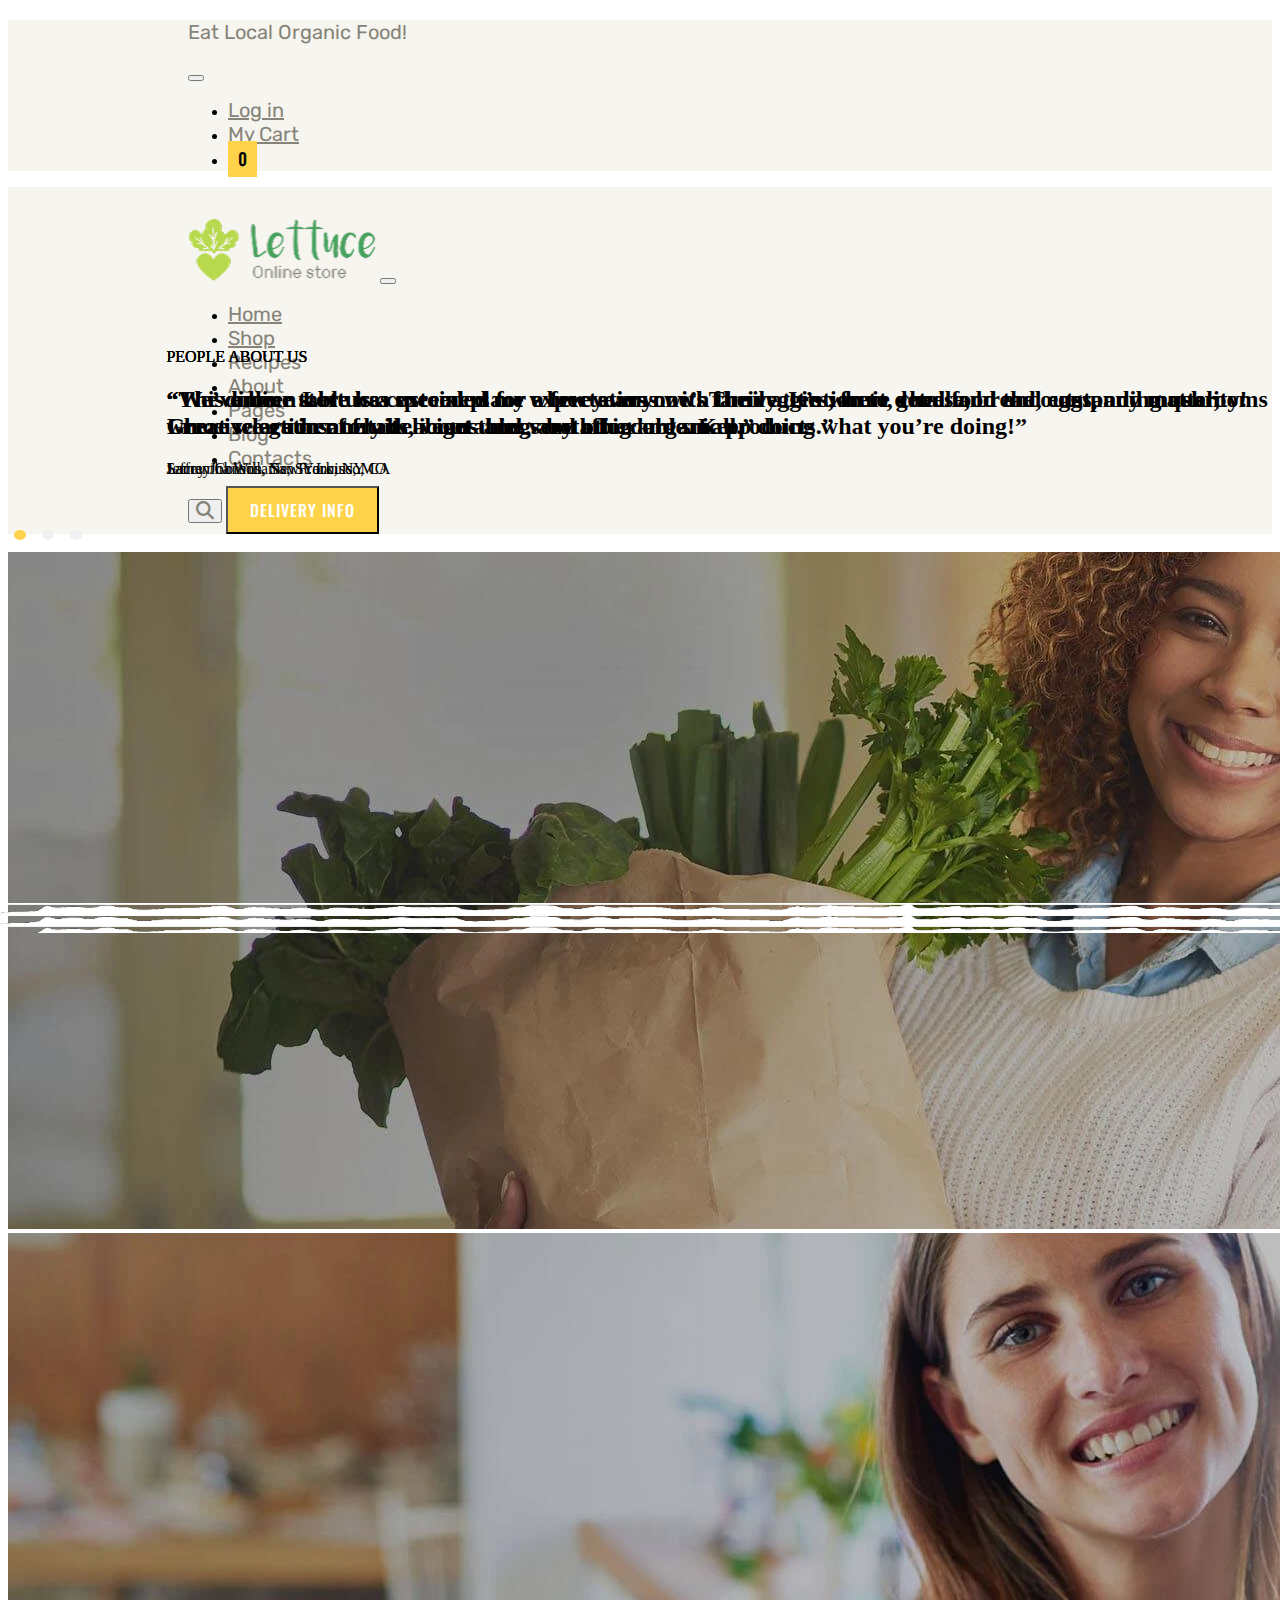
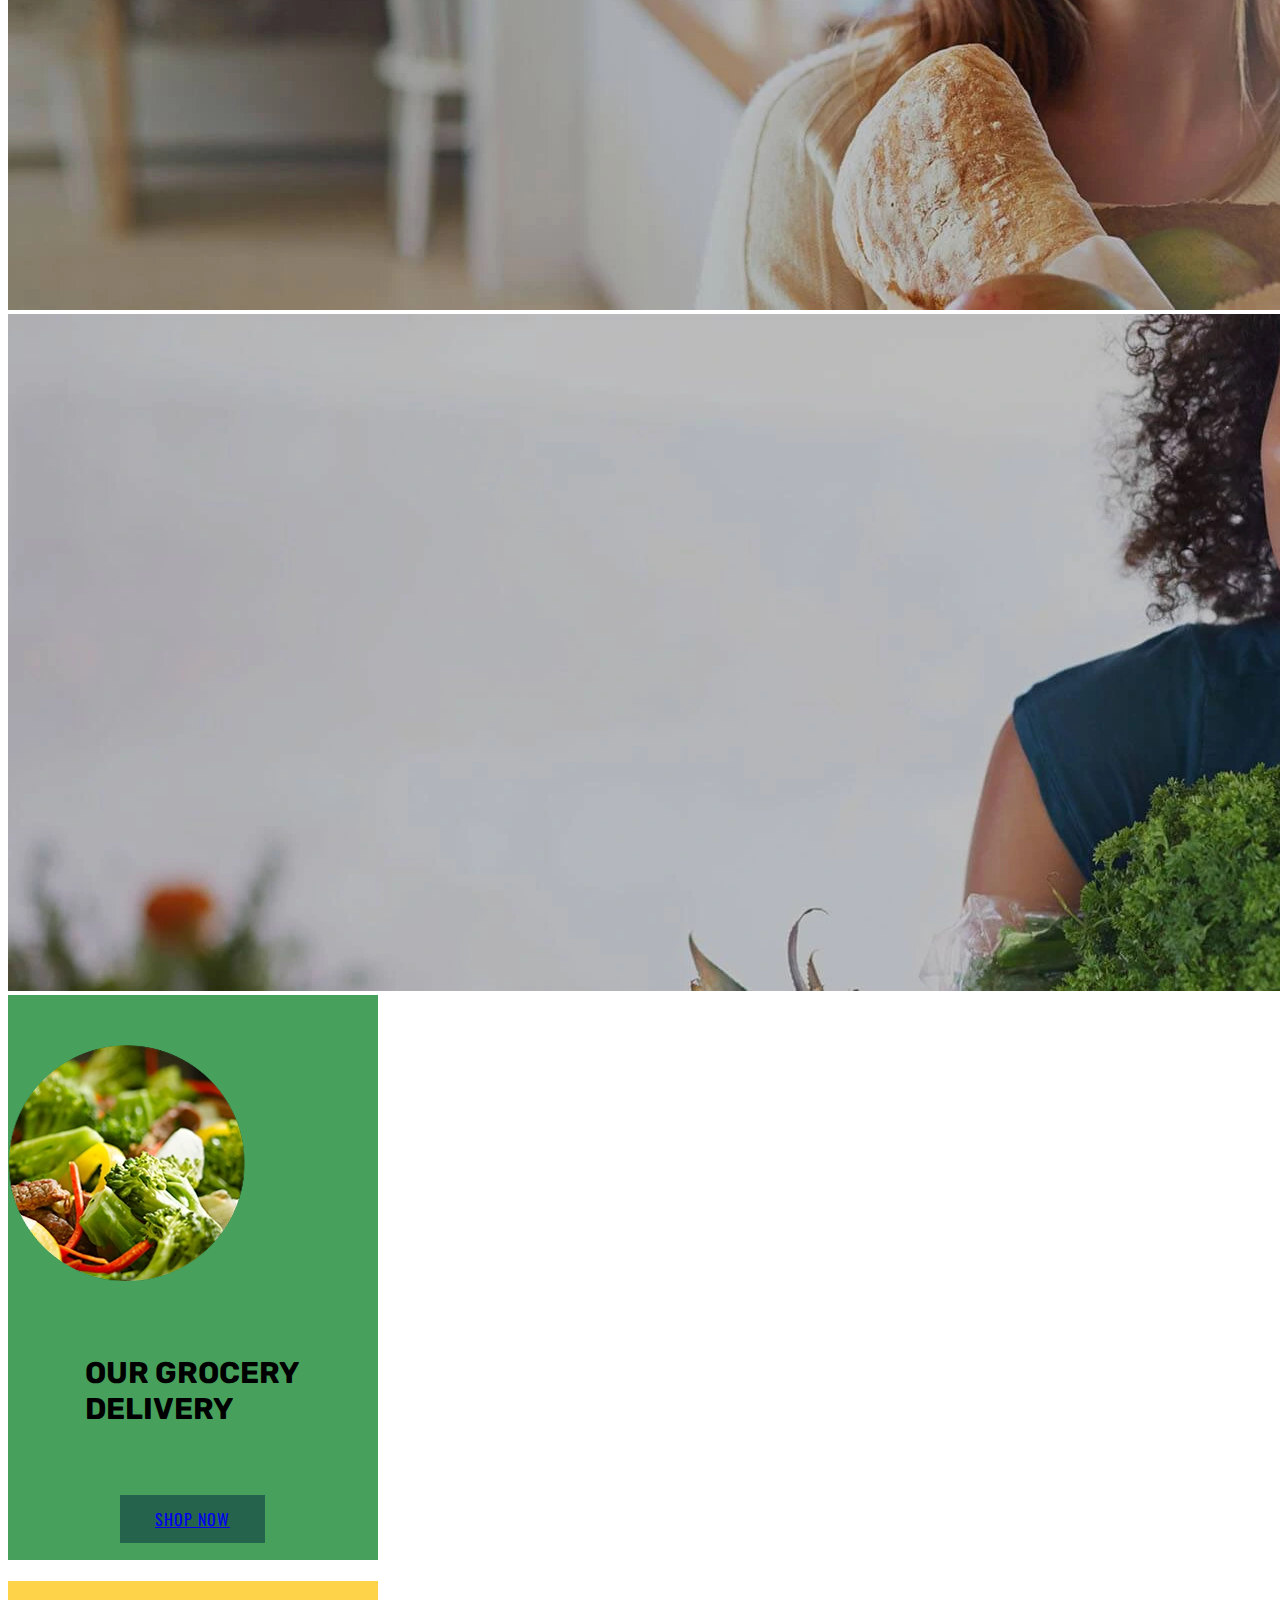
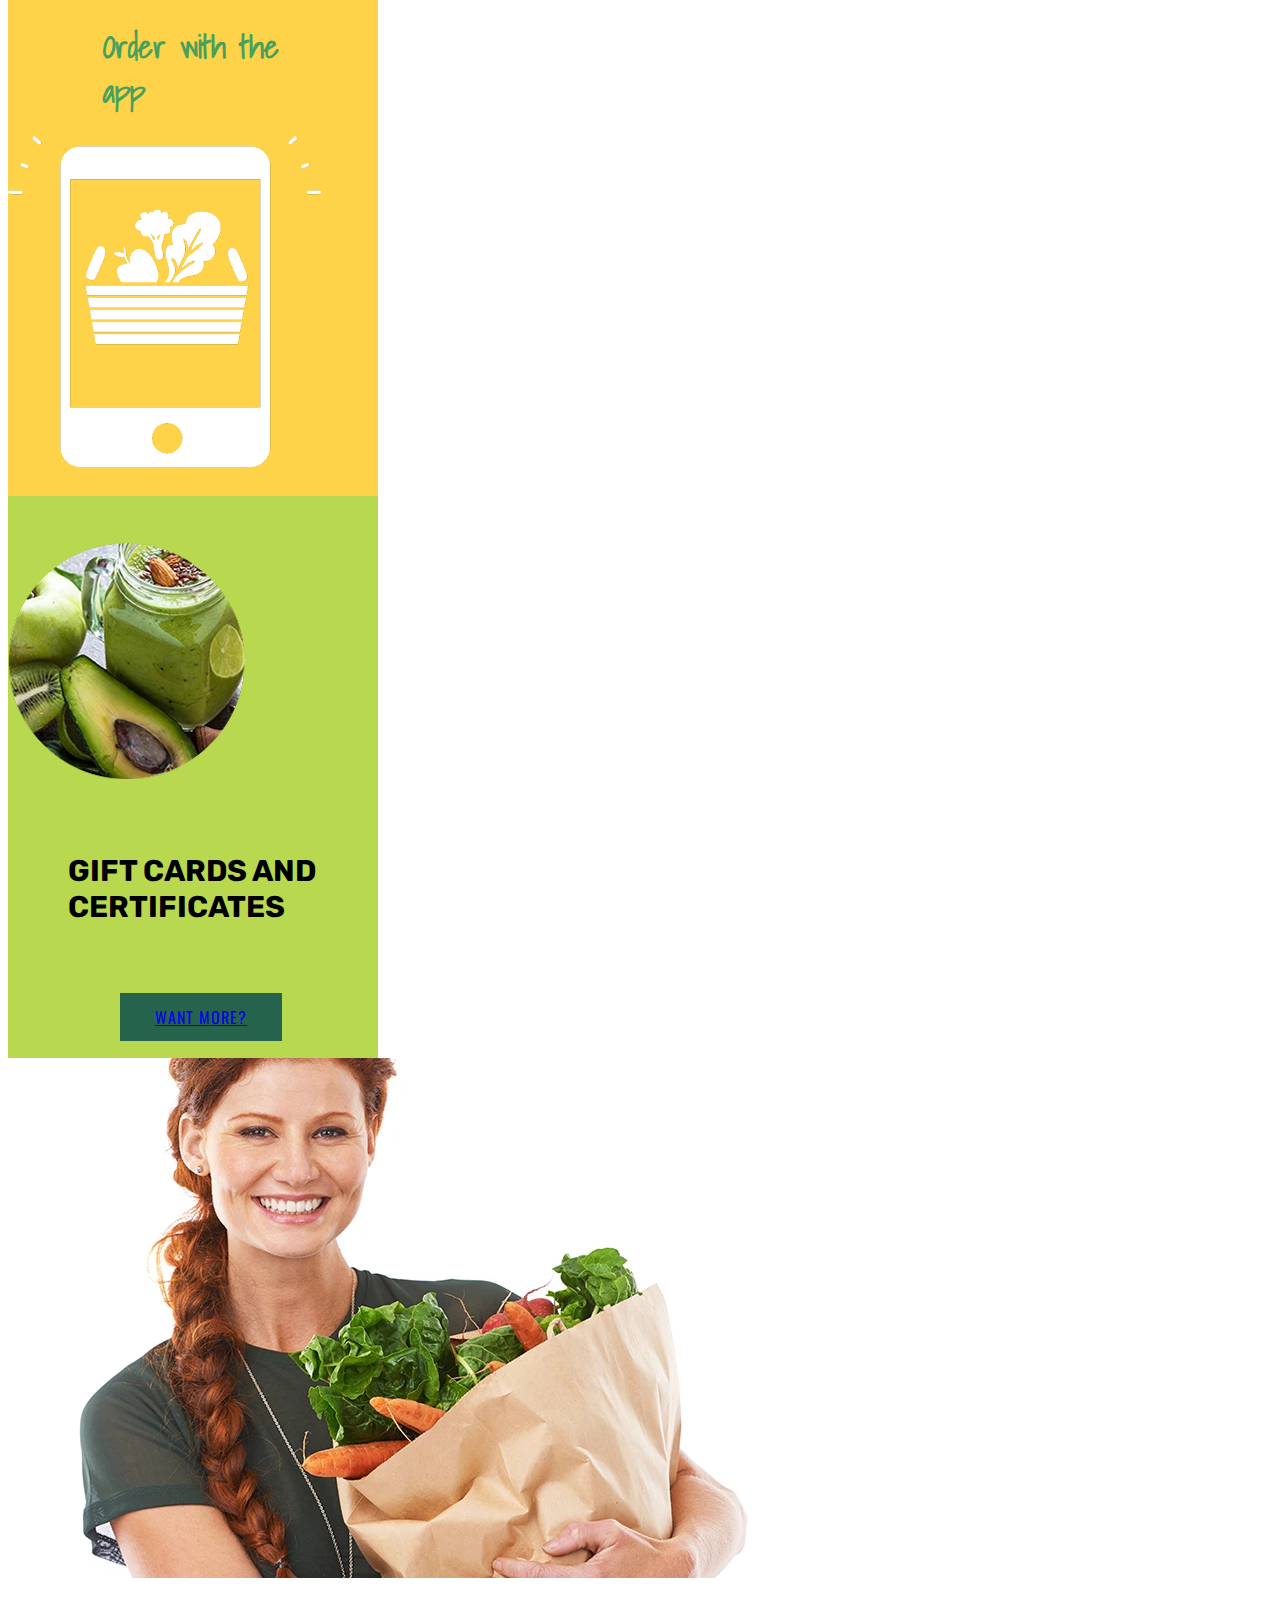
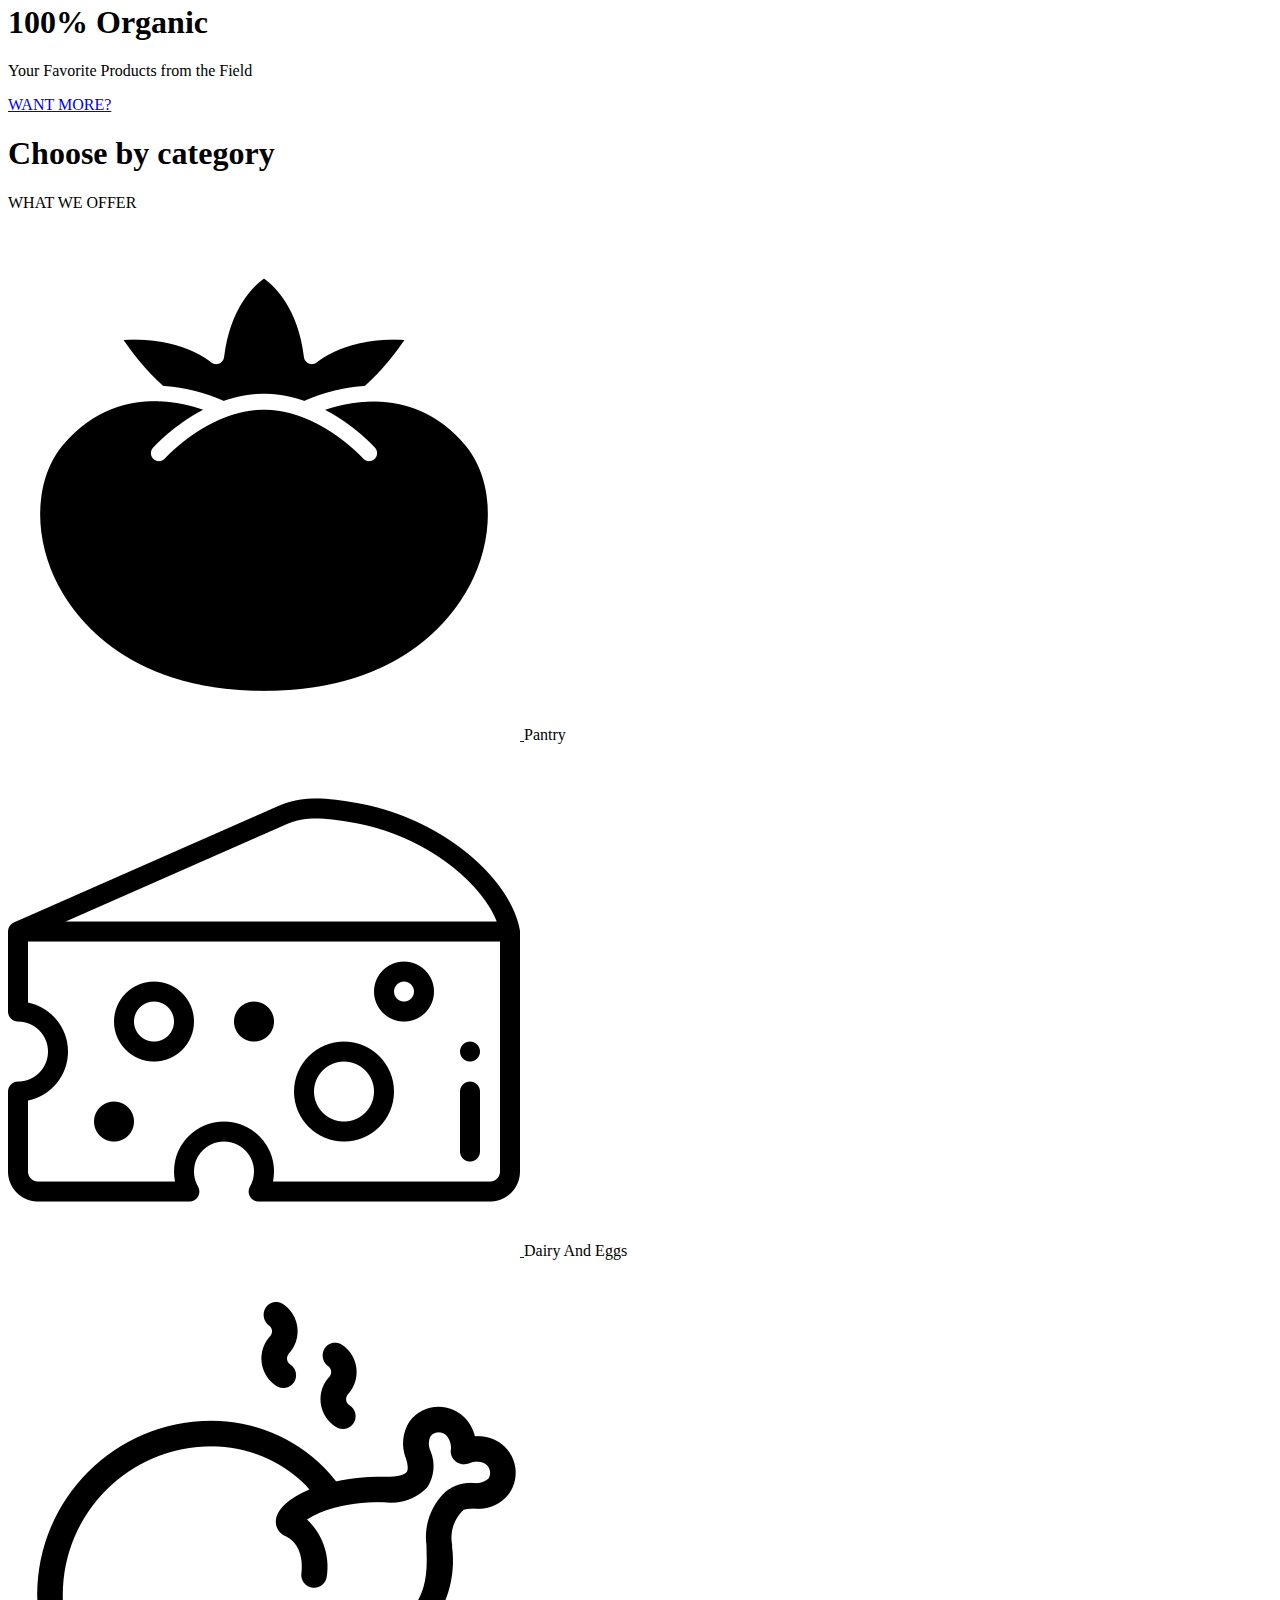
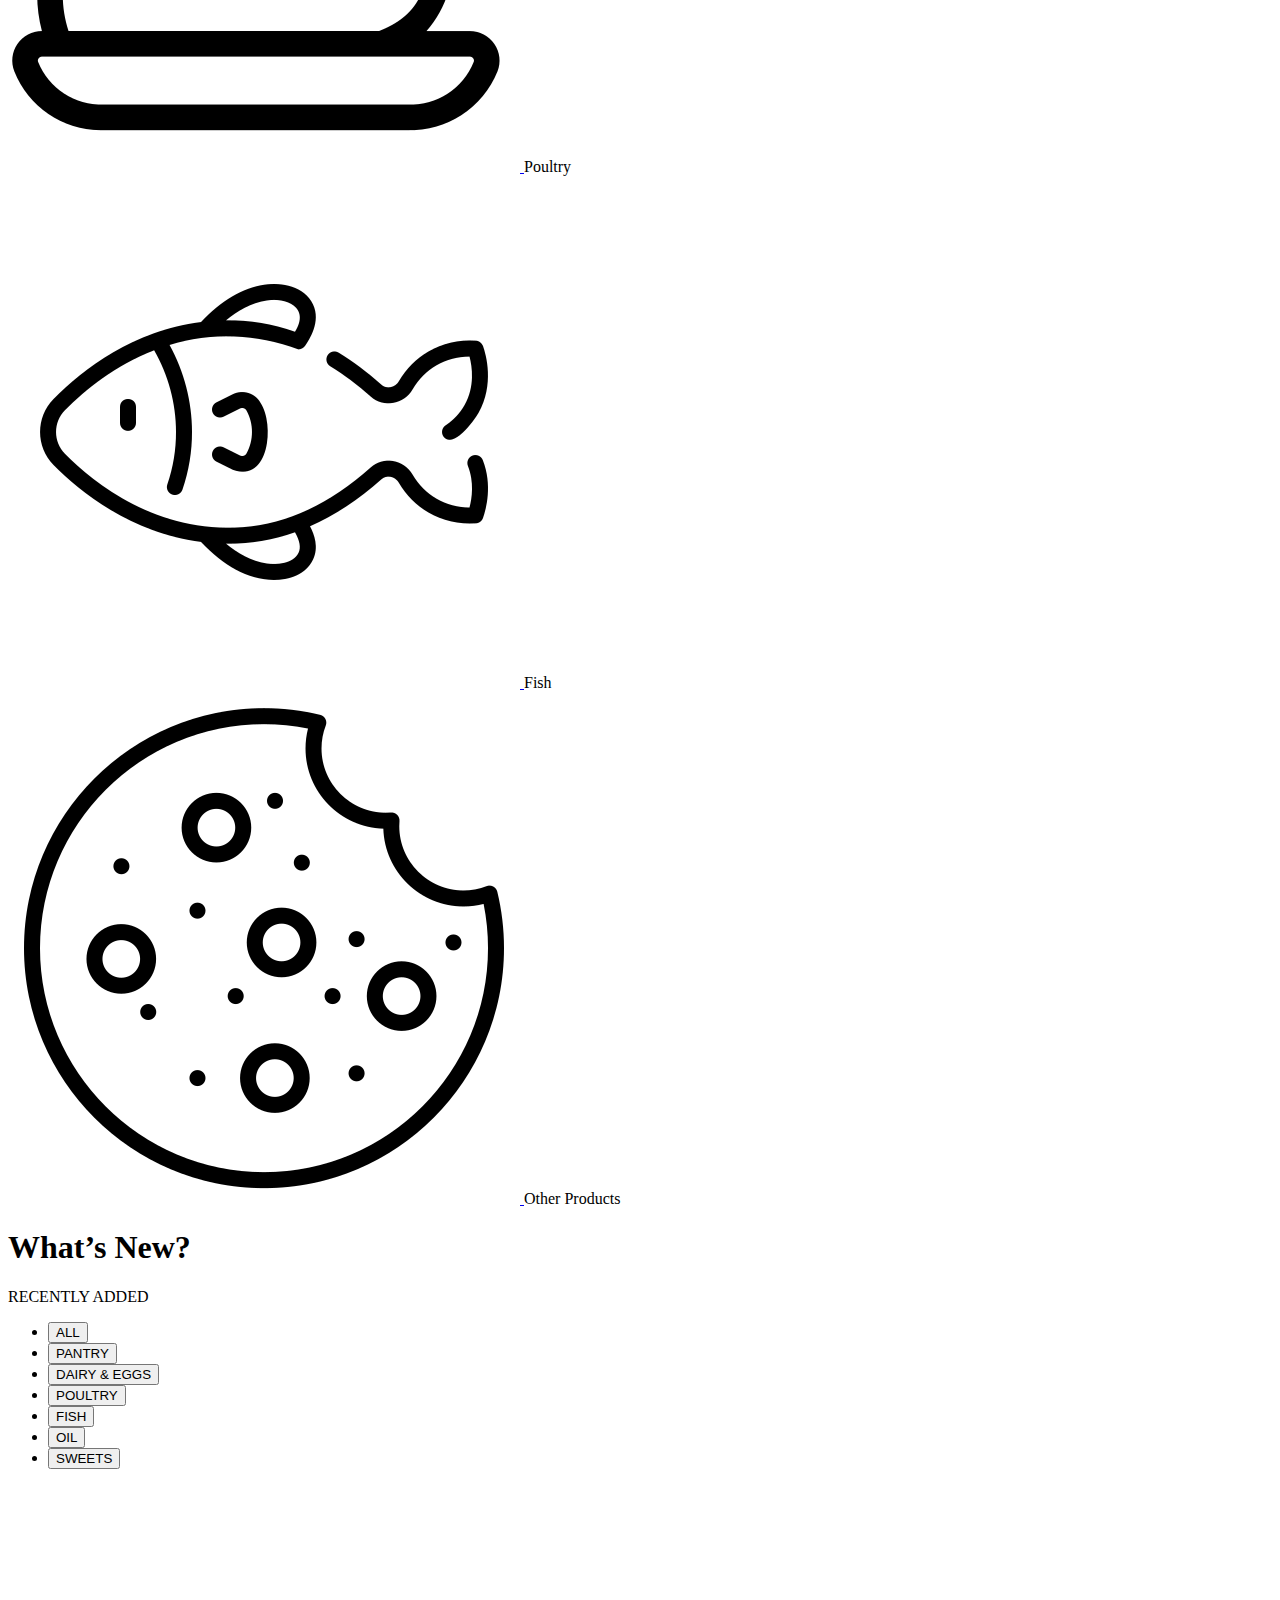
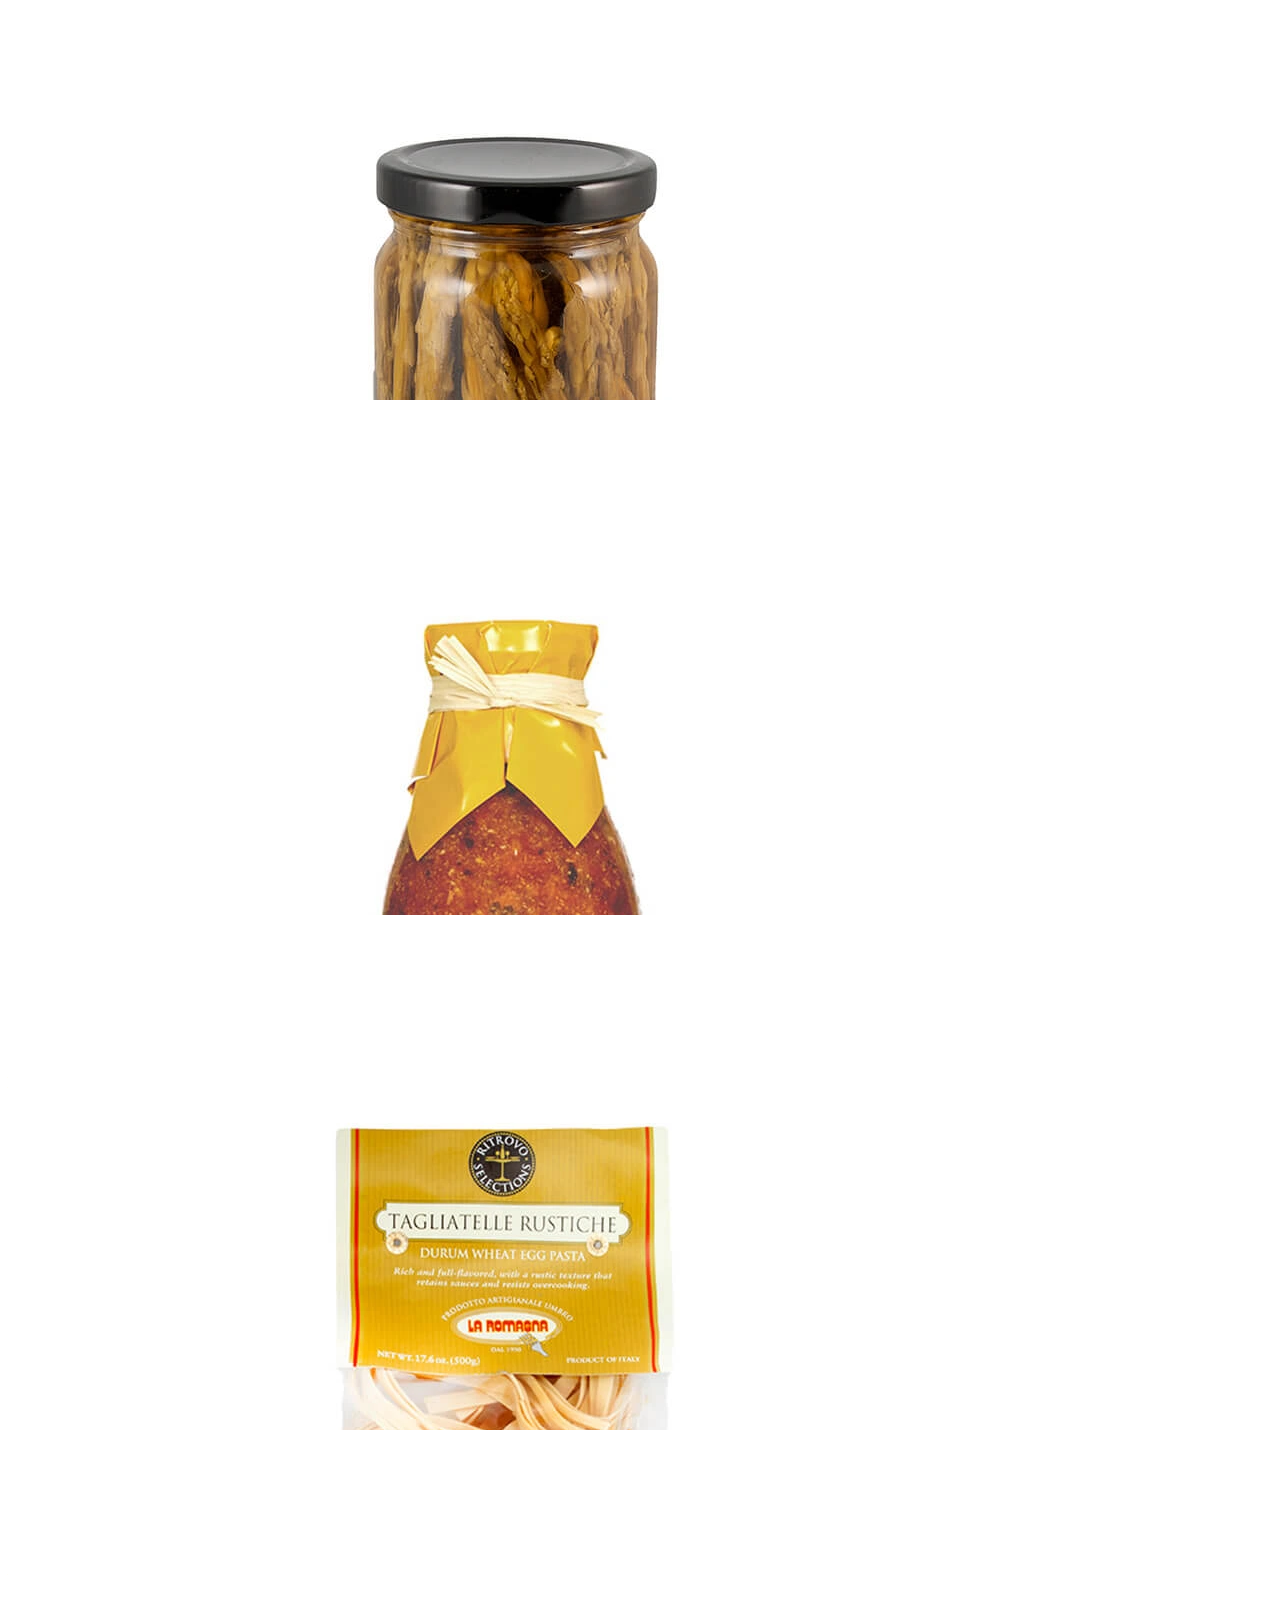
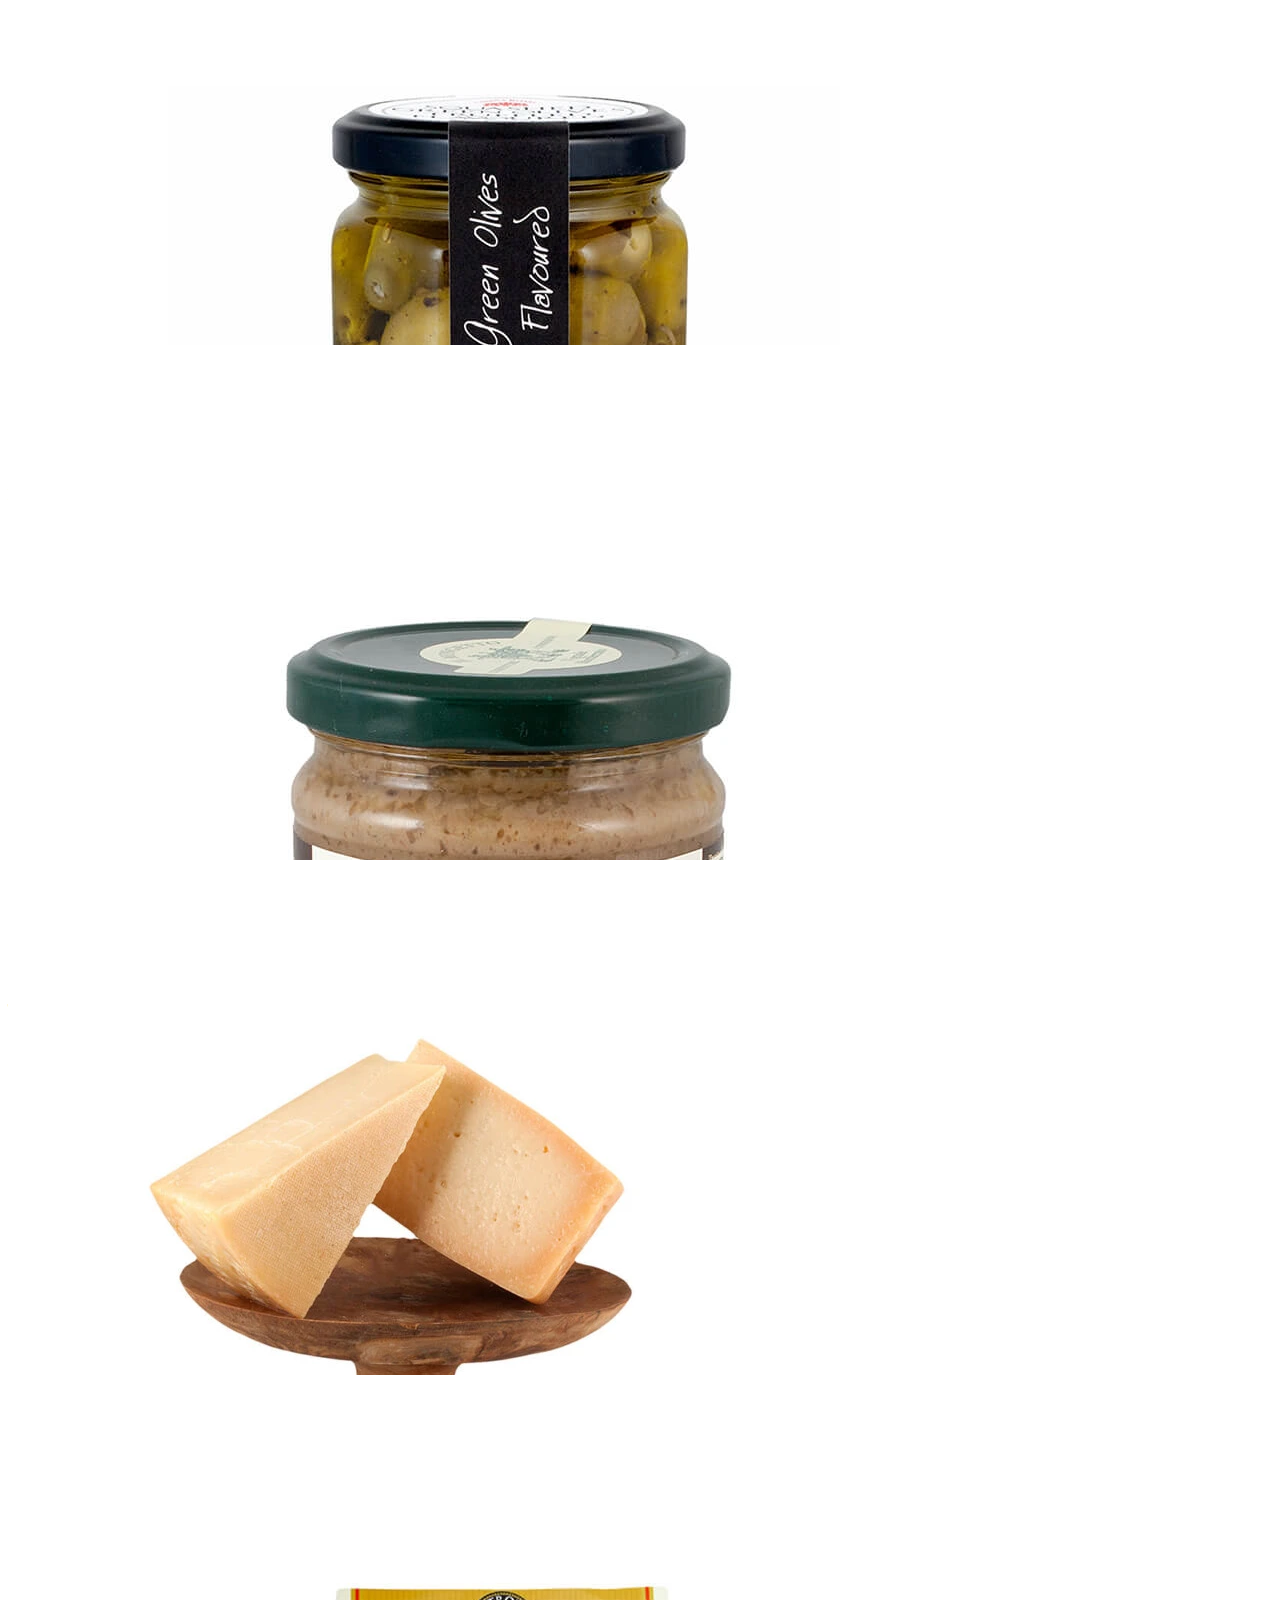
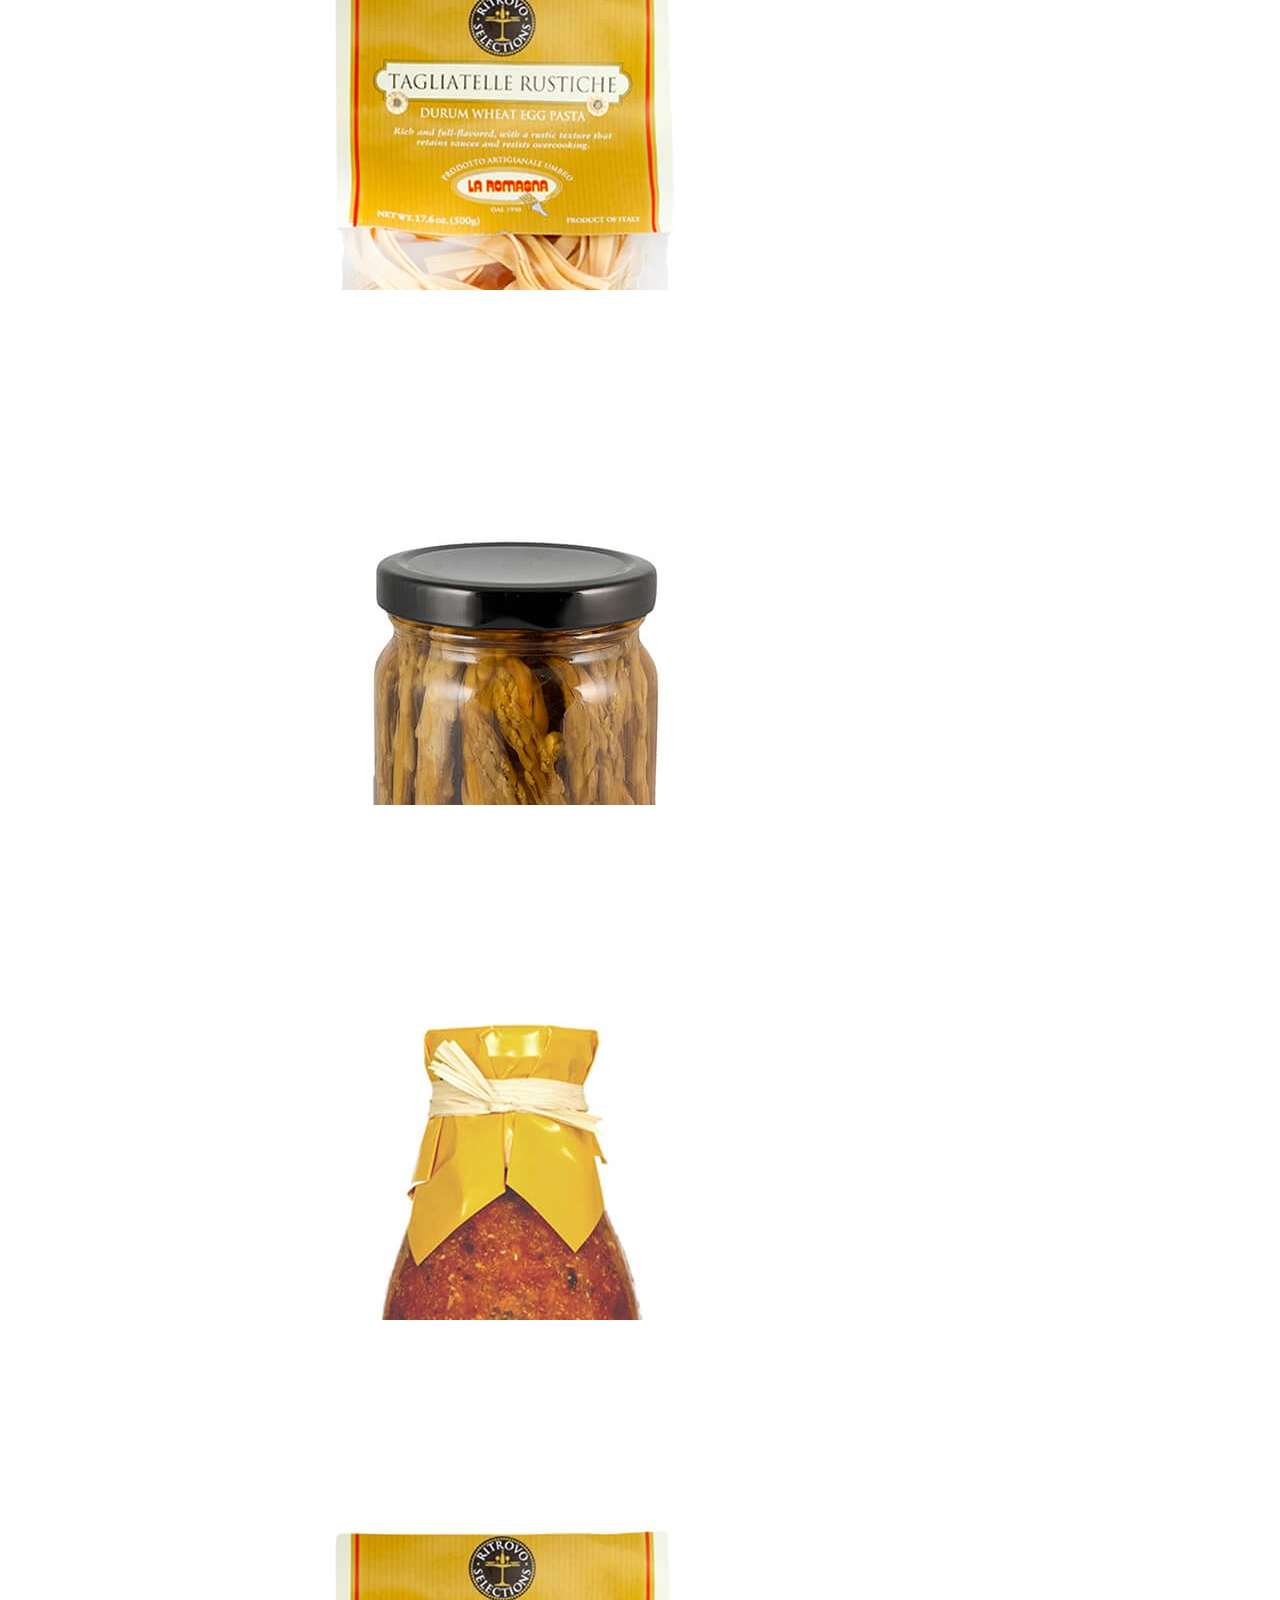
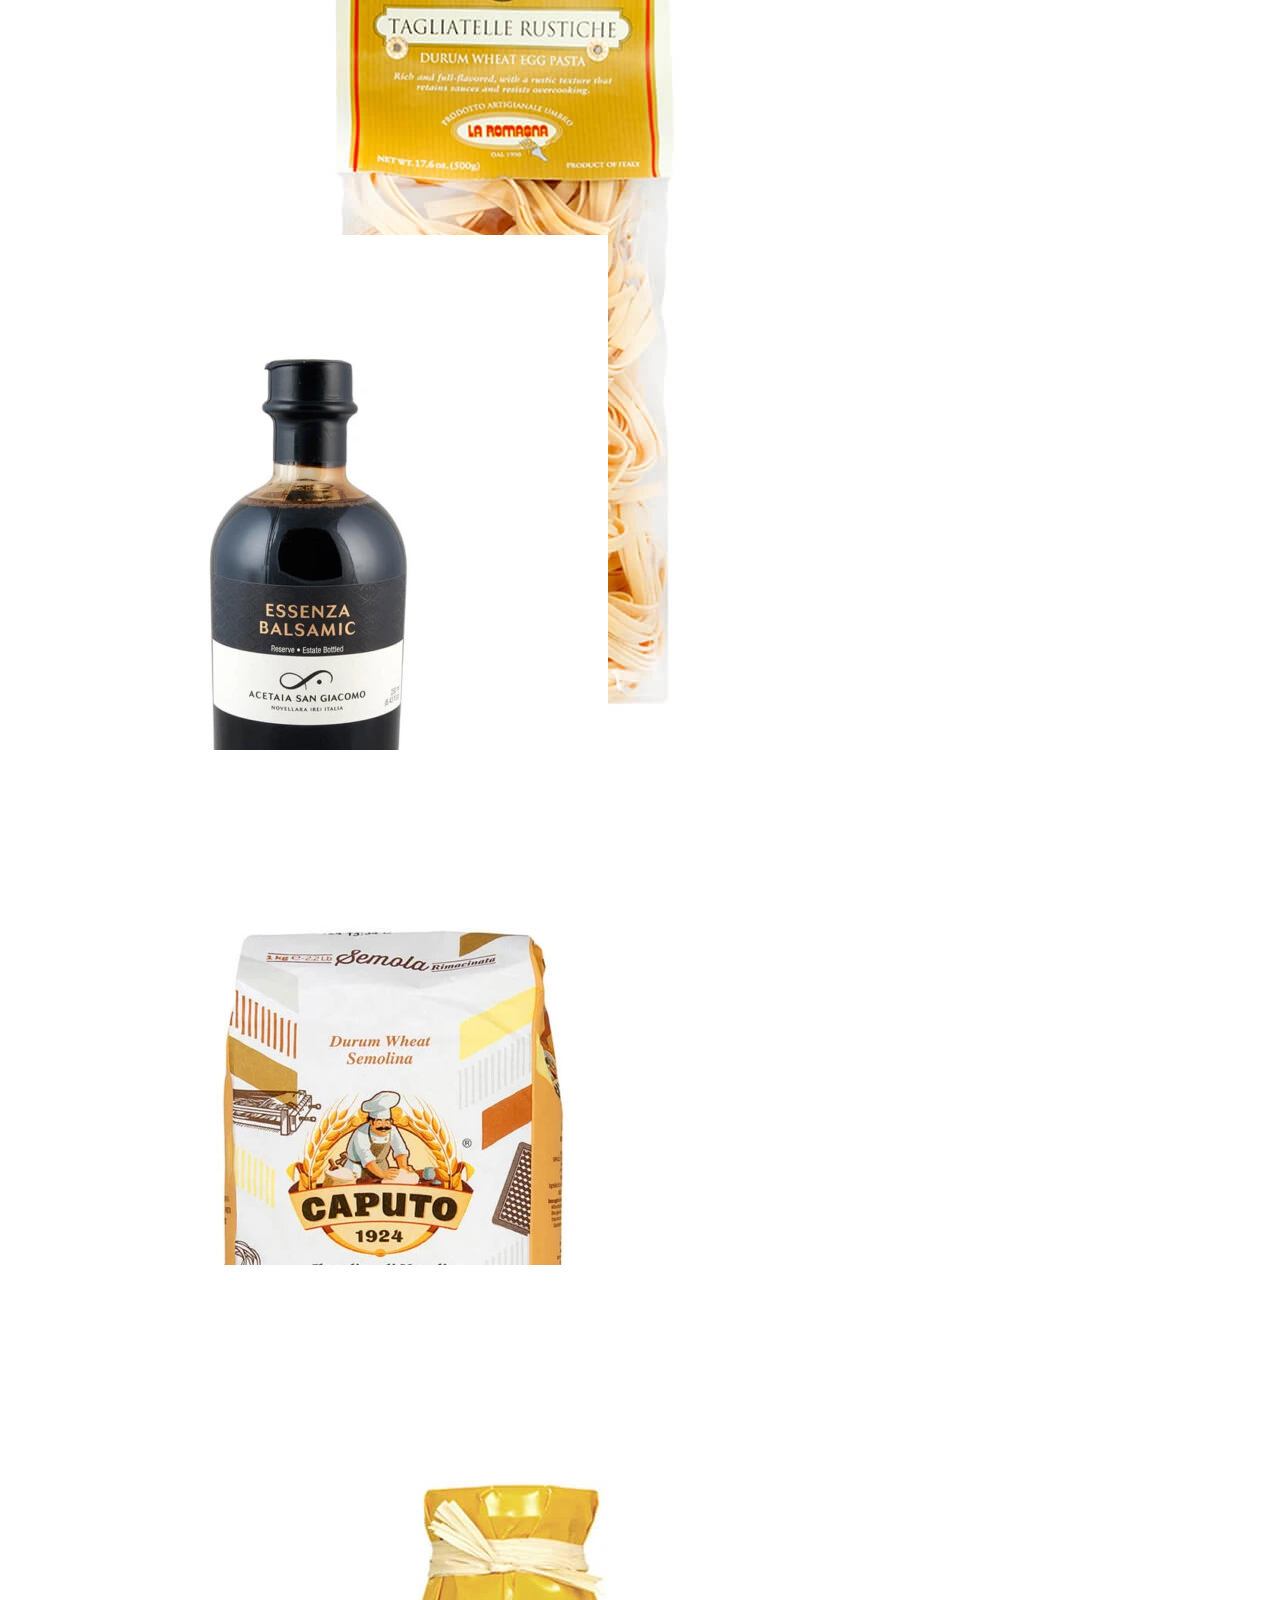
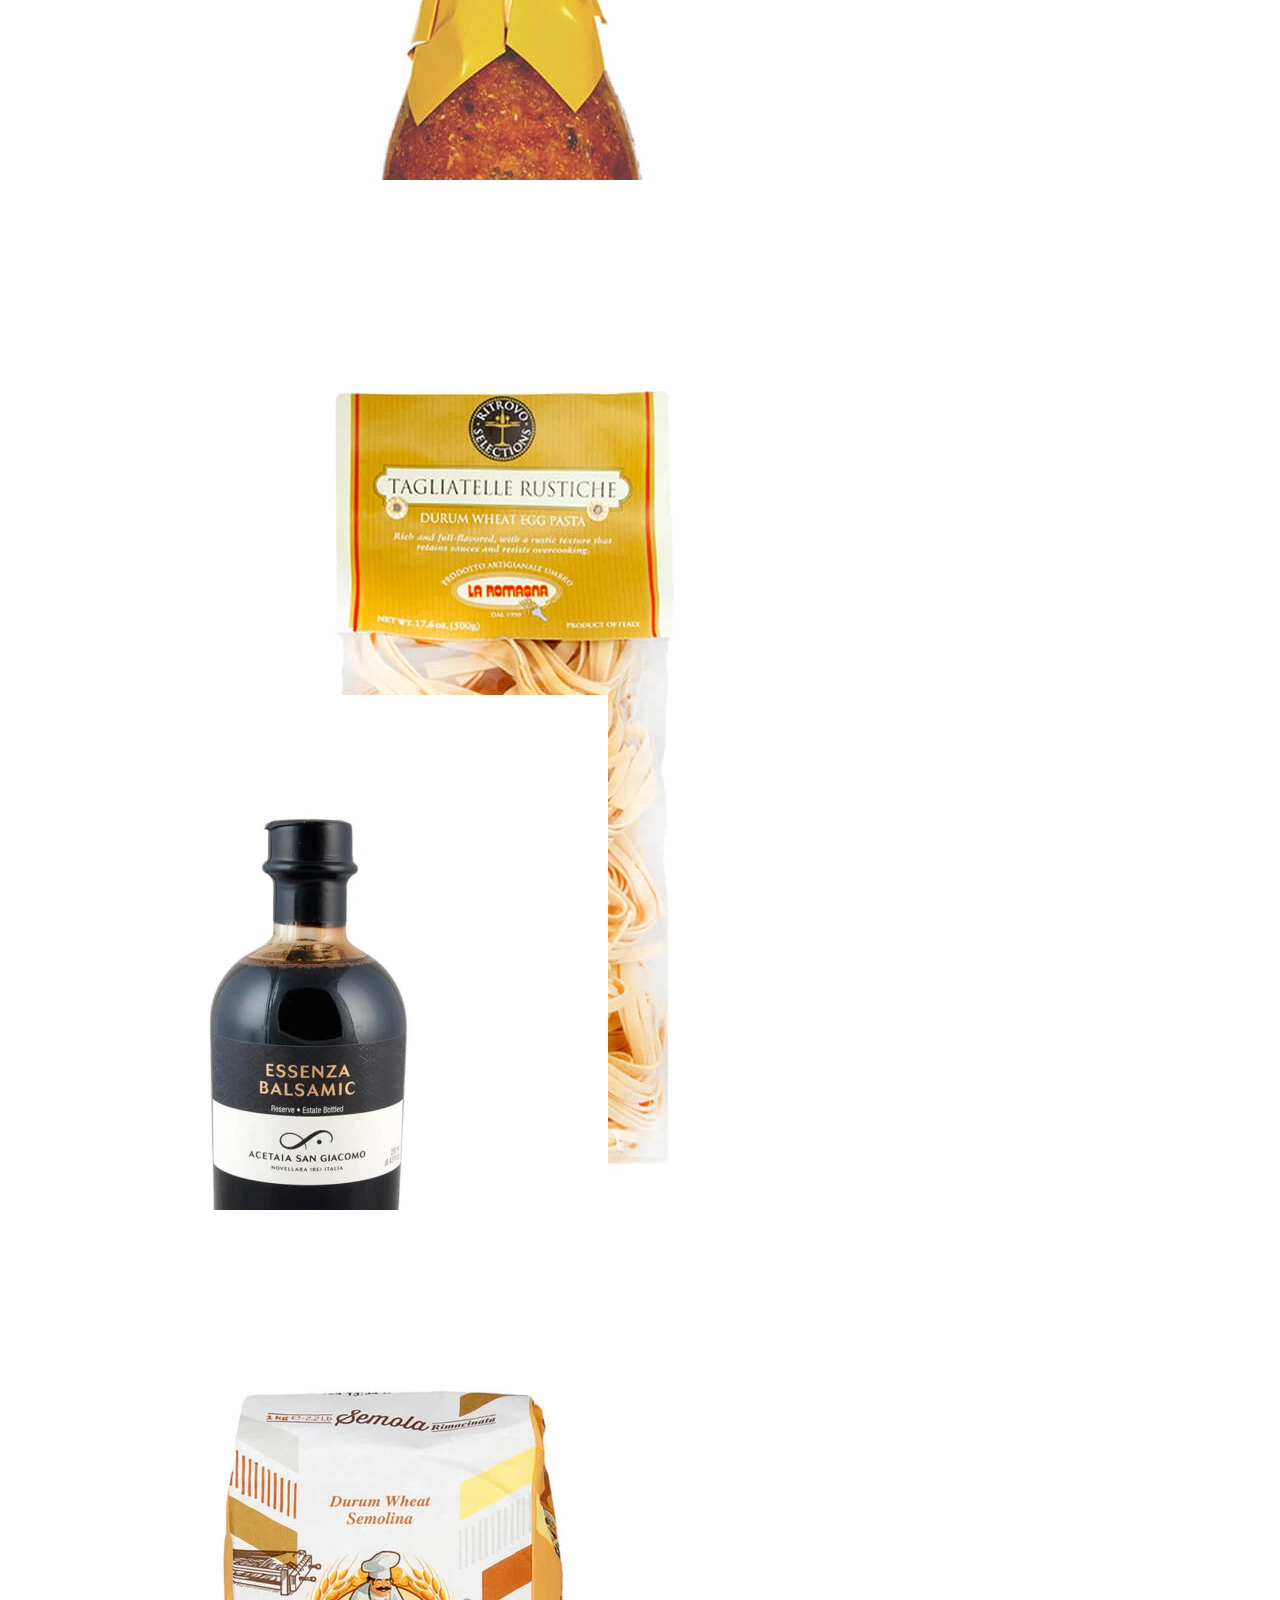
<file: index.html>
<!doctype html>
<html lang="en">

<head>
    <meta charset="utf-8">
    <meta name="viewport" content="width=device-width, initial-scale=1">
    <title>Lettuce | Grocery Store & Green Food WordPress Theme Preview - ThemeFores</title>
    <!-- google fonts -->
    <link rel="preconnect" href="https://fonts.googleapis.com">
    <link rel="preconnect" href="https://fonts.gstatic.com" crossorigin>
    <link
        href="https://fonts.googleapis.com/css2?family=Inter:ital,opsz,wght@0,14..32,100..900;1,14..32,100..900&family=Oswald:wght@200..700&family=Rubik:ital,wght@0,300..900;1,300..900&family=Shadows+Into+Light&display=swap"
        rel="stylesheet">
    <!-- font awesome -->
    <link rel="stylesheet" href="https://cdnjs.cloudflare.com/ajax/libs/font-awesome/6.6.0/css/all.min.css" />

    <!-- Bootstrap 5.3 css -->
    <link href="https://cdn.jsdelivr.net/npm/bootstrap@5.3.8/dist/css/bootstrap.min.css" rel="stylesheet"
        integrity="sha384-sRIl4kxILFvY47J16cr9ZwB07vP4J8+LH7qKQnuqkuIAvNWLzeN8tE5YBujZqJLB" crossorigin="anonymous">
    <!-- main css file -->
    <link href="main.css" rel="stylesheet">
    <!-- css files -->


</head>

<body>

    <!-- navbar 1 -->
    <nav class="navbar navbar-expand-lg ">
        <div class="container">
            <p class="navbar-brand " href="#">Eat Local Organic Food!</p>
            <button class="navbar-toggler" type="button" data-bs-toggle="collapse" data-bs-target="#navbarNav"
                aria-controls="navbarNav" aria-expanded="false" aria-label="Toggle navigation">
                <span class="navbar-toggler-icon"></span>
            </button>
            <div class="collapse navbar-collapse" id="navbarNav">
                <ul class="navbar-nav ms-auto ">
                    <li class="nav-item ">
                        <a class="nav-link" href="#">Log in</a>
                    </li>
                    <li class="nav-item">
                        <a class="nav-link" href="#">My Cart</a>
                    </li>

                    <li class="nav-item">
                        <span class="nav-link">
                            <span class="badge rounded-pill ">0</span>
                        </span>
                    </li>
                </ul>
            </div>
        </div>
    </nav>
    <!-- navbar 2 -->
    <nav class="navbar navbar-2 navbar-expand-lg bg-white justify-content-between">
        <div class="container">
            <a class="navbar-brand" href="#"><img src="./assets/img/Lettuce-logo.webp" width="188px"></a>
            <button class="navbar-toggler" type="button" data-bs-toggle="collapse"
                data-bs-target="#navbarSupportedContent" aria-controls="navbarSupportedContent" aria-expanded="false"
                aria-label="Toggle navigation">
                <span class="navbar-toggler-icon"></span>
            </button>
            <div class="collapse navbar-collapse justify-content-end" id="navbarSupportedContent">
                <ul class="navbar-nav ms-auto mb-2 mb-lg-0">
                    <li class="nav-item">
                        <a class="nav-link" aria-current="page" href="#">Home</a>
                    </li>
                    <li class="nav-item">
                        <a class="nav-link" href="#">Shop</a>
                    </li>

                    <li class="nav-item">
                        <a class="nav-link " aria-disabled="true">Recipes</a>
                    </li>

                    <li class="nav-item">
                        <a class="nav-link " aria-disabled="true">About</a>
                    </li>

                    <li class="nav-item">
                        <a class="nav-link " aria-disabled="true">Pages</a>
                    </li>

                    <li class="nav-item">
                        <a class="nav-link " aria-disabled="true">Blog</a>
                    </li>

                    <li class="nav-item">
                        <a class="nav-link " aria-disabled="true">Contacts</a>
                    </li>
                </ul>
                <form class="d-flex gap-3" role="search">
                    <button class="btn btn-link nav-link p-0">
                        <i class="fa-solid fa-magnifying-glass search-btn p-3"></i>
                    </button>
                    <button class="btn btn-delivery" type="submit">DELIVERY INFO</button>
                </form>
            </div>
        </div>
    </nav>

    <!-- carousel photo -->





    <div id="carouselExampleCaptions" class="carousel slide" data-bs-ride="carousel" data-bs-interval="5000">
        <div
            class="carousel-indicators position-absolute d-flex flex-column justify-content-center align-items-end  m-0 g-3">
            <button type="button" data-bs-target="#carouselExampleCaptions" data-bs-slide-to="0" class="active"
                aria-current="true" aria-label="Slide 1"></button>
            <button type="button" data-bs-target="#carouselExampleCaptions" data-bs-slide-to="1"
                aria-label="Slide 2"></button>
            <button type="button" data-bs-target="#carouselExampleCaptions" data-bs-slide-to="2"
                aria-label="Slide 3"></button>
        </div>
        <div class="carousel-inner">
            <div class="carousel-item active">
                <div class="frame top"></div>

                <img src="./assets/img/carousel/carousel1.webp" class="d-block w-100">

                <div class="frame bottom"></div>
                <div class="carousel-caption text-start">
                    <h1 class="fw-bold carousel-text">Organic market</h1>
                    <a href="#" class="btn text-white fw-600 ">SHOP NOW</a>
                </div>
            </div>

            <div class="carousel-item">
                <div class="frame top"></div>

                <img src="./assets/img/carousel/carousel2.webp" class="d-block w-100">

                <div class="frame bottom"></div>
                <div class="carousel-caption text-start">
                    <h1 class="fw-bold carousel-text">Organic market</h1>
                    <a href="#" class="btn text-white fw-600 ">SHOP NOW</a>
                </div>
            </div>
            <div class="carousel-item">
                <div class="frame top"></div>

                <img src="./assets/img/carousel/carousel3.webp" class="d-block w-100">

                <div class="frame bottom"></div>
                <div class="carousel-caption text-start">
                    <h1 class="fw-bold carousel-text">Organic market</h1>
                    <a href="#" class="btn text-white fw-600 ">SHOP NOW</a>
                </div>
            </div>
        </div>

    </div>

    <!-- services card -->

    <div class="container text-center my-5">
        <div class="row g-3 ps-5">
            <!-- card1 -->
            <div class="col-12 col-sm-12 col-md-6 col-lg-6 col-xl-4">
                <div class="card card1  text-white rounded-3 border-0 pb-5 justify-content-center">
                    <div class="mx-auto mb-3 card-img">
                        <img src="./assets/img/card-img/card-img1.webp" class="object-fit-cover">
                    </div>
                    <h5 class="fw-bold card1-info">OUR GROCERY DELIVERY</h5>
                    <a href="#" class="btn text-white fw-600">SHOP NOW</a>
                </div>
            </div>

            <!-- card2 -->
            <div class="col-12 col-sm-12 col-md-6 col-lg-6 col-xl-4">
                <div class="card card2  rounded-3 border-0">
                    <h1 class="card2-info fw-bold">Order with the app</h1>
                    <div class="mx-auto mb-3">
                        <img src="./assets/img/card-img/card-img2.webp" class="img-fluid">
                    </div>

                </div>
            </div>

            <!-- card3 -->

            <div class="col-12 col-sm-12 col-md-6 col-lg-6 col-xl-4">
                <div class="card card3  text-white rounded-3 border-0 pb-5 justify-content-center">
                    <div class="mx-auto mb-3 card-img">
                        <img src="./assets/img/card-img/card-img3.webp" class="object-fit-cover">
                    </div>
                    <h5 class="fw-bold card3-info">GIFT CARDS AND CERTIFICATES</h5>
                    <a href="#" class="btn text-white fw-600">WANT MORE?</a>
                </div>
            </div>
        </div>

    </div>
    <!-- promo section -->
    <div class="container promo-section position-relative">



        <div class="row justify-content-center ">



            <img src="./assets/img/promo-img.webp" class="img-fluid  border" alt="">

            <div class=" promo-info position-absolute top-25   ">
                <h1 class="fw-bold">100% Organic</h1>
                <p class="text-start">Your Favorite Products from the Field</p>
                <a href="#" class="btn text-white fw-600 ">WANT MORE?</a>


            </div>




        </div>
    </div>

    <!-- category section -->

    <div class="container-fluid text-center category-offer">
        <div class="frame-category top"></div>
        <div class="frame-category bottom"></div>
        <h1 class="fw-bold">Choose by category</h1>
        <p>WHAT WE OFFER</p>
        <div class="row ">


            <div class="col-12 col-sm-6 col-md-6 col-lg-4 col-xl-2 ">
                <div class=" d-flex flex-column align-items-center gap-4">
                    <a href="#" class="img-btn">
                        <img src="./assets/img/home-category/pantry.png" class="icon">
                    </a>
                    <span class="img-btn-text">Pantry</span>
                </div>
            </div>

            <div class="col-12 col-sm-6  col-md-6 col-lg-4 col-xl-2 ">
                <div class=" d-flex flex-column align-items-center gap-4">
                    <a href="#" class="img-btn">
                        <img src="./assets/img/home-category/cheese.png" class="icon">

                    </a>
                    <span class="img-btn-text">Dairy And Eggs</span>
                </div>
            </div>


            <div class="col-12 col-sm-6  col-md-6 col-lg-4 col-xl-2 ">
                <div class=" d-flex flex-column align-items-center gap-4">
                    <a href="#" class="img-btn">
                        <img src="./assets/img/home-category/chicken.png" class="icon">

                    </a>
                    <span class="img-btn-text">Poultry</span>
                </div>
            </div>

            <div class="col-12 col-sm-6  col-md-6 col-lg-4 col-xl-2 ">
                <div class=" d-flex flex-column align-items-center gap-4">
                    <a href="#" class="img-btn">
                        <img src="./assets/img/home-category/fish.png" class="icon">

                    </a>
                    <span class="img-btn-text">Fish</span>
                </div>
            </div>

            <div class="col-12 col-sm-6  col-md-6 col-lg-4 col-xl-2 ">
                <div class=" d-flex flex-column align-items-center gap-4">
                    <a href="#" class="img-btn">
                        <img src="./assets/img/home-category/other-product.png" class="icon">

                    </a>
                    <span class="img-btn-text">Other Products</span>
                </div>
            </div>
        </div>
    </div>


    <!-- products tabs -->
    <div class="container products-type">
        <div class="row align-items-center g-0 ">
            <div class="col-12 col-sm-12 col-md-12 col-lg-6 col-xl-6 col-xxl-4">
                <div class="d-flex flex-column  products-title">

                    <h1>What’s New?</h1>
                    <span>RECENTLY ADDED</span>
                </div>
            </div>
            <div class="col-12 col-sm-12 col-md-12 col-lg-6 col-xl-6 col-xxl-6 t2">

                <ul class="nav nav-pills mb-3 mt-4 gap-3 " id="pills-tab" role="tablist">
                    <li class="nav-item" role="presentation">
                        <button class="nav-link active" id="pills-product1-tab" data-bs-toggle="pill"
                            data-bs-target="#pills-product1" type="button" role="tab" aria-controls="pills-product1"
                            aria-selected="true">ALL</button>
                    </li>
                    <li class="nav-item" role="presentation">
                        <button class="nav-link" id="pills-product2-tab" data-bs-toggle="pill"
                            data-bs-target="#pills-product2" type="button" role="tab" aria-controls="pills-product2"
                            aria-selected="false">PANTRY</button>
                    </li>
                    <li class="nav-item" role="presentation">
                        <button class="nav-link" id="pills-product3-tab" data-bs-toggle="pill"
                            data-bs-target="#pills-product3" type="button" role="tab" aria-controls="pills-product3"
                            aria-selected="false">DAIRY & EGGS</button>
                    </li>
                    <li class="nav-item" role="presentation">
                        <button class="nav-link" id="pills-product4-tab" data-bs-toggle="pill"
                            data-bs-target="#pills-product4" type="button" role="tab" aria-controls="pills-product4"
                            aria-selected="false">POULTRY</button>
                    </li>

                    <li class="nav-item" role="presentation">
                        <button class="nav-link" id="pills-product5-tab" data-bs-toggle="pill"
                            data-bs-target="#pills-product5" type="button" role="tab" aria-controls="pills-product5"
                            aria-selected="false">FISH</button>
                    </li>

                    <li class="nav-item" role="presentation">
                        <button class="nav-link" id="pills-product6-tab" data-bs-toggle="pill"
                            data-bs-target="#pills-product6" type="button" role="tab" aria-controls="pills-product6"
                            aria-selected="false">OIL</button>
                    </li>

                    <li class="nav-item" role="presentation">
                        <button class="nav-link" id="pills-product7-tab" data-bs-toggle="pill"
                            data-bs-target="#pills-product7" type="button" role="tab" aria-controls="pills-product7"
                            aria-selected="false">SWEETS</button>
                    </li>
                </ul>
            </div>
        </div>
    </div>
    <div class="tab-content" id="pills-tabContent">
        <!-- type 1 -->
        <div class="tab-pane fade show active" id="pills-product1" role="tabpanel" aria-labelledby="pills-product1-tab"
            tabindex="0">
            <div class="container">
                <div class="row">
                    <div class="col-12 col-sm-6 col-md-3 col-lg-3 col-xl-3 col-xxl-3">


                        <div class="card border border-0 rounded-0 position-relative">
                            <img src="./assets/img/products/product-1.webp" class="card-img-top border">
                            <span
                                class="position-absolute   badge rounded-pill d-flex align-items-center justify-content-center">SALE!</span>
                            <div class="card-body text-center">
                                <a class="card-text text-decoration-none">Hot Pickled Asparagus</a>
                                <p class="card-text "><span
                                        class="produdt-discount text-decoration-line-through">$45</span> $25</p>
                                <div class="row justify-content-center gap-1">
                                    <a href="#"
                                        class="card-btn-cart1 rounded-pill text-decoration-none d-flex justify-content-center align-items-center text-white  ">
                                        <img src="./assets/img/products/expand.png"></a>
                                    <a href="#"
                                        class="card-btn-cart2  rounded-pill text-decoration-none d-flex justify-content-center align-items-center">
                                        <img src="./assets/img/products/cart.png"></a>

                                </div>

                            </div>
                        </div>

                    </div>


                    <div class="col-12 col-sm-6 col-md-3 col-lg-3 col-xl-3 col-xxl-3">


                        <div class="card border border-0 rounded-0">
                            <img src="./assets/img/products/product-2.webp" class="card-img-top border">
                            <div class="card-body text-center">
                                <a class="card-text text-decoration-none">Pasta Sauce with Pecorino and Ricotta</a>
                                <p class="card-text ">$5 - $10</p>
                                <div class="row justify-content-center gap-1">
                                    <a href="#"
                                        class="card-btn-cart1 rounded-pill text-decoration-none d-flex justify-content-center align-items-center text-white  ">
                                        <img src="./assets/img/products/expand.png"></a>
                                    <a href="#"
                                        class="card-btn-cart2  rounded-pill text-decoration-none d-flex justify-content-center align-items-center">
                                        <img src="./assets/img/products/cart.png"></a>

                                </div>

                            </div>
                        </div>

                    </div>




                    <div class="col-12 col-sm-6 col-md-3 col-lg-3 col-xl-3 col-xxl-3">


                        <div class="card border border-0 rounded-0">
                            <img src="./assets/img/products/product-3.webp" class="card-img-top border">
                            <div class="card-body text-center">
                                <a class="card-text text-decoration-none">Homemade Tagliatelle</a>
                                <p class="card-text ">$4 - $7</p>
                                <div class="row justify-content-center gap-1">
                                    <a href="#"
                                        class="card-btn-cart1 rounded-pill text-decoration-none d-flex justify-content-center align-items-center text-white  ">
                                        <img src="./assets/img/products/expand.png"></a>
                                    <a href="#"
                                        class="card-btn-cart2  rounded-pill text-decoration-none d-flex justify-content-center align-items-center">
                                        <img src="./assets/img/products/cart.png"></a>

                                </div>

                            </div>
                        </div>

                    </div>



                    <div class="col-12 col-sm-6 col-md-3 col-lg-3 col-xl-3 col-xxl-3">


                        <div class="card border border-0 rounded-0">
                            <img src="./assets/img/products/product-4.webp" class="card-img-top border">
                            <div class="card-body text-center">
                                <a class="card-text text-decoration-none">Truffle Olives</a>
                                <p class="card-text ">$12 - $20</p>
                                <div class="row justify-content-center gap-1">
                                    <a href="#"
                                        class="card-btn-cart1 rounded-pill text-decoration-none d-flex justify-content-center align-items-center text-white  ">
                                        <img src="./assets/img/products/expand.png"></a>
                                    <a href="#"
                                        class="card-btn-cart2  rounded-pill text-decoration-none d-flex justify-content-center align-items-center">
                                        <img src="./assets/img/products/cart.png"></a>

                                </div>

                            </div>
                        </div>

                    </div>
                </div>
            </div>
        </div>
        <!-- type 2 -->
        <div class="tab-pane fade" id="pills-product2" role="tabpanel" aria-labelledby="pills-product2-tab"
            tabindex="0">
            <div class="container">
                <div class="row">
                    <div class="col-12 col-sm-6 col-md-3 col-lg-3 col-xl-3 col-xxl-3">


                        <div class="card border border-0 rounded-0">
                            <img src="./assets/img/products/product-5.webp" class="card-img-top border">
                            <div class="card-body text-center">
                                <a class="card-text text-decoration-none">Classic Piedmontese Sauce</a>
                                <p class="card-text ">$5 - $7</p>
                                <div class="row justify-content-center gap-1">
                                    <a href="#"
                                        class="card-btn-cart1 rounded-pill text-decoration-none d-flex justify-content-center align-items-center text-white  ">
                                        <img src="./assets/img/products/expand.png"></a>
                                    <a href="#"
                                        class="card-btn-cart2  rounded-pill text-decoration-none d-flex justify-content-center align-items-center">
                                        <img src="./assets/img/products/cart.png"></a>

                                </div>

                            </div>
                        </div>

                    </div>


                    <div class="col-12 col-sm-6 col-md-3 col-lg-3 col-xl-3 col-xxl-3">


                        <div class="card border border-0 rounded-0">
                            <img src="./assets/img/products/product-7.webp" class="card-img-top border">
                            <div class="card-body text-center">
                                <a class="card-text text-decoration-none">Parmigiano Reggiano</a>
                                <p class="card-text ">$18 - $30</p>
                                <div class="row justify-content-center gap-1">
                                    <a href="#"
                                        class="card-btn-cart1 rounded-pill text-decoration-none d-flex justify-content-center align-items-center text-white  ">
                                        <img src="./assets/img/products/expand.png"></a>
                                    <a href="#"
                                        class="card-btn-cart2  rounded-pill text-decoration-none d-flex justify-content-center align-items-center">
                                        <img src="./assets/img/products/cart.png"></a>

                                </div>

                            </div>
                        </div>

                    </div>




                    <div class="col-12 col-sm-6 col-md-3 col-lg-3 col-xl-3 col-xxl-3">


                        <div class="card border border-0 rounded-0">
                            <img src="./assets/img/products/product-3.webp" class="card-img-top border">
                            <div class="card-body text-center">
                                <a class="card-text text-decoration-none">Homemade Tagliatelle</a>
                                <p class="card-text ">$4 - $7</p>
                                <div class="row justify-content-center gap-1">
                                    <a href="#"
                                        class="card-btn-cart1 rounded-pill text-decoration-none d-flex justify-content-center align-items-center text-white  ">
                                        <img src="./assets/img/products/expand.png"></a>
                                    <a href="#"
                                        class="card-btn-cart2  rounded-pill text-decoration-none d-flex justify-content-center align-items-center">
                                        <img src="./assets/img/products/cart.png"></a>

                                </div>

                            </div>
                        </div>

                    </div>



                    <div class="col-12 col-sm-6 col-md-3 col-lg-3 col-xl-3 col-xxl-3">


                        <div class="card border border-0 rounded-0 position-relative">
                            <img src="./assets/img/products/product-1.webp" class="card-img-top border">
                            <span
                                class="position-absolute   badge rounded-pill d-flex align-items-center justify-content-center">SALE!</span>
                            <div class="card-body text-center">
                                <a class="card-text text-decoration-none">Hot Pickled Asparagus</a>
                                <p class="card-text "><span
                                        class="produdt-discount text-decoration-line-through">$45</span> $25</p>
                                <div class="row justify-content-center gap-1">
                                    <a href="#"
                                        class="card-btn-cart1 rounded-pill text-decoration-none d-flex justify-content-center align-items-center text-white  ">
                                        <img src="./assets/img/products/expand.png"></a>
                                    <a href="#"
                                        class="card-btn-cart2  rounded-pill text-decoration-none d-flex justify-content-center align-items-center">
                                        <img src="./assets/img/products/cart.png"></a>

                                </div>

                            </div>
                        </div>

                    </div>
                </div>
            </div>
        </div>
        <!-- type 3 -->
        <div class="tab-pane fade" id="pills-product3" role="tabpanel" aria-labelledby="pills-product3-tab"
            tabindex="0">
            <div class="container">
                <div class="row">
                    <div class="col-12 col-sm-6 col-md-3 col-lg-3 col-xl-3 col-xxl-3">


                        <div class="card border border-0 rounded-0">
                            <img src="./assets/img/products/product-2.webp" class="card-img-top border">
                            <div class="card-body text-center">
                                <a class="card-text text-decoration-none">Pasta Sauce with Pecorino and Ricotta</a>
                                <p class="card-text ">$5 - $10</p>
                                <div class="row justify-content-center gap-1">
                                    <a href="#"
                                        class="card-btn-cart1 rounded-pill text-decoration-none d-flex justify-content-center align-items-center text-white  ">
                                        <img src="./assets/img/products/expand.png"></a>
                                    <a href="#"
                                        class="card-btn-cart2  rounded-pill text-decoration-none d-flex justify-content-center align-items-center">
                                        <img src="./assets/img/products/cart.png"></a>

                                </div>

                            </div>
                        </div>

                    </div>


                    <div class="col-12 col-sm-6 col-md-3 col-lg-3 col-xl-3 col-xxl-3">


                        <div class="card border border-0 rounded-0">
                            <img src="./assets/img/products/product-3.webp" class="card-img-top border">
                            <div class="card-body text-center">
                                <a class="card-text text-decoration-none">Homemade Tagliatelle</a>
                                <p class="card-text ">$4 - $7</p>
                                <div class="row justify-content-center gap-1">
                                    <a href="#"
                                        class="card-btn-cart1 rounded-pill text-decoration-none d-flex justify-content-center align-items-center text-white  ">
                                        <img src="./assets/img/products/expand.png"></a>
                                    <a href="#"
                                        class="card-btn-cart2  rounded-pill text-decoration-none d-flex justify-content-center align-items-center">
                                        <img src="./assets/img/products/cart.png"></a>

                                </div>

                            </div>
                        </div>

                    </div>




                    <div class="col-12 col-sm-6 col-md-3 col-lg-3 col-xl-3 col-xxl-3">


                        <div class="card border border-0 rounded-0">
                            <img src="./assets/img/products/product-8.webp" class="card-img-top border">
                            <div class="card-body text-center">
                                <a class="card-text text-decoration-none">Balsamic Vinaigrette</a>
                                <p class="card-text ">$5 - $10</p>
                                <div class="row justify-content-center gap-1">
                                    <a href="#"
                                        class="card-btn-cart1 rounded-pill text-decoration-none d-flex justify-content-center align-items-center text-white  ">
                                        <img src="./assets/img/products/expand.png"></a>
                                    <a href="#"
                                        class="card-btn-cart2  rounded-pill text-decoration-none d-flex justify-content-center align-items-center">
                                        <img src="./assets/img/products/cart.png"></a>

                                </div>

                            </div>
                        </div>

                    </div>



                    <div class="col-12 col-sm-6 col-md-3 col-lg-3 col-xl-3 col-xxl-3">


                        <div class="card border border-0 rounded-0">
                            <img src="./assets/img/products/product-6.webp" class="card-img-top border">
                            <div class="card-body text-center">
                                <a class="card-text text-decoration-none">Whole Wheat Pastry Flour</a>
                                <p class="card-text ">$2 - $3</p>
                                <div class="row justify-content-center gap-1">
                                    <a href="#"
                                        class="card-btn-cart1 rounded-pill text-decoration-none d-flex justify-content-center align-items-center text-white  ">
                                        <img src="./assets/img/products/expand.png"></a>
                                    <a href="#"
                                        class="card-btn-cart2  rounded-pill text-decoration-none d-flex justify-content-center align-items-center">
                                        <img src="./assets/img/products/cart.png"></a>

                                </div>

                            </div>
                        </div>

                    </div>
                </div>
            </div>
        </div>
        <!-- type 4 -->
        <div class="tab-pane fade" id="pills-product4" role="tabpanel" aria-labelledby="pills-product4-tab"
            tabindex="0">
            <div class="container">
                <div class="row">
                    <div class="col-12 col-sm-12 col-md-12 col-lg-3 col-xl-3 col-xxl-3">


                        <div class="card border border-0 rounded-0">
                            <img src="./assets/img/products/product-2.webp" class="card-img-top border">
                            <div class="card-body text-center">
                                <a class="card-text text-decoration-none">Pasta Sauce with Pecorino and Ricotta</a>
                                <p class="card-text ">$5 - $10</p>
                                <div class="row justify-content-center gap-1">
                                    <a href="#"
                                        class="card-btn-cart1 rounded-pill text-decoration-none d-flex justify-content-center align-items-center text-white  ">
                                        <img src="./assets/img/products/expand.png"></a>
                                    <a href="#"
                                        class="card-btn-cart2  rounded-pill text-decoration-none d-flex justify-content-center align-items-center">
                                        <img src="./assets/img/products/cart.png"></a>

                                </div>

                            </div>
                        </div>

                    </div>


                    <div class="col-12 col-sm-12 col-md-12 col-lg-3 col-xl-3 col-xxl-3">


                        <div class="card border border-0 rounded-0">
                            <img src="./assets/img/products/product-3.webp" class="card-img-top border">
                            <div class="card-body text-center">
                                <a class="card-text text-decoration-none">Homemade Tagliatelle</a>
                                <p class="card-text ">$4 - $7</p>
                                <div class="row justify-content-center gap-1">
                                    <a href="#"
                                        class="card-btn-cart1 rounded-pill text-decoration-none d-flex justify-content-center align-items-center text-white  ">
                                        <img src="./assets/img/products/expand.png"></a>
                                    <a href="#"
                                        class="card-btn-cart2  rounded-pill text-decoration-none d-flex justify-content-center align-items-center">
                                        <img src="./assets/img/products/cart.png"></a>

                                </div>

                            </div>
                        </div>

                    </div>




                    <div class="col-12 col-sm-12 col-md-12 col-lg-3 col-xl-3 col-xxl-3">


                        <div class="card border border-0 rounded-0">
                            <img src="./assets/img/products/product-8.webp" class="card-img-top border">
                            <div class="card-body text-center">
                                <a class="card-text text-decoration-none">Balsamic Vinaigrette</a>
                                <p class="card-text ">$5 - $10</p>
                                <div class="row justify-content-center gap-1">
                                    <a href="#"
                                        class="card-btn-cart1 rounded-pill text-decoration-none d-flex justify-content-center align-items-center text-white  ">
                                        <img src="./assets/img/products/expand.png"></a>
                                    <a href="#"
                                        class="card-btn-cart2  rounded-pill text-decoration-none d-flex justify-content-center align-items-center">
                                        <img src="./assets/img/products/cart.png"></a>

                                </div>

                            </div>
                        </div>

                    </div>



                    <div class="col-12 col-sm-12 col-md-12 col-lg-3 col-xl-3 col-xxl-3">


                        <div class="card border border-0 rounded-0">
                            <img src="./assets/img/products/product-6.webp" class="card-img-top border">
                            <div class="card-body text-center">
                                <a class="card-text text-decoration-none">Whole Wheat Pastry Flour</a>
                                <p class="card-text ">$2 - $3</p>
                                <div class="row justify-content-center gap-1">
                                    <a href="#"
                                        class="card-btn-cart1 rounded-pill text-decoration-none d-flex justify-content-center align-items-center text-white  ">
                                        <img src="./assets/img/products/expand.png"></a>
                                    <a href="#"
                                        class="card-btn-cart2  rounded-pill text-decoration-none d-flex justify-content-center align-items-center">
                                        <img src="./assets/img/products/cart.png"></a>

                                </div>

                            </div>
                        </div>

                    </div>
                </div>
            </div>
        </div>
        <!-- type 5 -->
        <div class="tab-pane fade" id="pills-product5" role="tabpanel" aria-labelledby="pills-product5-tab"
            tabindex="0">
            <div class="container">
                <div class="row">
                    <div class="col-12 col-sm-6 col-md-3 col-lg-3 col-xl-3 col-xxl-3">


                        <div class="card border border-0 rounded-0">
                            <img src="./assets/img/products/product-5.webp" class="card-img-top border">
                            <div class="card-body text-center">
                                <a class="card-text text-decoration-none">Classic Piedmontese Sauce</a>
                                <p class="card-text ">$5 - $7</p>
                                <div class="row justify-content-center gap-1">
                                    <a href="#"
                                        class="card-btn-cart1 rounded-pill text-decoration-none d-flex justify-content-center align-items-center text-white  ">
                                        <img src="./assets/img/products/expand.png"></a>
                                    <a href="#"
                                        class="card-btn-cart2  rounded-pill text-decoration-none d-flex justify-content-center align-items-center">
                                        <img src="./assets/img/products/cart.png"></a>

                                </div>

                            </div>
                        </div>

                    </div>


                    <div class="col-12 col-sm-6 col-md-3 col-lg-3 col-xl-3 col-xxl-3">


                        <div class="card border border-0 rounded-0">
                            <img src="./assets/img/products/product-7.webp" class="card-img-top border">
                            <div class="card-body text-center">
                                <a class="card-text text-decoration-none">Parmigiano Reggiano</a>
                                <p class="card-text ">$18 - $30</p>
                                <div class="row justify-content-center gap-1">
                                    <a href="#"
                                        class="card-btn-cart1 rounded-pill text-decoration-none d-flex justify-content-center align-items-center text-white  ">
                                        <img src="./assets/img/products/expand.png"></a>
                                    <a href="#"
                                        class="card-btn-cart2  rounded-pill text-decoration-none d-flex justify-content-center align-items-center">
                                        <img src="./assets/img/products/cart.png"></a>

                                </div>

                            </div>
                        </div>

                    </div>




                    <div class="col-12 col-sm-6 col-md-3 col-lg-3 col-xl-3 col-xxl-3">


                        <div class="card border border-0 rounded-0">
                            <img src="./assets/img/products/product-3.webp" class="card-img-top border">
                            <div class="card-body text-center">
                                <a class="card-text text-decoration-none">Homemade Tagliatelle</a>
                                <p class="card-text ">$4 - $7</p>
                                <div class="row justify-content-center gap-1">
                                    <a href="#"
                                        class="card-btn-cart1 rounded-pill text-decoration-none d-flex justify-content-center align-items-center text-white  ">
                                        <img src="./assets/img/products/expand.png"></a>
                                    <a href="#"
                                        class="card-btn-cart2  rounded-pill text-decoration-none d-flex justify-content-center align-items-center">
                                        <img src="./assets/img/products/cart.png"></a>

                                </div>

                            </div>
                        </div>

                    </div>



                    <div class="col-12 col-sm-6 col-md-3 col-lg-3 col-xl-3 col-xxl-3">


                        <div class="card border border-0 rounded-0 position-relative">
                            <img src="./assets/img/products/product-1.webp" class="card-img-top border">
                            <span
                                class="position-absolute   badge rounded-pill d-flex align-items-center justify-content-center">SALE!</span>
                            <div class="card-body text-center">
                                <a class="card-text text-decoration-none">Pasta Sauce with Pecorino and Ricotta</a>
                                <p class="card-text ">$5 - $10</p>
                                <div class="row justify-content-center gap-1">
                                    <a href="#"
                                        class="card-btn-cart1 rounded-pill text-decoration-none d-flex justify-content-center align-items-center text-white  ">
                                        <img src="./assets/img/products/expand.png"></a>
                                    <a href="#"
                                        class="card-btn-cart2  rounded-pill text-decoration-none d-flex justify-content-center align-items-center">
                                        <img src="./assets/img/products/cart.png"></a>

                                </div>

                            </div>
                        </div>

                    </div>
                </div>
            </div>
        </div>
        <!-- type 6 -->
        <div class="tab-pane fade" id="pills-product6" role="tabpanel" aria-labelledby="pills-product6-tab"
            tabindex="0">
            <div class="container">
                <div class="row">
                    <div class="col-12 col-sm-6 col-md-3 col-lg-3 col-xl-3 col-xxl-3">


                        <div class="card border border-0 rounded-0">
                            <img src="./assets/img/products/product-4.webp" class="card-img-top border">
                            <div class="card-body text-center">
                                <a class="card-text text-decoration-none">Truffle Olives</a>
                                <p class="card-text ">$12 - $20</p>
                                <div class="row justify-content-center gap-1">
                                    <a href="#"
                                        class="card-btn-cart1 rounded-pill text-decoration-none d-flex justify-content-center align-items-center text-white  ">
                                        <img src="./assets/img/products/expand.png"></a>
                                    <a href="#"
                                        class="card-btn-cart2  rounded-pill text-decoration-none d-flex justify-content-center align-items-center">
                                        <img src="./assets/img/products/cart.png"></a>

                                </div>

                            </div>
                        </div>

                    </div>


                    <div class="col-12 col-sm-6 col-md-3 col-lg-3 col-xl-3 col-xxl-3">


                        <div class="card border border-0 rounded-0">
                            <img src="./assets/img/products/product-8.webp" class="card-img-top border">
                            <div class="card-body text-center">
                                <a class="card-text text-decoration-none">Balsamic Vinaigrette</a>
                                <p class="card-text ">$5 - $10</p>
                                <div class="row justify-content-center gap-1">
                                    <a href="#"
                                        class="card-btn-cart1 rounded-pill text-decoration-none d-flex justify-content-center align-items-center text-white  ">
                                        <img src="./assets/img/products/expand.png"></a>
                                    <a href="#"
                                        class="card-btn-cart2  rounded-pill text-decoration-none d-flex justify-content-center align-items-center">
                                        <img src="./assets/img/products/cart.png"></a>

                                </div>

                            </div>
                        </div>

                    </div>




                    <div class="col-12 col-sm-6 col-md-3 col-lg-3 col-xl-3 col-xxl-3">


                        <div class="card border border-0 rounded-0">
                            <img src="./assets/img/products/product-6.webp" class="card-img-top border">
                            <div class="card-body text-center">
                                <a class="card-text text-decoration-none">Whole Wheat Pastry Flour</a>
                                <p class="card-text ">$2 - $3</p>
                                <div class="row justify-content-center gap-1">
                                    <a href="#"
                                        class="card-btn-cart1 rounded-pill text-decoration-none d-flex justify-content-center align-items-center text-white  ">
                                        <img src="./assets/img/products/expand.png"></a>
                                    <a href="#"
                                        class="card-btn-cart2  rounded-pill text-decoration-none d-flex justify-content-center align-items-center">
                                        <img src="./assets/img/products/cart.png"></a>

                                </div>

                            </div>
                        </div>

                    </div>



                    <div class="col-12 col-sm-6 col-md-3 col-lg-3 col-xl-3 col-xxl-3">


                        <div class="card border border-0 rounded-0">
                            <img src="./assets/img/products/product-5.webp" class="card-img-top border">
                            <div class="card-body text-center">
                                <a class="card-text text-decoration-none">Classic Piedmontese Sauce</a>
                                <p class="card-text ">$5 - $7</p>
                                <div class="row justify-content-center gap-1">
                                    <a href="#"
                                        class="card-btn-cart1 rounded-pill text-decoration-none d-flex justify-content-center align-items-center text-white  ">
                                        <img src="./assets/img/products/expand.png"></a>
                                    <a href="#"
                                        class="card-btn-cart2  rounded-pill text-decoration-none d-flex justify-content-center align-items-center">
                                        <img src="./assets/img/products/cart.png"></a>

                                </div>

                            </div>
                        </div>

                    </div>
                </div>
            </div>
        </div>
        <!-- type 7 -->
        <div class="tab-pane fade" id="pills-product7" role="tabpanel" aria-labelledby="pills-product7-tab"
            tabindex="0">
            <div class="container">
                <div class="row">
                    <div class="col-12 col-sm-6 col-md-3 col-lg-3 col-xl-3 col-xxl-3">


                        <div class="card border border-0 rounded-0 position-relative">
                            <img src="./assets/img/products/product-1.webp" class="card-img-top border">
                            <span
                                class="position-absolute   badge rounded-pill d-flex align-items-center justify-content-center">SALE!</span>
                            <div class="card-body text-center">
                                <a class="card-text text-decoration-none">Hot Pickled Asparagus</a>
                                <p class="card-text "><span
                                        class="produdt-discount text-decoration-line-through">$45</span> $25</p>
                                <div class="row justify-content-center gap-1">
                                    <a href="#"
                                        class="card-btn-cart1 rounded-pill text-decoration-none d-flex justify-content-center align-items-center text-white  ">
                                        <img src="./assets/img/products/expand.png"></a>
                                    <a href="#"
                                        class="card-btn-cart2  rounded-pill text-decoration-none d-flex justify-content-center align-items-center">
                                        <img src="./assets/img/products/cart.png"></a>

                                </div>

                            </div>
                        </div>

                    </div>


                    <div class="col-12 col-sm-6 col-md-3 col-lg-3 col-xl-3 col-xxl-3">


                        <div class="card border border-0 rounded-0">
                            <img src="./assets/img/products/product-2.webp" class="card-img-top border">
                            <div class="card-body text-center">
                                <a class="card-text text-decoration-none">Pasta Sauce with Pecorino and Ricotta</a>
                                <p class="card-text ">$5 - $10</p>
                                <div class="row justify-content-center gap-1">
                                    <a href="#"
                                        class="card-btn-cart1 rounded-pill text-decoration-none d-flex justify-content-center align-items-center text-white  ">
                                        <img src="./assets/img/products/expand.png"></a>
                                    <a href="#"
                                        class="card-btn-cart2  rounded-pill text-decoration-none d-flex justify-content-center align-items-center">
                                        <img src="./assets/img/products/cart.png"></a>

                                </div>

                            </div>
                        </div>

                    </div>




                    <div class="col-12 col-sm-6 col-md-3 col-lg-3 col-xl-3 col-xxl-3">


                        <div class="card border border-0 rounded-0">
                            <img src="./assets/img/products/product-3.webp" class="card-img-top border">
                            <div class="card-body text-center">
                                <a class="card-text text-decoration-none">Homemade Tagliatelle</a>
                                <p class="card-text ">$4 - $7</p>
                                <div class="row justify-content-center gap-1">
                                    <a href="#"
                                        class="card-btn-cart1 rounded-pill text-decoration-none d-flex justify-content-center align-items-center text-white  ">
                                        <img src="./assets/img/products/expand.png"></a>
                                    <a href="#"
                                        class="card-btn-cart2  rounded-pill text-decoration-none d-flex justify-content-center align-items-center">
                                        <img src="./assets/img/products/cart.png"></a>

                                </div>

                            </div>
                        </div>

                    </div>



                    <div class="col-12 col-sm-6 col-md-3 col-lg-3 col-xl-3 col-xxl-3">


                        <div class="card border border-0 rounded-0">
                            <img src="./assets/img/products/product-4.webp" class="card-img-top border">
                            <div class="card-body text-center">
                                <a class="card-text text-decoration-none">Truffle Olives</a>
                                <p class="card-text ">$12 - $20</p>
                                <div class="row justify-content-center gap-1">
                                    <a href="#"
                                        class="card-btn-cart1 rounded-pill text-decoration-none d-flex justify-content-center align-items-center text-white  ">
                                        <img src="./assets/img/products/expand.png"></a>
                                    <a href="#"
                                        class="card-btn-cart2  rounded-pill text-decoration-none d-flex justify-content-center align-items-center">
                                        <img src="./assets/img/products/cart.png"></a>

                                </div>

                            </div>
                        </div>

                    </div>
                </div>
            </div>
        </div>
    </div>


    <!-- card order-blogs -->

    <div class="container text-center my-5">
        <div class="row g-3 ps-5">
            <!-- card1 -->
            <div class="col-12 col-sm-12 col-md-12 col-lg-6 col-xl-6">
                <div class="card card1-blog text-white rounded-3 border-0 pb-5 justify-content-end">

                    <h5 class="fw-bold card1-blog-info">HEALTH & DIET RECIPES</h5>
                    <a href="#" class="btn text-white ">VIST BLOG</a>
                </div>
            </div>

            <!-- card2 -->
            <div class="col-12 col-sm-12 col-md-12 col-lg-6 col-xl-6">
                <div class="card card2-online text-white rounded-3 border-0 pb-5 justify-content-end">

                    <h5 class="fw-bold card2-online-info">ORDER FARM DIARY PRODUCTS</h5>
                    <a href="#" class="btn text-white ">ORDER ONLINE</a>
                </div>
            </div>

        </div>
    </div>

    <!-- choose quality banner -->
    <div class="container-fluid position-relative  quality-banner">
        <div class="quality-bg">
            <div class="frame top"></div>

            <img src="./assets/img/quality-bg.webp" class="d-block w-100">

            <div class="frame bottom"></div>
            <div class=" quality-info position-absolute ">
                <h1 class="fw-bold text-white">Choose Quality</h1>

                <a href="#" class="btn text-white fw-600 ">MORE INFO?</a>


            </div>
        </div>
    </div>

    <!-- recent article -->
    <div class="container article-recent">


        <div class="row g-4">

            <div class="col-lg-8">
                <h1>Recent Articles</h1>
                <p class="text-article">From the blog</p>
                <div class="card mb-4 border-0 shadow-sm">
                    <div class="row g-0 align-items-center">

                        <div class="col-md-12">
                            <div class="card-body d-flex align-items-center gap-3 flex-wrap flex-md-nowrap">
                                <div class="img-card-article">
                                    <img src="./assets/img/article-part/blog-2-article.webp" class=" rounded-start"
                                        alt="...">
                                </div>
                                <div class="flex-grow-1">
                                    <a class="card-title fw-bold text-decoration-none">14 Best and Worst Foods for Your
                                        Liver</a>
                                    <p class="card-text article-desc">
                                        Nec sed dolor. Tempor et perferendis praesent aenean morbi nunc, nunc dolor
                                        luctus, semper ullamcorper urna sed lorem. Eleifend orci…
                                    </p>
                                    <div class="d-flex gap-3 pt-2">
                                        <p class="card-text date-article">JAN 9, 2018</p>
                                        <p class="card-text date-signiture"> LINDA GREEN </p>
                                        <span class="msg-icon"><i class="fa-regular fa-comment"></i> 2</span>
                                    </div>
                                </div>
                            </div>
                        </div>
                    </div>
                </div>


                <div class="card mb-4 border-0 shadow-sm">
                    <div class="row g-0 align-items-center">

                        <div class="col-md-12">
                            <div class="card-body d-flex align-items-center gap-3 flex-wrap flex-md-nowrap">
                                <div class="img-card-article  ">

                                    <img src="./assets/img/article-part/blog-1-article.webp" class=" rounded-start"
                                        alt="...">
                                </div>
                                <div class="flex-grow-1">
                                    <a class="card-title fw-bold text-decoration-none">14 Best and Worst Foods for Your
                                        Liver</a>
                                    <p class="card-text article-desc">
                                        Nec sed dolor. Tempor et perferendis praesent aenean morbi nunc, nunc dolor
                                        luctus, semper ullamcorper urna sed lorem. Eleifend orci…
                                    </p>
                                    <div class="d-flex gap-3 pt-2">
                                        <p class="card-text date-article">JAN 9, 2018</p>
                                        <p class="card-text date-signiture"> LINDA GREEN </p>
                                        <span class="msg-icon"><i class="fa-regular fa-comment"></i> 0</span>
                                    </div>
                                </div>
                            </div>
                        </div>
                    </div>
                </div>

                <a href="#" class="btn btn-post  text-white">MORE POSTS</a>
            </div>


            <div class="col-lg-4">

                <div class="sidebar-card1  mb-4 text-center">

                    <h1 class=" fw-bold text-white">Stay tuned with updates</h1>
                    <input type="email"
                        class="form-control my-3 bg-transparent text-center border-0 border-bottom email"
                        placeholder="Your Email">
                    <a href="#" class="btn text-white">SUBMIT INFO</a>
                </div>


                <div class="sidebar-card2 bg-light-green text-center">
                    <img src="./assets/img/article-part/card-img-article.webp" alt="person">
                    <h1 class="fw-bold text-white">The healthiest gift ever!</h1>
                    <a href="#" class="btn text-white">MORE INFO</a>

                </div>
            </div>
        </div>
    </div>

</body>

</html>

<!-- promo2 section -->
<div class="container promo-section position-relative">



    <div class="row justify-content-center ">



        <img src="./assets/img/promo2-img.webp" class="img-fluid  border" alt="">

        <div class=" promo-info position-absolute top-25   ">
            <h1 class="fw-bold pt-4">Always Fresh</h1>
            <p class="text-start">Your Favorite Products from the Field</p>
            <a href="#" class="btn text-white fw-600 ">WANT MORE?</a>


        </div>




    </div>
</div>

</div>

<!-- shop-online-home section -->
<div class="container-fluid text-center shop-online">
    <h1 class="fw-bold">Shop Online in Our Store</h1>
    <p>We Love Organic</p>
    <div class="row g-0 ps-5">

        <div class="col-12 col-sm-12 col-md-6 col-lg-6 col-xl-4 position-relative mb-3">
            <img src="./assets/img/shop-online/shop1-img.webp">

            <div class="shop-online-info position-absolute ">
                <h1 class="fw-bold text-white">Grocery Delivery</h1>
                <a href="#" class="btn text-white fw-600 ">WANT MORE?</a>
            </div>
        </div>


        <div class="col-12 col-sm-12 col-md-6 col-lg-6 col-xl-4 position-relative  mb-3">
            <img src="./assets/img/shop-online/shop3-img.webp">

            <div class="shop-online-info2 position-absolute ">
                <h1 class="fw-bold text-white info2">Meals and catering</h1>
                <a href="#" class="btn text-white fw-600 ">WANT MORE?</a>
            </div>
        </div>


        <div class="col-12 col-sm-12 col-md-6 col-lg-6 col-xl-4 position-relative mb-3 ">
            <img src="./assets/img/shop-online/shop2-img.webp">

            <div class="shop-online-info position-absolute ">
                <h1 class="fw-bold text-white">Gift Cards</h1>
                <a href="#" class="btn text-white fw-600 ">WANT MORE?</a>
            </div>
        </div>



    </div>
</div>

<!-- green carousel -->

<div id="carouselExampleCaptions2" class="carousel slide carousel2" data-bs-ride="carousel" data-bs-interval="5000"
    data-bs-touch="true">
    <div class="carousel-indicators position-absolute ">
        <button type="button" data-bs-target="#carouselExampleCaptions2" data-bs-slide-to="0" class="active"
            aria-current="true" aria-label="Slide 1"></button>
        <button type="button" data-bs-target="#carouselExampleCaptions2" data-bs-slide-to="1"
            aria-label="Slide 2"></button>
        <button type="button" data-bs-target="#carouselExampleCaptions2" data-bs-slide-to="2"
            aria-label="Slide 3"></button>
    </div>
    <div class="carousel-inner">
        <div class="carousel-item active">


            <img src="./assets/img/carousel-bg-green.webp" class="d-block w-100">

            <div class="frame bottom"></div>
            <div class="carousel-caption  d-md-block">
                <p> PEOPLE ABOUT US</p>
                <h2>“The dinner table is a special place where
                    everyone’s family. It’s where good food
                    and company matter, where we gather to
                    talk about things both big and small.”</h2>
                <span>Lacey Johnson, San Francisco, CA</span>
            </div>
        </div>

        <div class="carousel-item">

            <img src="./assets/img/carousel-bg-green.webp" class="d-block w-100">


            <div class="frame bottom"></div>
            <div class="carousel-caption  d-md-block">
                <p> PEOPLE ABOUT US</p>
                <h2>“We’ve been Lettuce customers for a few years now! The veggies, fruit,
                    cheese, bread, eggs, and mushrooms I receive are insanely delicious and
                    very affordable. Keep doing what you’re doing!”</h2>
                <span>Jeffrey Collins, New York, NY</span>
            </div>
        </div>
        <div class="carousel-item">


            <img src="./assets/img/carousel-bg-green.webp" class="d-block w-100">


            <div class="frame bottom"></div>
            <div class="carousel-caption  d-md-block">
                <p> PEOPLE ABOUT US</p>
                <h2>“This online store has exceeded my expectations with their attention
                    to detail and the outstanding quality! Great selection of fruits, vegetables,
                    and other organic products.”</h2>
                <span>Samantha Willams, St. Louis, MO</span>
            </div>
        </div>
    </div>

</div>

<!-- instagram section-->
<div class="container text-center instagram-section ">
    <h1>We are on Instagram</h1>
    <p>FOLLOW US</p>
    <div class="row g-3">
        <div class="col-sm-6 col-md-3 col-lg-3 col-xl-3 col-xxl-3 position-relative img-insta">
            <img src="./assets/img/instegram-part/insta-img3.webp">
            <div class="icons">
                <i class="fa-solid fa-heart"> 45</i>
                <i class="fa-solid fa-comment"> 49</i>
            </div>
        </div>
        <div class="col-sm-6 col-md-3 col-lg-3 col-xl-3 col-xxl-3 position-relative img-insta">

            <img src="./assets/img/instegram-part/insta-img2.webp ">
            <div class="icons">
                <i class="fa-solid fa-heart"> 90</i>
                <i class="fa-solid fa-comment"> 13</i>
            </div>

        </div>

        <div class="col-sm-6 col-md-3 col-lg-3 col-xl-3 col-xxl-3 position-relative img-insta">

            <img src="./assets/img/instegram-part/insta-img1.webp">
            <div class="icons">
                <i class="fa-solid fa-heart"> 38</i>
                <i class="fa-solid fa-comment"> 14</i>
            </div>
        </div>
        <div class="col-sm-6 col-md-3 col-lg-3 col-xl-3 col-xxl-3 position-relative img-insta">

            <img src="./assets/img/instegram-part/insta-img4.webp">
            <div class="icons">
                <i class="fa-solid fa-heart"> 51</i>
                <i class="fa-solid fa-comment"> 53</i>
            </div>
        </div>
    </div>
    <a href="#" class="btn text-white fw-600 ">FOLLOW US</a>
</div>


<!-- free shipping footer -->

<div class="container-fluid justify-content-center d-flex flex-column shipping-footer position-relative">
    <div class="frame bottom"></div>
    <p>Don't forget: Free Standard Shipping on orders <span>$99+</span>!</p>
    <a href="#" class="btn text-white fw-600 ">READ SHIPPING INFO</a>

</div>

<!-- footer -->
<footer class="container footer justify-content-center">
    <div class="row pt-5 justify-content-center">
        <div class="col-12 col-sm-4 col-md-4 col-lg-4 col-xl-4 col-xxl-4 ">
            <ul class="d-flex flex-column gap-2 list-unstyled justify-content-center ">
                <li>
                    <a href="#" class="text-decoration-none">
                        CONTACT
                    </a>
                </li>


                <li>
                    <a href="#" class="text-decoration-none">
                        FAQ
                    </a>
                </li>


                <li>
                    <a href="#" class="text-decoration-none">
                        PRIVACY POLICY
                    </a>
                </li>


                <li>
                    <a href="#" class="text-decoration-none">
                        SITEMAP
                    </a>
                </li>
            </ul>
        </div>


        <div
            class="col-12 col-sm-4 col-md-4 col-lg-4 col-xl-4 col-xxl-4 d-flex flex-column align-items-center justify-content-center">

            <a href="#"><img src="./assets/img/Lettuce-logo-footer.webp" width="125px" height="125px"></a>

        </div>


        <div
            class="col-12 col-sm-4 col-md-4 col-lg-4 col-xl-4 col-xxl-4 d-flex flex-column align-items-end justify-content-center">
            <span class="calling">Call Us at:</span>
            <a href="#" class="text-decoration-none tel">0 (800) 123-456</a>
            <span class="address">8500, Lorem Street, Chicago, IL, 55030</span>
            <span>sales@yoursite.com</span>

        </div>
</footer>
<!-- footer pattern -->
<div class="container-fluid footer-pattern-1 position-relative">
    <p class="d-flex  ">AncoraThemes © 2025. All Rights Reserved.</p>

    <div class="d-flex position-absolute following-social justify-content-end align-items-center  gap-2">
        <span class="follow-text">Follow Us</span>
        <a href="#"
            class="social-icon rounded-pill text-decoration-none d-flex justify-content-center align-items-center">
            <i class="fa-brands fa-x-twitter"></i></a>
        <a href="#"
            class="social-icon rounded-pill text-decoration-none d-flex justify-content-center align-items-center"><i
                class="fa-brands fa-facebook-f"></i></a>
        <a href="#"
            class="social-icon rounded-pill text-decoration-none d-flex justify-content-center align-items-center"><i
                class="fa-brands fa-instagram"></i></a>
        <a href="#"
            class="social-icon rounded-pill text-decoration-none d-flex justify-content-center align-items-center"><i
                class="fa-brands fa-pinterest-p"></i></i></a>

    </div>

</div>
<!-- Bootstrap 5.3 js -->
<script src="https://cdn.jsdelivr.net/npm/bootstrap@5.3.8/dist/js/bootstrap.bundle.min.js"
    integrity="sha384-FKyoEForCGlyvwx9Hj09JcYn3nv7wiPVlz7YYwJrWVcXK/BmnVDxM+D2scQbITxI"
    crossorigin="anonymous"></script>
</body>

</html>
</file>
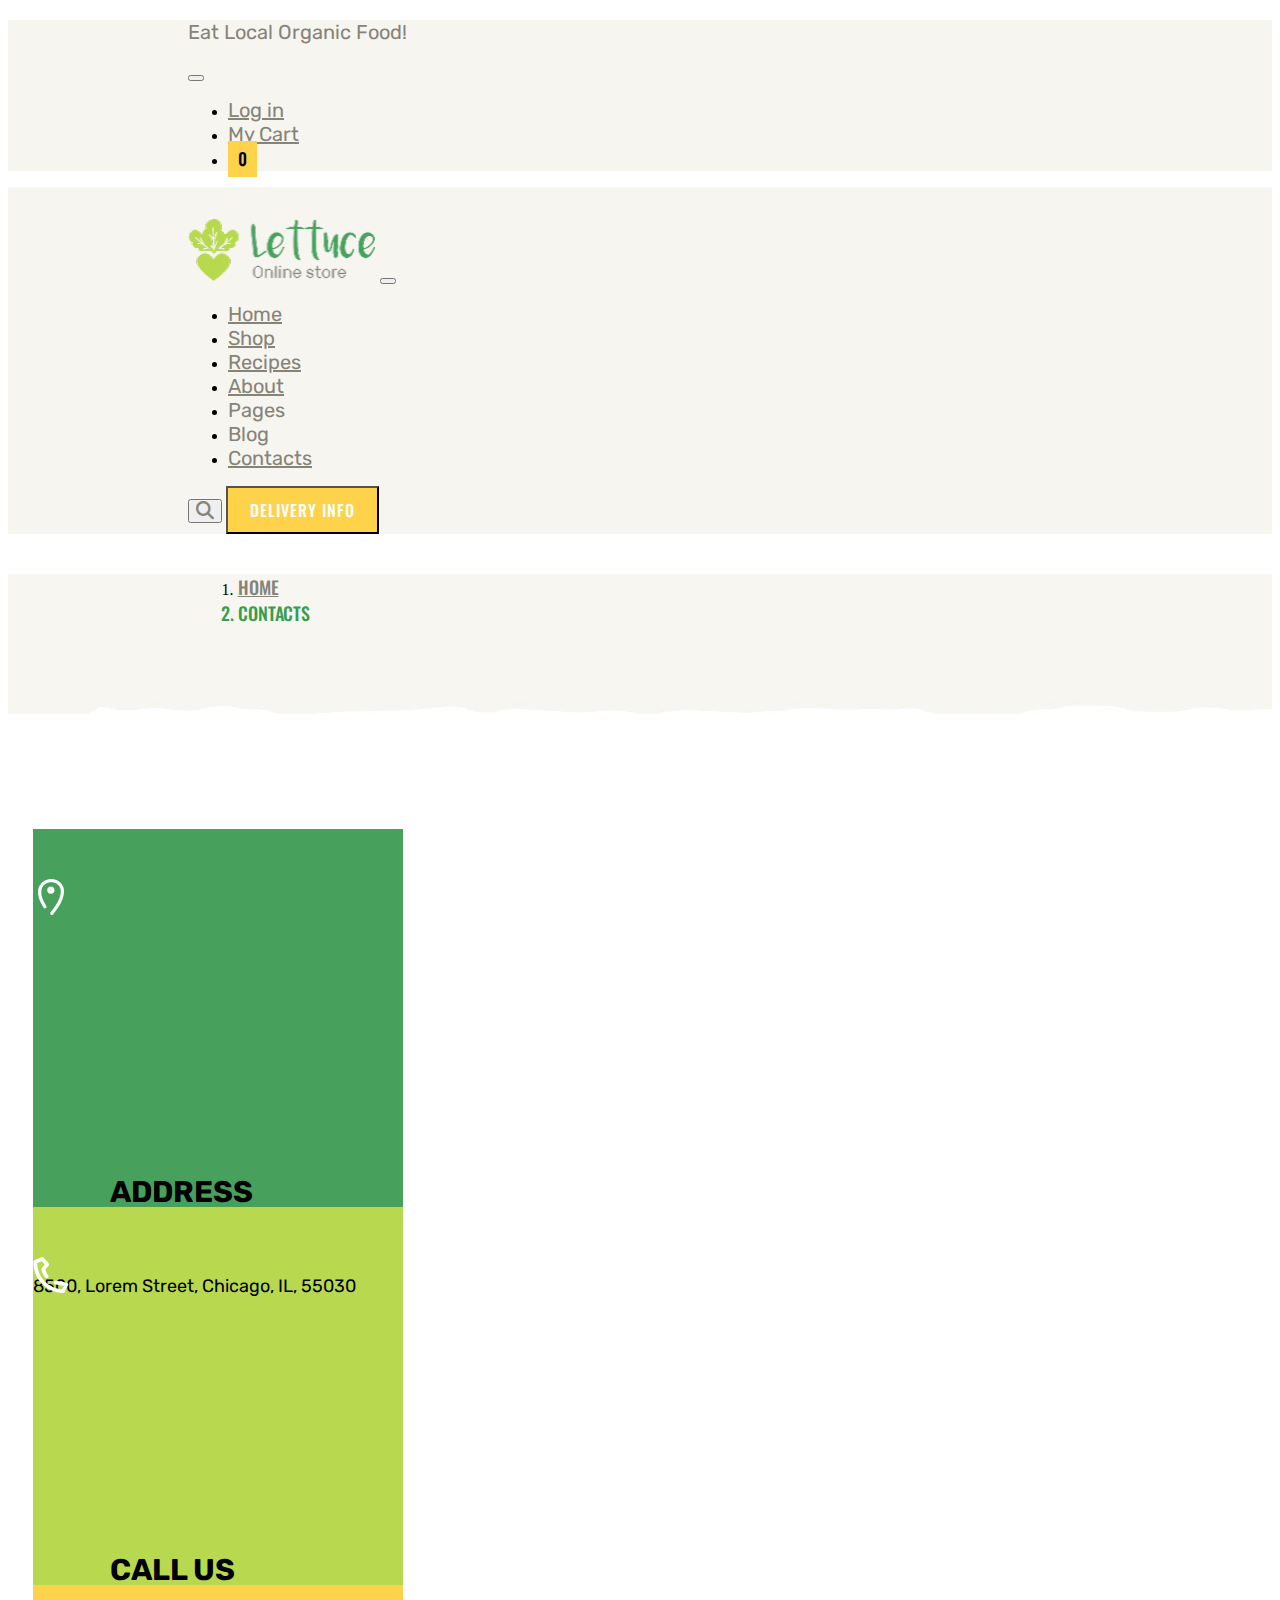
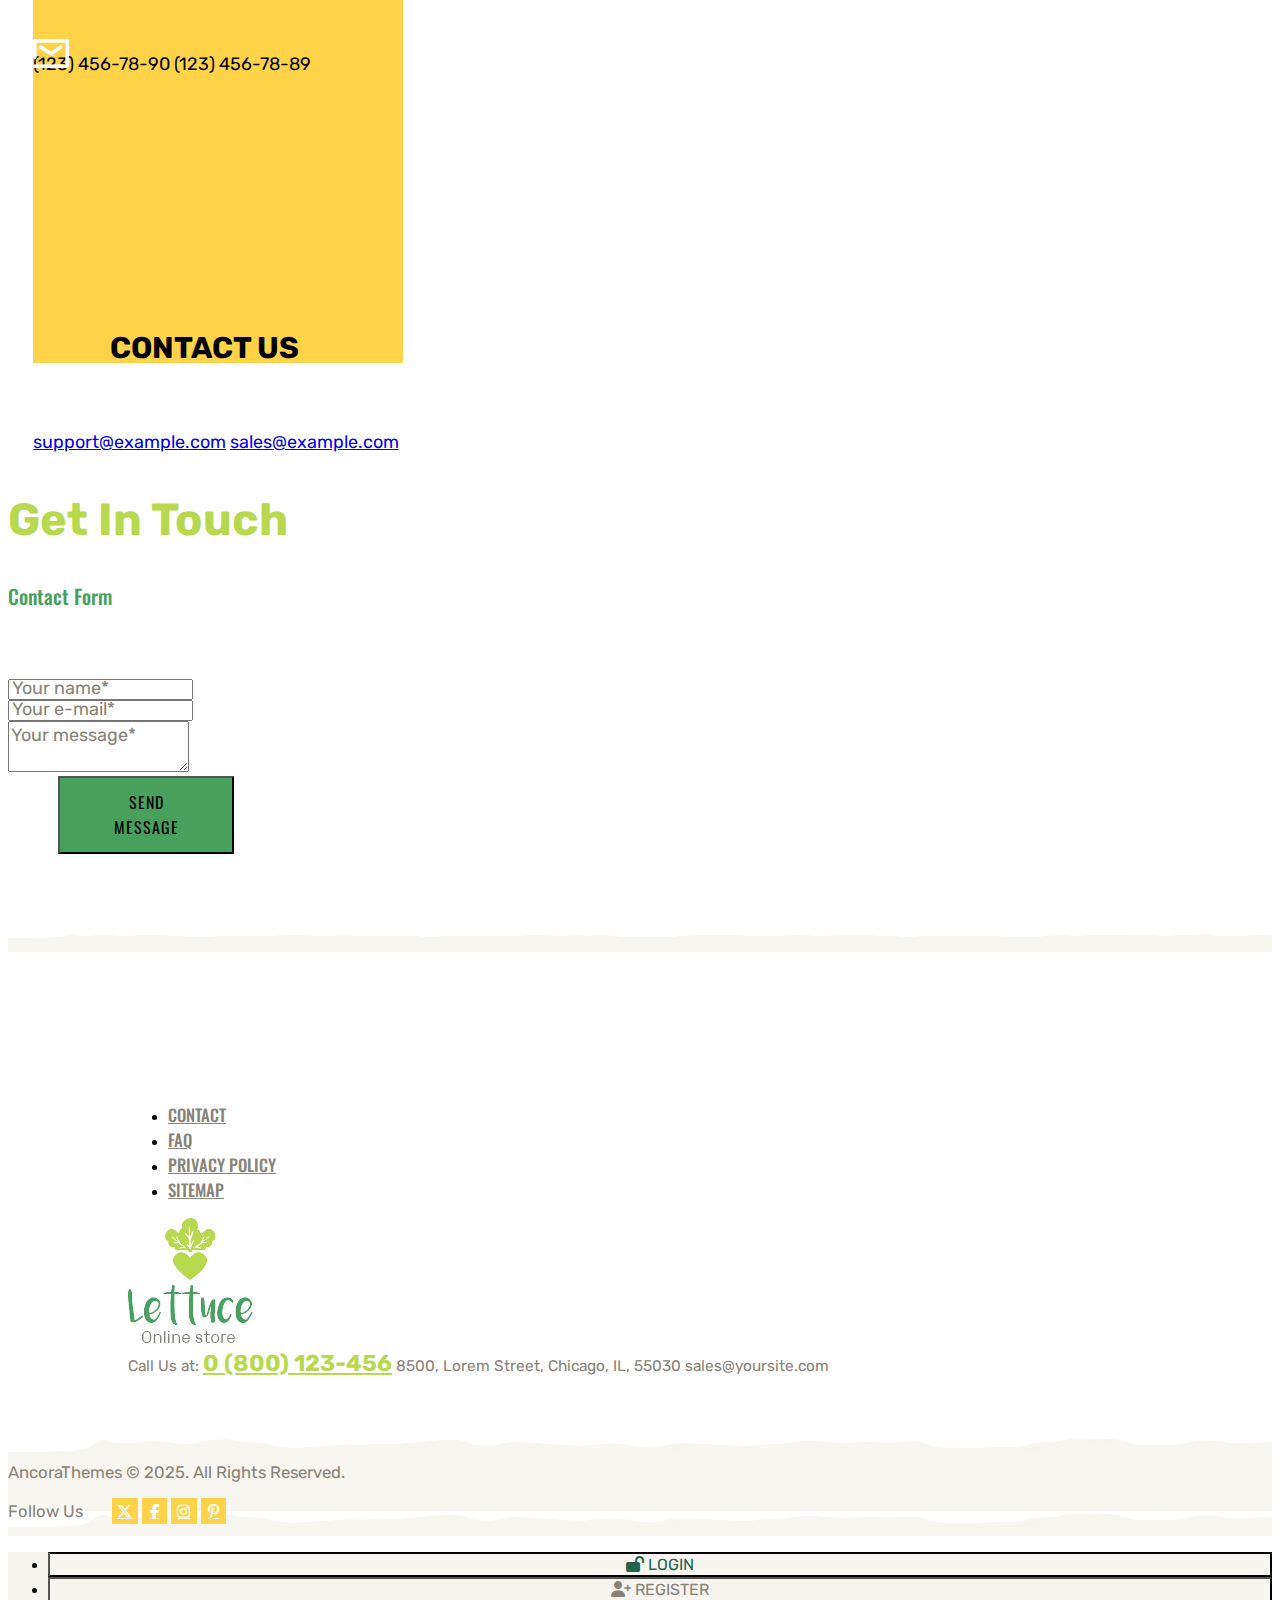
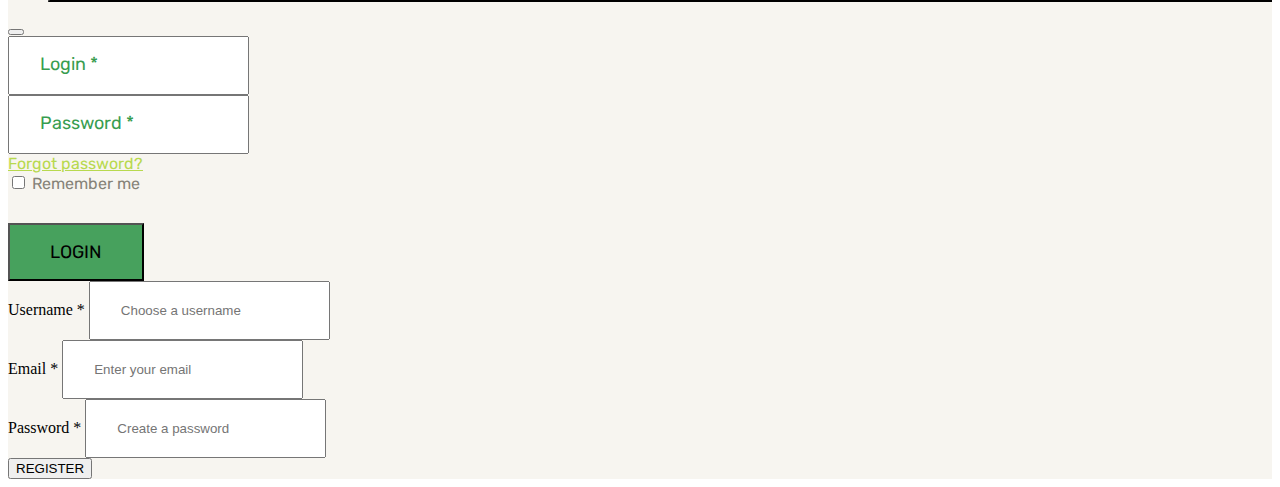
<file: assets/html/contact.html>
<!DOCTYPE html>
<html lang="en">

<head>
    <meta charset="utf-8">
    <meta name="viewport" content="width=device-width, initial-scale=1">
    <title>Lettuce | Grocery Store & Green Food WordPress Theme Preview - ThemeFores</title>
    <!-- google fonts -->
    <link rel="preconnect" href="https://fonts.googleapis.com">
    <link rel="preconnect" href="https://fonts.gstatic.com" crossorigin>
    <link
        href="https://fonts.googleapis.com/css2?family=Inter:ital,opsz,wght@0,14..32,100..900;1,14..32,100..900&family=Oswald:wght@200..700&family=Rubik:ital,wght@0,300..900;1,300..900&family=Shadows+Into+Light&display=swap"
        rel="stylesheet">
    <!-- font awesome -->
    <link rel="stylesheet" href="https://cdnjs.cloudflare.com/ajax/libs/font-awesome/6.6.0/css/all.min.css" />

    <!-- Bootstrap 5.3 css -->
    <link href="https://cdn.jsdelivr.net/npm/bootstrap@5.3.8/dist/css/bootstrap.min.css" rel="stylesheet"
        integrity="sha384-sRIl4kxILFvY47J16cr9ZwB07vP4J8+LH7qKQnuqkuIAvNWLzeN8tE5YBujZqJLB" crossorigin="anonymous">
    <!-- main css file -->
    <link href="../css/contact.css" rel="stylesheet">
    <!-- css files -->


</head>

<body>
    <!-- navbar 1 -->
    <nav class="navbar navbar-expand-lg ">
        <div class="container">
            <p class="navbar-brand " href="#">Eat Local Organic Food!</p>
            <button class="navbar-toggler" type="button" data-bs-toggle="collapse" data-bs-target="#navbarNav"
                aria-controls="navbarNav" aria-expanded="false" aria-label="Toggle navigation">
                <span class="navbar-toggler-icon"></span>
            </button>
            <div class="collapse navbar-collapse" id="navbarNav">
                <ul class="navbar-nav ms-auto ">
                    <li class="nav-item ">
                        <a class="nav-link" href="#" data-bs-toggle="modal" data-bs-target="#authModal">Log in</a>
                    </li>
                    <li class="nav-item">
                        <a class="nav-link" href="#">My Cart</a>
                    </li>

                    <li class="nav-item">
                        <span class="nav-link">
                            <span class="badge rounded-pill ">0</span>
                        </span>
                    </li>
                </ul>
            </div>
        </div>
    </nav>
    <!-- navbar 2 -->
    <nav class="navbar navbar-2 navbar-expand-lg bg-white justify-content-between">
        <div class="container">
            <a class="navbar-brand" href="#"><img src="../img/Lettuce-logo.webp" width="188px"></a>
            <button class="navbar-toggler" type="button" data-bs-toggle="collapse"
                data-bs-target="#navbarSupportedContent" aria-controls="navbarSupportedContent" aria-expanded="false"
                aria-label="Toggle navigation">
                <span class="navbar-toggler-icon"></span>
            </button>
            <div class="collapse navbar-collapse justify-content-end" id="navbarSupportedContent">
                <ul class="navbar-nav ms-auto mb-2 mb-lg-0">
                    <li class="nav-item">
                        <a class="nav-link" aria-current="page" href="../../index.html">Home</a>
                    </li>
                    <li class="nav-item">
                        <a class="nav-link" href="#">Shop</a>
                    </li>

                    <li class="nav-item">
                        <a class="nav-link " aria-disabled="true" href="../html/recipes.html">Recipes</a>
                    </li>

                    <li class="nav-item">
                        <a class="nav-link " aria-disabled="true" href="../html/about.html">About</a>
                    </li>

                    <li class="nav-item">
                        <a class="nav-link " aria-disabled="true">Pages</a>
                    </li>

                    <li class="nav-item">
                        <a class="nav-link " aria-disabled="true">Blog</a>
                    </li>

                    <li class="nav-item">
                        <a class="nav-link " aria-disabled="true" href="#">Contacts</a>
                    </li>
                </ul>
                <form class="d-flex gap-3" role="search">
                    <button class="btn btn-link nav-link p-0">
                        <i class="fa-solid fa-magnifying-glass search-btn p-3"></i>
                    </button>
                    <button class="btn btn-delivery" type="submit">DELIVERY INFO</button>
                </form>
            </div>
        </div>
    </nav>
<!-- navbar 3 -->
<nav  aria-label="breadcrumb"  class="nav-breadcrumb">
  <ol class="breadcrumb justify-content-start py-5 ">
    <li class="breadcrumb-item"><a href="../../index.html" class="breadcrumb1 text-decoration-none">HOME</a></li>
    <li class="breadcrumb-item active   breadcrumb2" aria-current="page">CONTACTS</li>
  </ol>
</nav>

    <div class="container text-center contact-card">
        <div class="row g-3 ps-5">
            <!-- card1 -->
            <div class="col-12 col-sm-12 col-md-6 col-lg-6 col-xl-4">
                <div class="card card1  text-white rounded-3 border-0 pb-5 justify-content-center align-items-center">
                    <div class="mx-auto pt-4 card-img">
                        <img src="../img/contact/location.png" class="object-fit-cover">
                    </div>
                    <h5 class="fw-bold card1-info ">ADDRESS</h5>
                   <span class="text-white address">8500, Lorem Street, Chicago,
IL, 55030</span>
                </div>
            </div>

            <!-- card2 -->
            <div class="col-12 col-sm-12 col-md-6 col-lg-6 col-xl-4">
                <div class="card card2  text-white rounded-3 border-0 pb-5 justify-content-center align-items-center">
                    <div class="mx-auto pt-4 card-img">
                        <img src="../img/contact/phone.png" class="object-fit-cover">
                    </div>
                    <h5 class="fw-bold card1-info ">CALL US</h5>
                    <div class="phone-number d-flex flex-column gap-0">
                        <span class="text-white phone1">  (123) 456-78-90</span>
                        <span class="text-white phone2"> (123) 456-78-89</span>
                      

                    </div>
                   
                </div>
            </div>

            <!-- card3 -->

            <div class="col-12 col-sm-12 col-md-6 col-lg-6 col-xl-4">
                <div class="card card3  text-white rounded-3 border-0 pb-5 justify-content-center align-items-center">
                    <div class="mx-auto pt-4 card-img">
                        <img src="../img/contact/mail.png" class="object-fit-cover">
                    </div>
                    <h5 class="fw-bold card1-info  ">CONTACT US</h5>
                   <div class="mail-address d-flex flex-column gap-0">
                        <a class="text-white text-decoration-none mail1" href="#"> support@example.com</a>
                        <a class="text-white text-decoration-none mail2" href="#"> sales@example.com</a>
                      

                    </div>
                </div>
            </div>
        </div>

    </div>

    
<!-- contact form -->
<section class="py-5">
  <div class="container text-center contact-form">
    <h1 class="fw-bold mb-1">Get In Touch</h1>
    <p class="text-uppercase  mb-4">Contact Form</p>

    <form class="mx-auto" style="max-width: 800px;">
      <div class="row g-4">
        
        <div class="col-md-6 text-start">   
          <input type="text" class="form-control border-0 border-bottom rounded-0 shadow-none" placeholder="Your name*"/>
        </div>

        <div class="col-md-6 text-start">
          <input type="email" class="form-control border-0 border-bottom rounded-0 shadow-none" placeholder="Your e-mail*"/>
        </div>

        <div class="col-12 text-start">
          <textarea rows="3" class="form-control border-0 border-bottom rounded-0 shadow-none" placeholder="Your message*"></textarea>
        </div>

        <div class="col-12 text-center pt-3">
          <button type="submit" class="btn  text-white">
            SEND MESSAGE
          </button>
        </div>

      </div>
    </form>
  </div>
</section>
<!-- banner -->
 <div class="container.fluid banner-slash">
    <img src="../img/footer-pattern.webp">
 </div>
<!-- footer -->
<footer class="container footer justify-content-center">
    <div class="row pt-5 justify-content-center">
        <div class="col-12 col-sm-4 col-md-4 col-lg-4 col-xl-4 col-xxl-4 ">
            <ul class="d-flex flex-column gap-2 list-unstyled justify-content-center ">
                <li>
                    <a href="#" class="text-decoration-none">
                        CONTACT
                    </a>
                </li>


                <li>
                    <a href="#" class="text-decoration-none">
                        FAQ
                    </a>
                </li>


                <li>
                    <a href="#" class="text-decoration-none">
                        PRIVACY POLICY
                    </a>
                </li>


                <li>
                    <a href="#" class="text-decoration-none">
                        SITEMAP
                    </a>
                </li>
            </ul>
        </div>


        <div
            class="col-12 col-sm-4 col-md-4 col-lg-4 col-xl-4 col-xxl-4 d-flex flex-column align-items-center justify-content-center">

            <a href="#"><img src="../img/Lettuce-logo-footer.webp" width="125px" height="125px"></a>

        </div>


        <div
            class="col-12 col-sm-4 col-md-4 col-lg-4 col-xl-4 col-xxl-4 d-flex flex-column align-items-end justify-content-center">
            <span class="calling">Call Us at:</span>
            <a href="#" class="text-decoration-none tel">0 (800) 123-456</a>
            <span class="address">8500, Lorem Street, Chicago, IL, 55030</span>
            <span>sales@yoursite.com</span>

        </div>
</footer>
<!-- footer pattern -->
<div class="container-fluid footer-pattern-1 position-relative">
    <p class="d-flex  ">AncoraThemes © 2025. All Rights Reserved.</p>

    <div class="d-flex position-absolute following-social justify-content-end align-items-center  gap-2">
        <span class="follow-text">Follow Us</span>
        <a href="#"
            class="social-icon rounded-pill text-decoration-none d-flex justify-content-center align-items-center">
            <i class="fa-brands fa-x-twitter"></i></a>
        <a href="#"
            class="social-icon rounded-pill text-decoration-none d-flex justify-content-center align-items-center"><i
                class="fa-brands fa-facebook-f"></i></a>
        <a href="#"
            class="social-icon rounded-pill text-decoration-none d-flex justify-content-center align-items-center"><i
                class="fa-brands fa-instagram"></i></a>
        <a href="#"
            class="social-icon rounded-pill text-decoration-none d-flex justify-content-center align-items-center"><i
                class="fa-brands fa-pinterest-p"></i></i></a>

    </div>

</div>




<!-- login modal -->
 <div class="modal fade" id="authModal" tabindex="-1" aria-labelledby="authModalLabel" aria-hidden="true">
  <div class="modal-dialog modal-dialog-centered">
    <div class="modal-content border-0 shadow-lg">
      <div class="modal-header border-0 pb-0">
        <ul class="nav nav-tabs w-100 border-0" id="authTab" role="tablist">
          <li class="nav-item w-50 text-center" role="presentation">
            <button class="nav-link active  login-tab " id="login-tab" data-bs-toggle="tab" data-bs-target="#login" type="button" role="tab"><i class="fa-solid fa-lock-open"></i> LOGIN</button>
          </li>
          <li class="nav-item w-50 text-center" role="presentation">
            <button class="nav-link " id="register-tab" data-bs-toggle="tab" data-bs-target="#register" type="button" role="tab"><i class="fa-solid fa-user-plus"></i> REGISTER</button>
          </li>
        </ul>
        <button type="button" class="btn-close position-absolute end-0 me-3 mt-2" data-bs-dismiss="modal" aria-label="Close"></button>
      </div>

      <div class="modal-body tab-content px-4 pb-4">
        <div class="tab-pane fade show active " id="login" role="tabpanel">
          <form>
            <div class="mb-3">
              
              <input type="email" class="form-control mail" placeholder="Login *">
              
            </div>
            <div class="mb-3">
             
              <input type="password" class="form-control password" placeholder="Password *">
            </div>
            <div class="d-flex justify-content-start gap-3 align-items-start ms-auto">
              <a href="#" class="forgot-password small text-decoration-none">Forgot password?</a>
              <div class="form-check">
                <input class="form-check-input border-radius-0" type="checkbox" id="remember">
                <label class="form-check-label small" for="remember" >Remember me</label>
              </div>
            </div>
            <button type="submit" class="btn submit-btn text-white fw-medium">LOGIN</button>
          </form>
        </div>

      
        <div class="tab-pane fade" id="register" role="tabpanel">
          <form>
            <div class="mb-3">
              <label class="form-label text-success fw-bold">Username <span class="text-danger">*</span></label>
              <input type="text" class="form-control" placeholder="Choose a username">
            </div>
            <div class="mb-3">
              <label class="form-label text-success fw-bold">Email <span class="text-danger">*</span></label>
              <input type="email" class="form-control" placeholder="Enter your email">
            </div>
            <div class="mb-3">
              <label class="form-label text-success fw-bold">Password <span class="text-danger">*</span></label>
              <input type="password" class="form-control" placeholder="Create a password">
            </div>
            <button type="submit" class="btn btn-success w-100 fw-bold">REGISTER</button>
          </form>
        </div>
      </div>
    </div>
  </div>
</div>
<!-- Bootstrap 5.3 js -->
<script src="https://cdn.jsdelivr.net/npm/bootstrap@5.3.8/dist/js/bootstrap.bundle.min.js"
    integrity="sha384-FKyoEForCGlyvwx9Hj09JcYn3nv7wiPVlz7YYwJrWVcXK/BmnVDxM+D2scQbITxI"
    crossorigin="anonymous"></script>
</body>

</html>
</file>
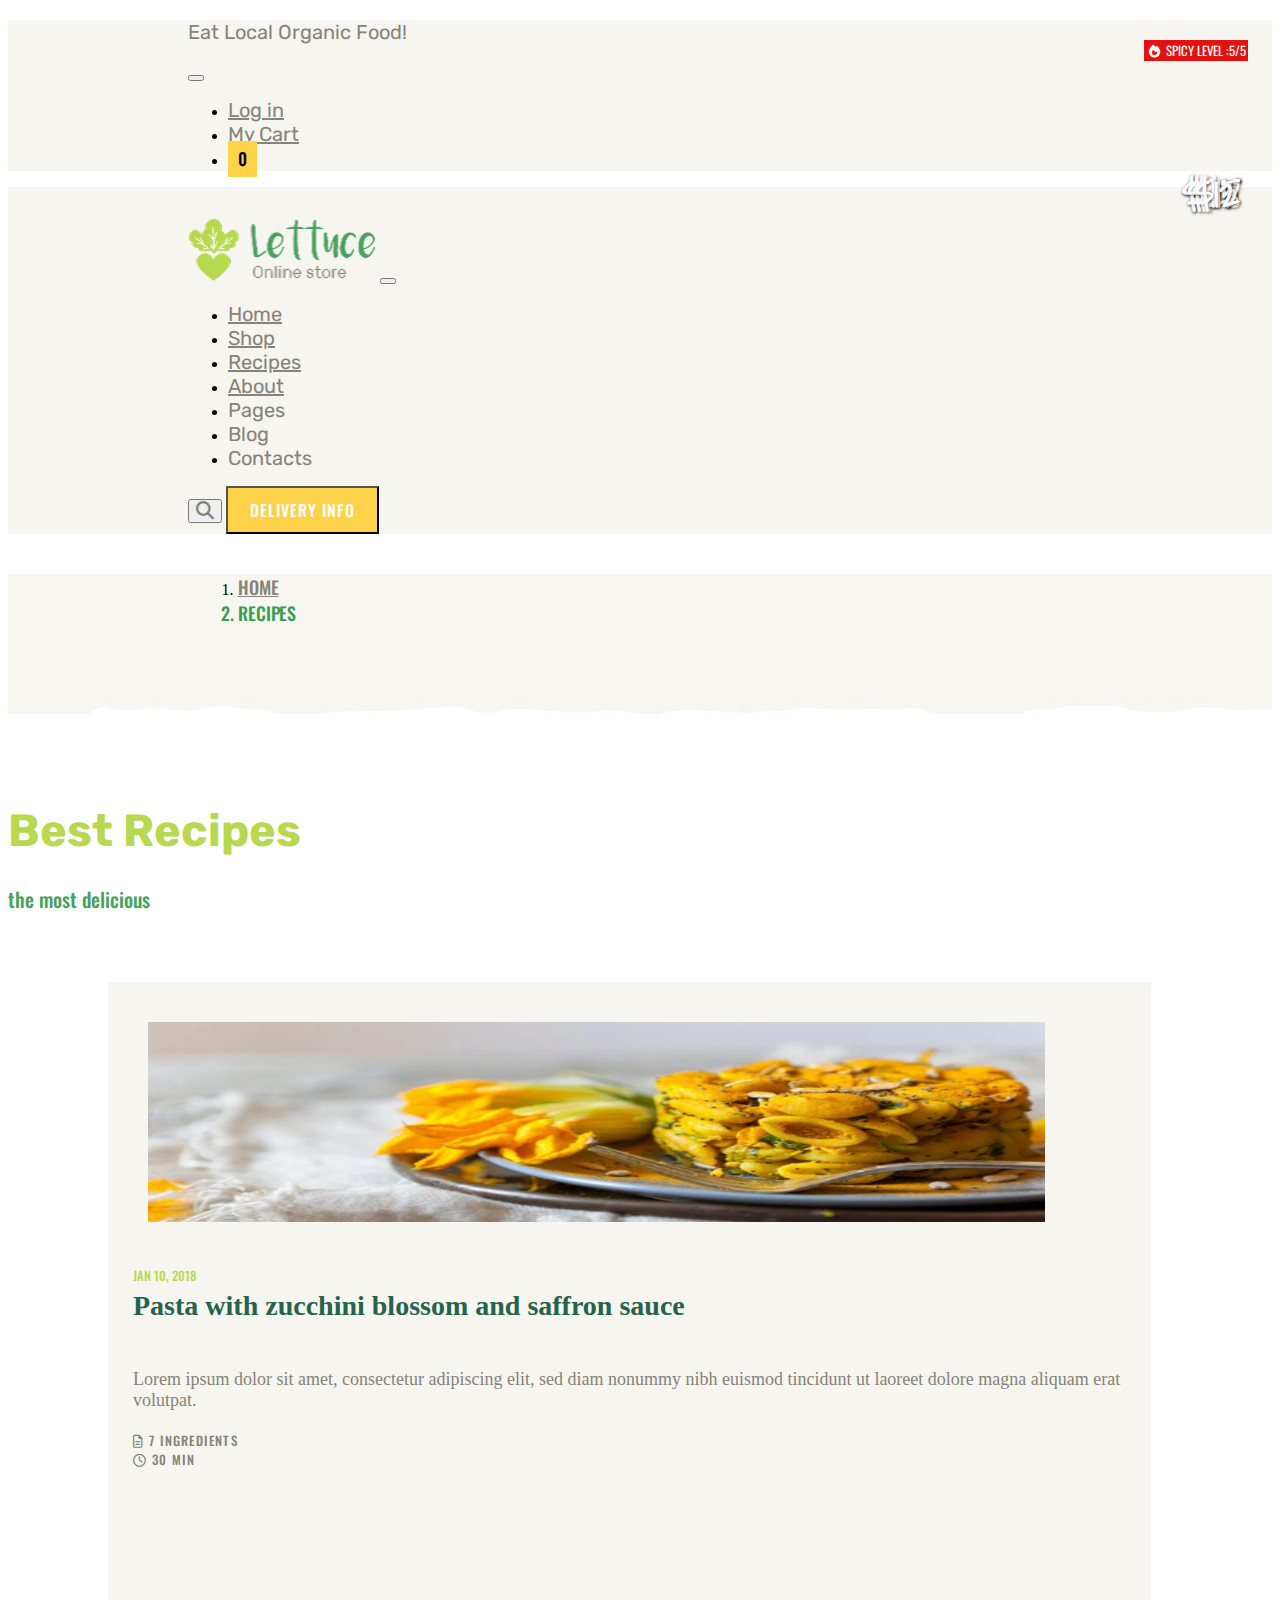
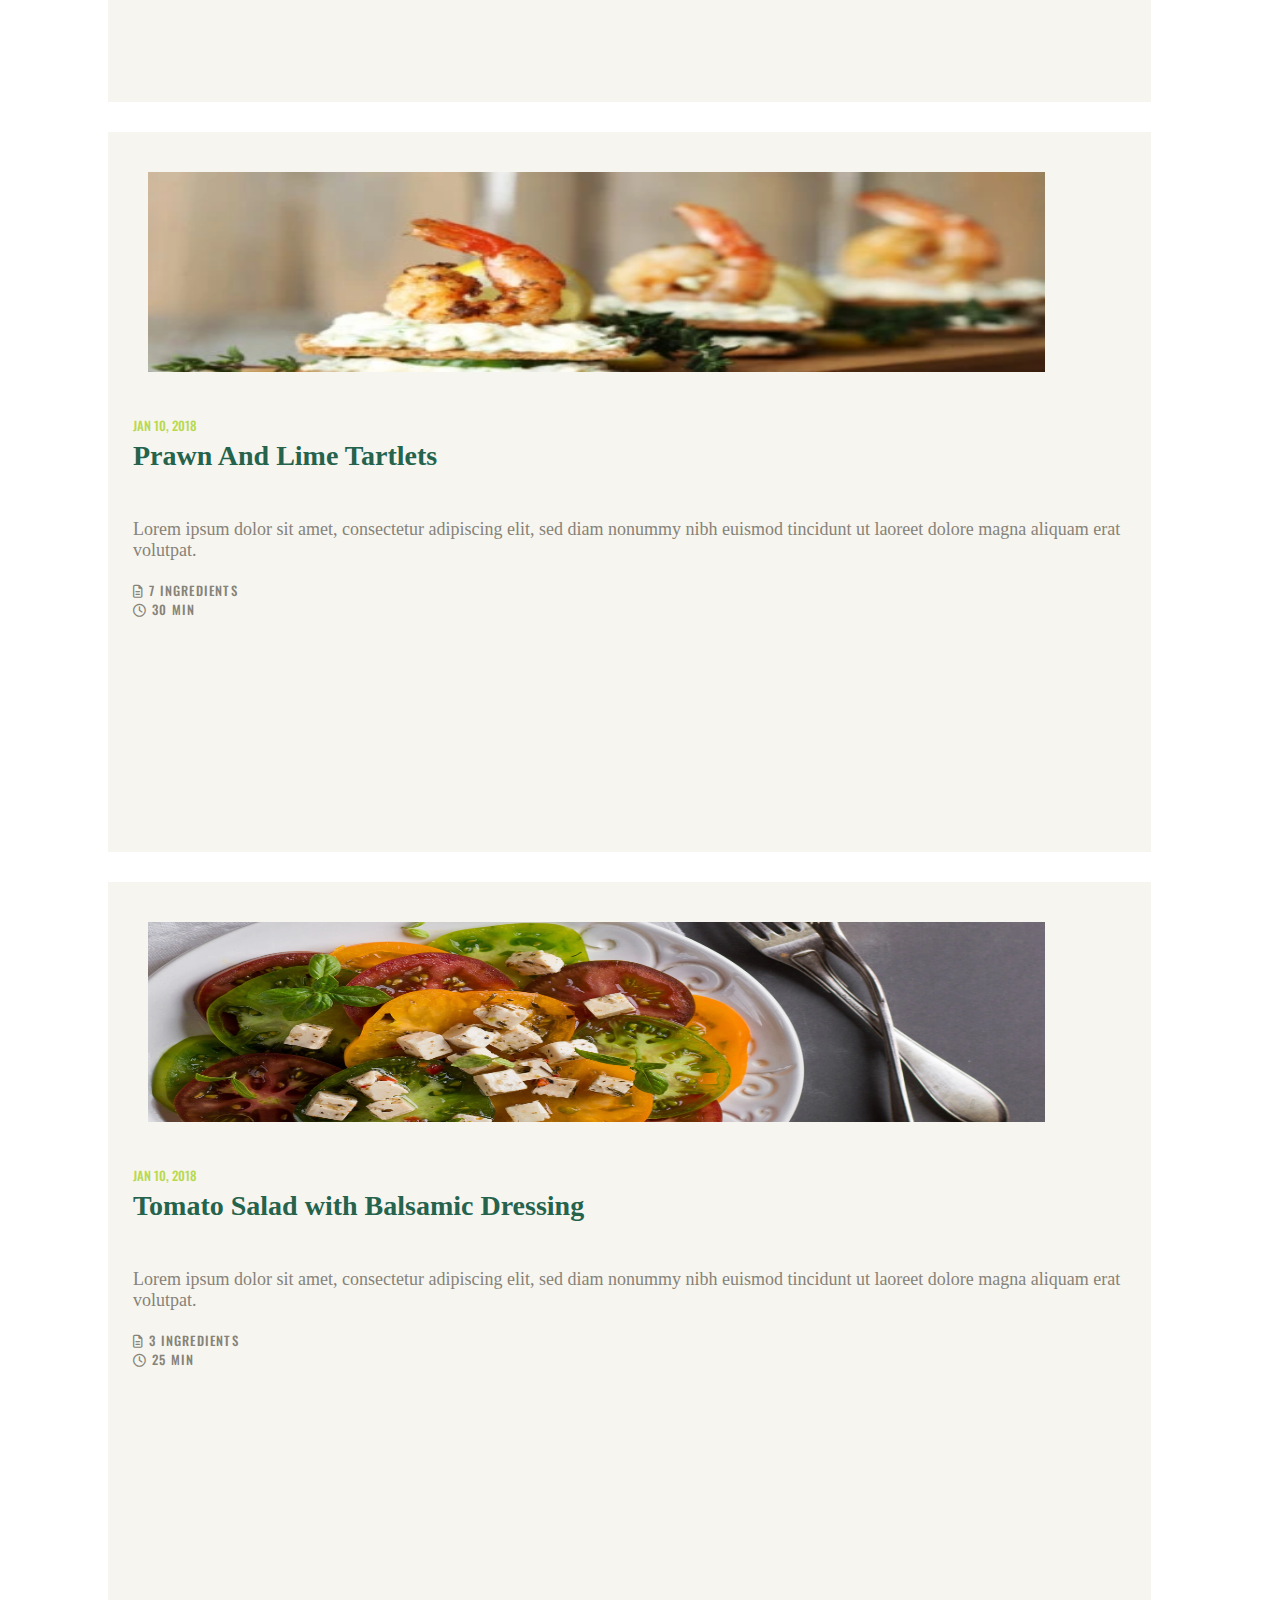
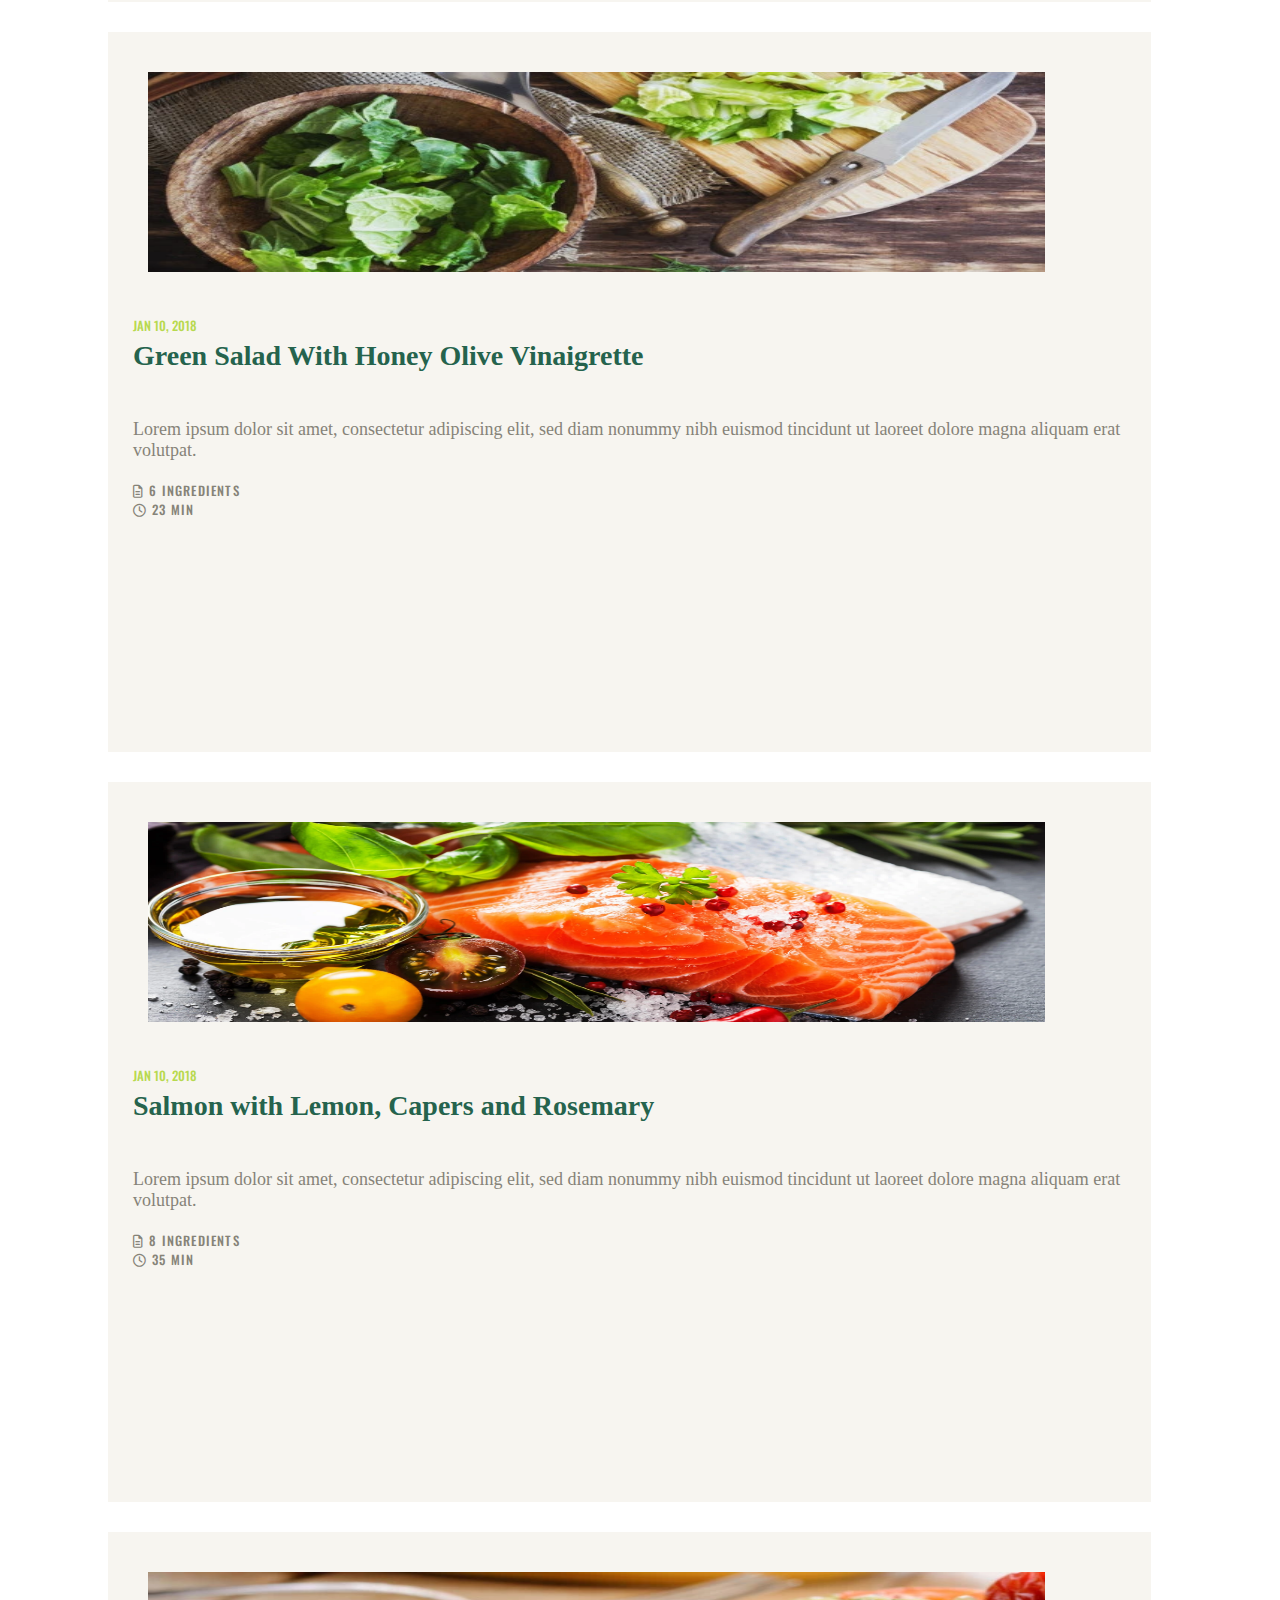
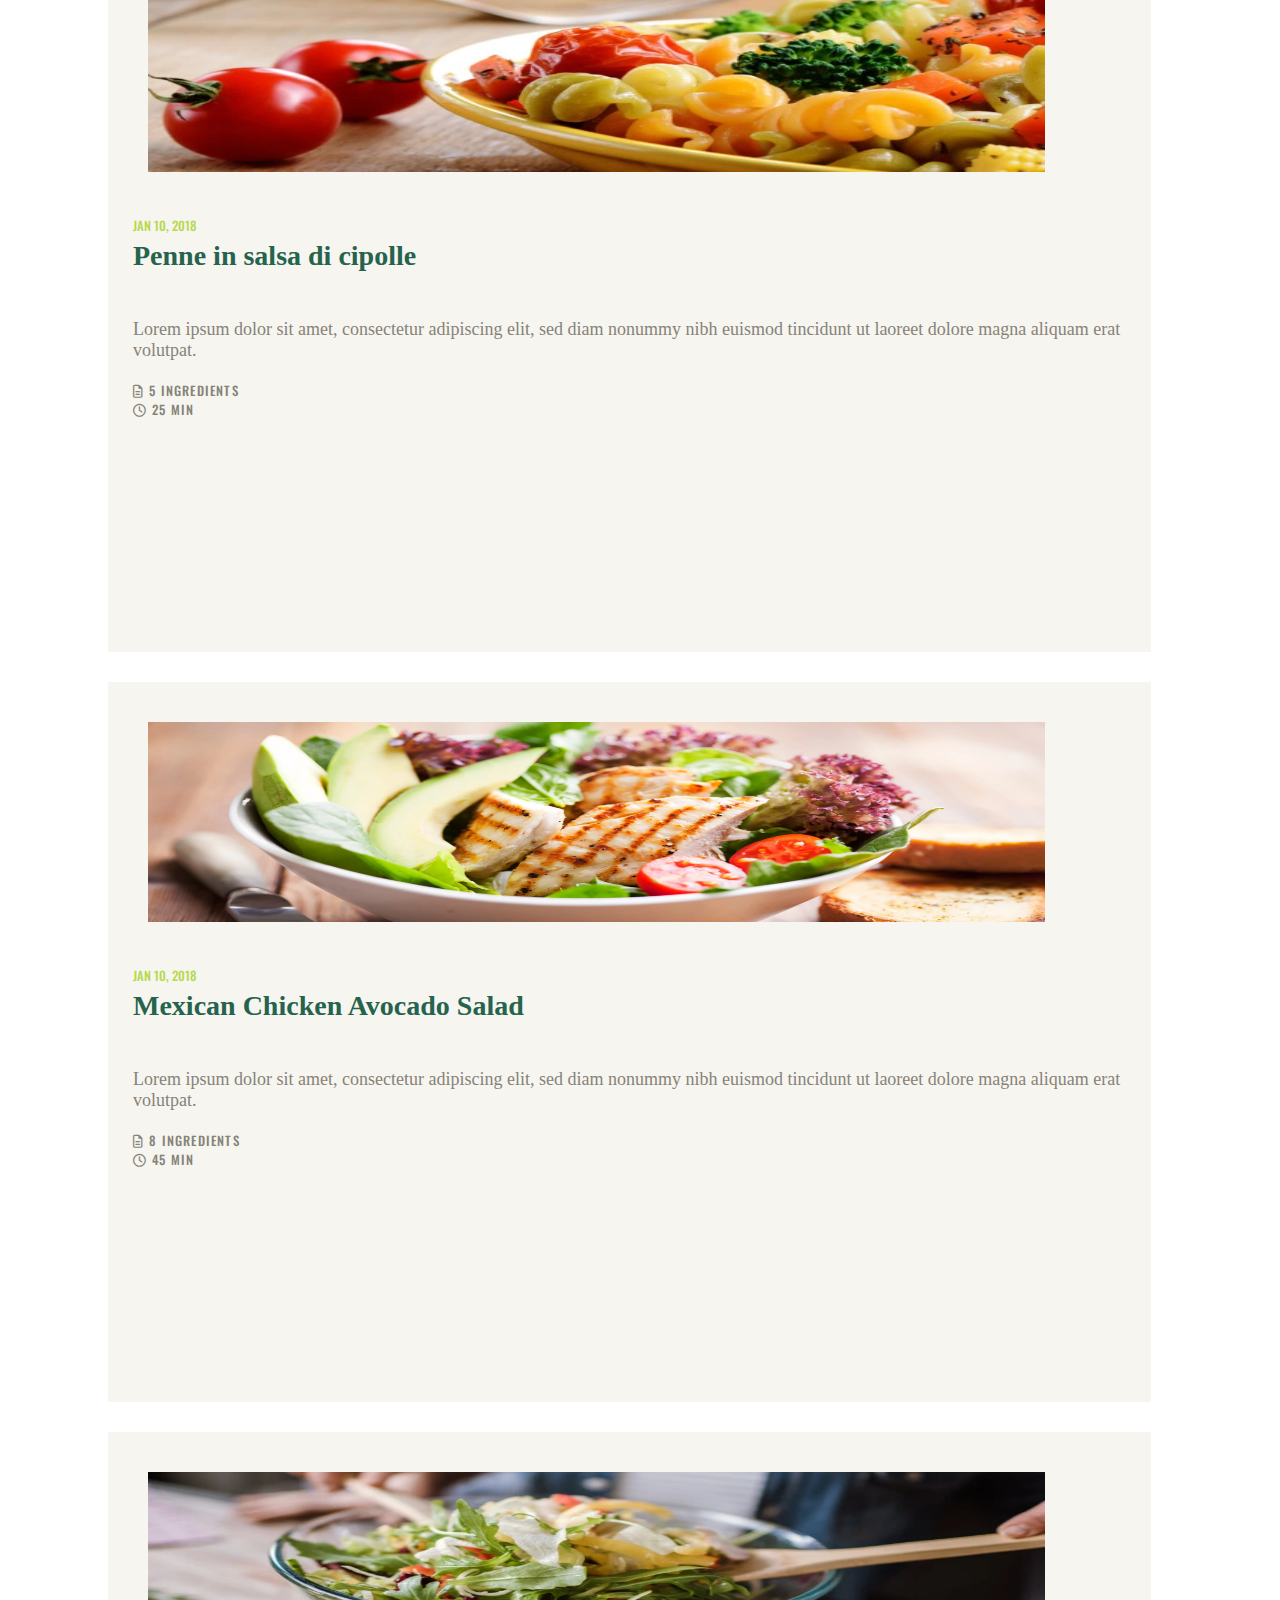
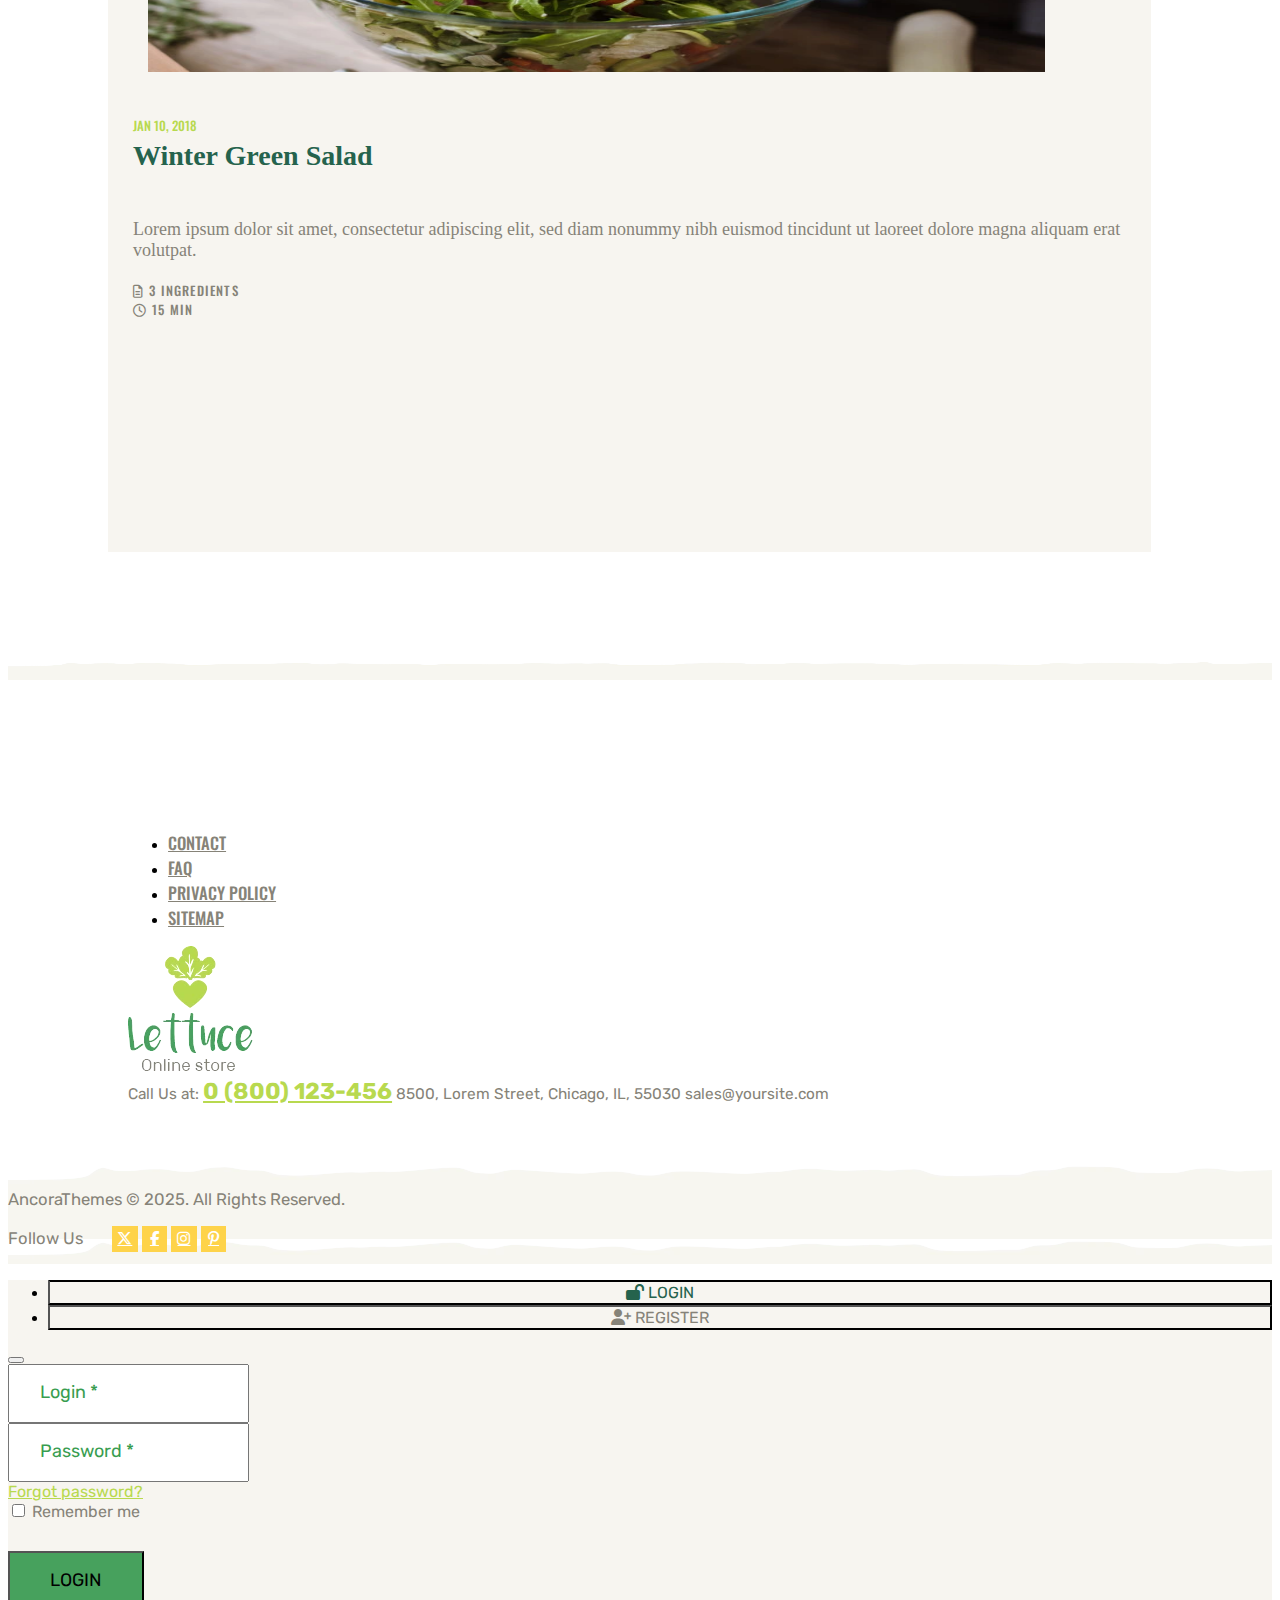
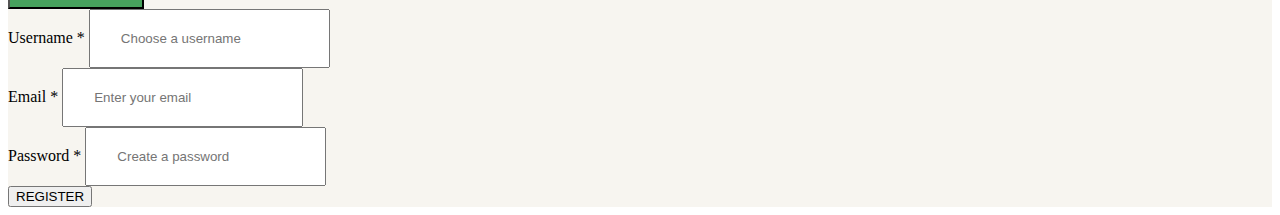
<file: assets/html/recipes.html>
<!DOCTYPE html>
<html lang="en">

<head>
    <meta charset="utf-8">
    <meta name="viewport" content="width=device-width, initial-scale=1">
    <title>Lettuce | Grocery Store & Green Food WordPress Theme Preview - ThemeFores</title>
    <!-- google fonts -->
    <link rel="preconnect" href="https://fonts.googleapis.com">
    <link rel="preconnect" href="https://fonts.gstatic.com" crossorigin>
    <link
        href="https://fonts.googleapis.com/css2?family=Inter:ital,opsz,wght@0,14..32,100..900;1,14..32,100..900&family=Oswald:wght@200..700&family=Rubik:ital,wght@0,300..900;1,300..900&family=Shadows+Into+Light&display=swap"
        rel="stylesheet">
    <!-- font awesome -->
    <link rel="stylesheet" href="https://cdnjs.cloudflare.com/ajax/libs/font-awesome/6.6.0/css/all.min.css" />

    <!-- Bootstrap 5.3 css -->
    <link href="https://cdn.jsdelivr.net/npm/bootstrap@5.3.8/dist/css/bootstrap.min.css" rel="stylesheet"
        integrity="sha384-sRIl4kxILFvY47J16cr9ZwB07vP4J8+LH7qKQnuqkuIAvNWLzeN8tE5YBujZqJLB" crossorigin="anonymous">
    <!-- main css file -->
    <link href="../css/recipes.css" rel="stylesheet">
    <!-- css files -->


</head>

<body>
    <!-- navbar 1 -->
    <nav class="navbar navbar-expand-lg ">
        <div class="container">
            <p class="navbar-brand " href="#">Eat Local Organic Food!</p>
            <button class="navbar-toggler" type="button" data-bs-toggle="collapse" data-bs-target="#navbarNav"
                aria-controls="navbarNav" aria-expanded="false" aria-label="Toggle navigation">
                <span class="navbar-toggler-icon"></span>
            </button>
            <div class="collapse navbar-collapse" id="navbarNav">
                <ul class="navbar-nav ms-auto ">
                    <li class="nav-item ">
                        <a class="nav-link" href="#" data-bs-toggle="modal" data-bs-target="#authModal">Log in</a>
                    </li>
                    <li class="nav-item">
                        <a class="nav-link" href="#">My Cart</a>
                    </li>

                    <li class="nav-item">
                        <span class="nav-link">
                            <span class="badge rounded-pill ">0</span>
                        </span>
                    </li>
                </ul>
            </div>
        </div>
    </nav>
    <!-- navbar 2 -->
    <nav class="navbar navbar-2 navbar-expand-lg bg-white justify-content-between">
        <div class="container">
            <a class="navbar-brand" href="#"><img src="../img/Lettuce-logo.webp" width="188px"></a>
            <button class="navbar-toggler" type="button" data-bs-toggle="collapse"
                data-bs-target="#navbarSupportedContent" aria-controls="navbarSupportedContent" aria-expanded="false"
                aria-label="Toggle navigation">
                <span class="navbar-toggler-icon"></span>
            </button>
            <div class="collapse navbar-collapse justify-content-end" id="navbarSupportedContent">
                <ul class="navbar-nav ms-auto mb-2 mb-lg-0">
                    <li class="nav-item">
                        <a class="nav-link" aria-current="page" href="../../index.html">Home</a>
                    </li>
                    <li class="nav-item">
                        <a class="nav-link" href="#">Shop</a>
                    </li>

                    <li class="nav-item">
                        <a class="nav-link " aria-disabled="true" href="#">Recipes</a>
                    </li>

                    <li class="nav-item">
                        <a class="nav-link " aria-disabled="true" href="../html/about.html">About</a>
                    </li>

                    <li class="nav-item">
                        <a class="nav-link " aria-disabled="true">Pages</a>
                    </li>

                    <li class="nav-item">
                        <a class="nav-link " aria-disabled="true">Blog</a>
                    </li>

                    <li class="nav-item">
                        <a class="nav-link " aria-disabled="true">Contacts</a>
                    </li>
                </ul>
                <form class="d-flex gap-3" role="search">
                    <button class="btn btn-link nav-link p-0">
                        <i class="fa-solid fa-magnifying-glass search-btn p-3"></i>
                    </button>
                    <button class="btn btn-delivery" type="submit">DELIVERY INFO</button>
                </form>
            </div>
        </div>
    </nav>
<!-- navbar 3 -->
<nav  aria-label="breadcrumb"  class="nav-breadcrumb">
  <ol class="breadcrumb justify-content-start py-5 ">
    <li class="breadcrumb-item"><a href="../../index.html" class="breadcrumb1 text-decoration-none">HOME</a></li>
    <li class="breadcrumb-item active   breadcrumb2" aria-current="page">RECIPES</li>
  </ol>
</nav>

    <!-- Best recieps section -->
    <div class="container best-recipes  text-center">

        <h1 class="fw-bold">Best Recipes</h1>
        <p class="subtitle-resipes">the most delicious</p>
        <div class="row ">

            <div class=" col-sm-12 col-md-12 col-lg-6  col-xl-6">

  <div class="card position-relative">
        <img src="../img/recipes/recipe-1.webp" class="card-img-top" alt="Mexican Chicken Avocado Salad">
        <div class="spicy-level position-absolute"><i class="fa-solid fa-fire"></i> SPICY LEVEL :5/5 </div>
        <div class="price-tag">$85</div>
        <div class="card-body text-start  ms-3">
          <div class="card-date">JAN 10, 2018</div>
          <h5 class="card-title">Pasta with zucchini blossom and saffron sauce</h5>
          <p class="card-text">Lorem ipsum dolor sit amet, consectetur adipiscing elit, sed diam nonummy nibh euismod tincidunt ut laoreet dolore magna aliquam erat volutpat.</p>
          <div class="card-footer d-flex bg-transparent border-0">
            <div><i class="fa-regular fa-file-lines"></i>7 INGREDIENTS</div>
            <div><i class="fa-regular fa-clock"></i></i>30 MIN</div>
          </div>
        </div>
      </div>
            </div>

             <div class="col-sm-12 col-md-12 col-lg-6  col-xl-6">

  <div class="card position-relative ">
        <img src="../img/recipes/recipe-2.webp" class="card-img-top" alt="Mexican Chicken Avocado Salad">
        <div class="price-tag">$15</div>
        <div class="card-body text-start  ms-3">
          <div class="card-date">JAN 10, 2018</div>
          <h5 class="card-title">Prawn And Lime Tartlets</h5>
          <p class="card-text">Lorem ipsum dolor sit amet, consectetur adipiscing elit, sed diam nonummy nibh euismod tincidunt ut laoreet dolore magna aliquam erat volutpat.</p>
          <div class="card-footer d-flex bg-transparent border-0">
            <div><i class="fa-regular fa-file-lines"></i>7 INGREDIENTS</div>
            <div><i class="fa-regular fa-clock"></i></i>30 MIN</div>
          </div>
        </div>
      </div>
            </div>

              <div class="col-sm-12 col-md-12 col-lg-6  col-xl-6">

  <div class="card position-relative">
        <img src="../img/recipes/recipe-4.webp" class="card-img-top" alt="Mexican Chicken Avocado Salad">
        <div class="price-tag">$25</div>
        <div class="card-body text-start  ms-3">
          <div class="card-date">JAN 10, 2018</div>
          <h5 class="card-title">Tomato Salad with Balsamic Dressing</h5>
          <p class="card-text">Lorem ipsum dolor sit amet, consectetur adipiscing elit, sed diam nonummy nibh euismod tincidunt ut laoreet dolore magna aliquam erat volutpat.</p>
          <div class="card-footer d-flex bg-transparent border-0">
            <div><i class="fa-regular fa-file-lines"></i>3 INGREDIENTS</div>
            <div><i class="fa-regular fa-clock"></i></i>25 MIN</div>
          </div>
        </div>
      </div>
            </div>


              <div class="col-sm-12 col-md-12 col-lg-6  col-xl-6">

  <div class="card position-relative">
        <img src="../img/recipes/recipe-3.webp" class="card-img-top" alt="Mexican Chicken Avocado Salad">
        <div class="price-tag">$45</div>
        <div class="card-body text-start  ms-3">
          <div class="card-date">JAN 10, 2018</div>
          <h5 class="card-title">Green Salad With Honey Olive Vinaigrette</h5>
          <p class="card-text">Lorem ipsum dolor sit amet, consectetur adipiscing elit, sed diam nonummy nibh euismod tincidunt ut laoreet dolore magna aliquam erat volutpat.</p>
          <div class="card-footer d-flex bg-transparent border-0">
            <div><i class="fa-regular fa-file-lines"></i>6 INGREDIENTS</div>
            <div><i class="fa-regular fa-clock"></i></i>23 MIN</div>
          </div>
        </div>
      </div>
            </div>


              <div class="col-sm-12 col-md-12 col-lg-6  col-xl-6">

  <div class="card position-relative">
        <img src="../img/recipes/recipe-6.webp" class="card-img-top" alt="Mexican Chicken Avocado Salad">
        <div class="price-tag">$32</div>
        <div class="card-body text-start  ms-3">
          <div class="card-date">JAN 10, 2018</div>
          <h5 class="card-title">Salmon with Lemon, Capers and Rosemary</h5>
          <p class="card-text">Lorem ipsum dolor sit amet, consectetur adipiscing elit, sed diam nonummy nibh euismod tincidunt ut laoreet dolore magna aliquam erat volutpat.</p>
          <div class="card-footer d-flex bg-transparent border-0">
            <div><i class="fa-regular fa-file-lines"></i>8 INGREDIENTS</div>
            <div><i class="fa-regular fa-clock"></i></i>35 MIN</div>
          </div>
        </div>
      </div>
            </div>


              <div class="col-sm-12 col-md-12 col-lg-6  col-xl-6">

  <div class="card position-relative">
        <img src="../img/recipes/recipe-8.webp" class="card-img-top" alt="Mexican Chicken Avocado Salad">
        <div class="price-tag">$28</div>
        <div class="card-body text-start  ms-3">
          <div class="card-date">JAN 10, 2018</div>
          <h5 class="card-title">Penne in salsa di cipolle</h5>
          <p class="card-text">Lorem ipsum dolor sit amet, consectetur adipiscing elit, sed diam nonummy nibh euismod tincidunt ut laoreet dolore magna aliquam erat volutpat.</p>
          <div class="card-footer d-flex bg-transparent border-0">
            <div><i class="fa-regular fa-file-lines"></i>5 INGREDIENTS</div>
            <div><i class="fa-regular fa-clock"></i></i>25 MIN</div>
          </div>
        </div>
      </div>
            </div>


              <div class="col-sm-12 col-md-12 col-lg-6  col-xl-6">

  <div class="card position-relative">
        <img src="../img/recipes/recipe-5.webp" class="card-img-top" alt="Mexican Chicken Avocado Salad">
        <div class="price-tag">$115</div>
        <div class="card-body text-start  ms-3">
          <div class="card-date">JAN 10, 2018</div>
          <h5 class="card-title">Mexican Chicken Avocado Salad</h5>
          <p class="card-text">Lorem ipsum dolor sit amet, consectetur adipiscing elit, sed diam nonummy nibh euismod tincidunt ut laoreet dolore magna aliquam erat volutpat.</p>
          <div class="card-footer d-flex bg-transparent border-0">
            <div><i class="fa-regular fa-file-lines"></i>8 INGREDIENTS</div>
            <div><i class="fa-regular fa-clock"></i></i>45 MIN</div>
          </div>
        </div>
      </div>
            </div>


              <div class="col-sm-12 col-md-12 col-lg-6  col-xl-6">

  <div class="card position-relative">
        <img src="../img/recipes/recipe-7.webp" class="card-img-top" alt="Mexican Chicken Avocado Salad">
        <div class="price-tag">$12</div>
        <div class="card-body text-start  ms-3">
          <div class="card-date">JAN 10, 2018</div>
          <h5 class="card-title">Winter Green Salad</h5>
          <p class="card-text">Lorem ipsum dolor sit amet, consectetur adipiscing elit, sed diam nonummy nibh euismod tincidunt ut laoreet dolore magna aliquam erat volutpat.</p>
          <div class="card-footer d-flex bg-transparent border-0">
            <div><i class="fa-regular fa-file-lines"></i>3 INGREDIENTS</div>
            <div><i class="fa-regular fa-clock"></i></i>15 MIN</div>
          </div>
        </div>
      </div>
            </div>

  </div>
</div>
<!-- banner -->
 <div class="container.fluid banner-slash">
    <img src="../img/footer-pattern.webp">
 </div>
<!-- footer -->
<footer class="container footer justify-content-center">
    <div class="row pt-5 justify-content-center">
        <div class="col-12 col-sm-4 col-md-4 col-lg-4 col-xl-4 col-xxl-4 ">
            <ul class="d-flex flex-column gap-2 list-unstyled justify-content-center ">
                <li>
                    <a href="#" class="text-decoration-none">
                        CONTACT
                    </a>
                </li>


                <li>
                    <a href="#" class="text-decoration-none">
                        FAQ
                    </a>
                </li>


                <li>
                    <a href="#" class="text-decoration-none">
                        PRIVACY POLICY
                    </a>
                </li>


                <li>
                    <a href="#" class="text-decoration-none">
                        SITEMAP
                    </a>
                </li>
            </ul>
        </div>


        <div
            class="col-12 col-sm-4 col-md-4 col-lg-4 col-xl-4 col-xxl-4 d-flex flex-column align-items-center justify-content-center">

            <a href="#"><img src="../img/Lettuce-logo-footer.webp" width="125px" height="125px"></a>

        </div>


        <div
            class="col-12 col-sm-4 col-md-4 col-lg-4 col-xl-4 col-xxl-4 d-flex flex-column align-items-end justify-content-center">
            <span class="calling">Call Us at:</span>
            <a href="#" class="text-decoration-none tel">0 (800) 123-456</a>
            <span class="address">8500, Lorem Street, Chicago, IL, 55030</span>
            <span>sales@yoursite.com</span>

        </div>
</footer>
<!-- footer pattern -->
<div class="container-fluid footer-pattern-1 position-relative">
    <p class="d-flex  ">AncoraThemes © 2025. All Rights Reserved.</p>

    <div class="d-flex position-absolute following-social justify-content-end align-items-center  gap-2">
        <span class="follow-text">Follow Us</span>
        <a href="#"
            class="social-icon rounded-pill text-decoration-none d-flex justify-content-center align-items-center">
            <i class="fa-brands fa-x-twitter"></i></a>
        <a href="#"
            class="social-icon rounded-pill text-decoration-none d-flex justify-content-center align-items-center"><i
                class="fa-brands fa-facebook-f"></i></a>
        <a href="#"
            class="social-icon rounded-pill text-decoration-none d-flex justify-content-center align-items-center"><i
                class="fa-brands fa-instagram"></i></a>
        <a href="#"
            class="social-icon rounded-pill text-decoration-none d-flex justify-content-center align-items-center"><i
                class="fa-brands fa-pinterest-p"></i></i></a>

    </div>

</div>

<!-- login modal -->
 <div class="modal fade" id="authModal" tabindex="-1" aria-labelledby="authModalLabel" aria-hidden="true">
  <div class="modal-dialog modal-dialog-centered">
    <div class="modal-content border-0 shadow-lg">
      <div class="modal-header border-0 pb-0">
        <ul class="nav nav-tabs w-100 border-0" id="authTab" role="tablist">
          <li class="nav-item w-50 text-center" role="presentation">
            <button class="nav-link active  login-tab " id="login-tab" data-bs-toggle="tab" data-bs-target="#login" type="button" role="tab"><i class="fa-solid fa-lock-open"></i> LOGIN</button>
          </li>
          <li class="nav-item w-50 text-center" role="presentation">
            <button class="nav-link " id="register-tab" data-bs-toggle="tab" data-bs-target="#register" type="button" role="tab"><i class="fa-solid fa-user-plus"></i> REGISTER</button>
          </li>
        </ul>
        <button type="button" class="btn-close position-absolute end-0 me-3 mt-2" data-bs-dismiss="modal" aria-label="Close"></button>
      </div>

      <div class="modal-body tab-content px-4 pb-4">
        <div class="tab-pane fade show active " id="login" role="tabpanel">
          <form>
            <div class="mb-3">
              
              <input type="email" class="form-control mail" placeholder="Login *">
              
            </div>
            <div class="mb-3">
             
              <input type="password" class="form-control password" placeholder="Password *">
            </div>
            <div class="d-flex justify-content-start gap-3 align-items-start ms-auto">
              <a href="#" class="forgot-password small text-decoration-none">Forgot password?</a>
              <div class="form-check">
                <input class="form-check-input border-radius-0" type="checkbox" id="remember">
                <label class="form-check-label small" for="remember" >Remember me</label>
              </div>
            </div>
            <button type="submit" class="btn submit-btn text-white fw-medium">LOGIN</button>
          </form>
        </div>

      
        <div class="tab-pane fade" id="register" role="tabpanel">
          <form>
            <div class="mb-3">
              <label class="form-label text-success fw-bold">Username <span class="text-danger">*</span></label>
              <input type="text" class="form-control" placeholder="Choose a username">
            </div>
            <div class="mb-3">
              <label class="form-label text-success fw-bold">Email <span class="text-danger">*</span></label>
              <input type="email" class="form-control" placeholder="Enter your email">
            </div>
            <div class="mb-3">
              <label class="form-label text-success fw-bold">Password <span class="text-danger">*</span></label>
              <input type="password" class="form-control" placeholder="Create a password">
            </div>
            <button type="submit" class="btn btn-success w-100 fw-bold">REGISTER</button>
          </form>
        </div>
      </div>
    </div>
  </div>
</div>
<!-- Bootstrap 5.3 js -->
<script src="https://cdn.jsdelivr.net/npm/bootstrap@5.3.8/dist/js/bootstrap.bundle.min.js"
    integrity="sha384-FKyoEForCGlyvwx9Hj09JcYn3nv7wiPVlz7YYwJrWVcXK/BmnVDxM+D2scQbITxI"
    crossorigin="anonymous"></script>
</body>

</html>
</file>
<file: main.css>
:root {
    --nav-bg-color: #f7f5f0;
    --cart-number-bg-color: #fed34a;
    --nav-gey-color: #868378;
    --green-dark-color: #25634D;
    --green-light-color: #47A15D;
    --green-yellow-color: #B8D94F;
}

.navbar {
    background-color: var(--nav-bg-color);
    padding-top: 0px;
    padding-bottom: 0px;
}

.navbar .navbar-brand,
.navbar a {
    color: var(--nav-gey-color);
    font-family: "Rubik", sans-serif;
    font-size: 20px;
    font-weight: 400;

}

.navbar .badge {
    background-color: var(--cart-number-bg-color);
    font-family: "Oswald", sans-serif;
    font-size: 17px;
    font-weight: 500;
    padding: 5px 10px 6px 10px;

}

.navbar .btn-delivery {
    background-color: var(--cart-number-bg-color);
    font-family: "Oswald", sans-serif;
    color: #ffff;
    font-size: 16px;
    padding: 10px 22px;
    letter-spacing: 1px;
    font-weight: 500;

}

.navbar .search-btn {
    font-size: 18px;
    color: var(--nav-gey-color);

}

.navbar-2 {
    padding-top: 31px;
}

.navbar {
    padding-left: 180px;
    padding-right: 180px;
}

/* end of navbar */
/* carousel */


.carousel-indicators {
    top: 50%;
    right: 30px;
    transform: translateY(-50%);
    gap: 16px;

}

.carousel-indicators [data-bs-target] {
    width: 10px;
    height: 10px;
    border-radius: 50%;
    margin: 0 6px;
    transition: all 0.3s ease;
    border: none;
    opacity: 0.9;
}

.carousel-indicators .active {
    background-color: var(--cart-number-bg-color);
    opacity: 1;
}

.carousel-frame-wrapper {
    position: relative;
    overflow: visible;
    /* للسماح بخروج الإطار */
}

.carousel-frame-wrapper img {
    display: block;
    width: 100%;
    height: auto;
    position: relative;
    z-index: 1;
}

.frame {
    display: block;
    position: absolute;
    left: 0;
    width: 100%;
    height: 30px;
    background: url("./assets/img/carousel/carousel-border.webp") no-repeat center/cover;

    z-index: 2;
}


.frame.top {
    top: -0.65%;
    transform: translateY(-50%) rotate(180deg);
}

.frame.bottom {
    bottom: -0.65%;
    transform: translateY(50%);
}


.carousel-caption {
    z-index: 3;
    position: absolute;
    top: 45%;
    left: 13%;
    transform: translateY(-50%);

}




.carousel-caption .carousel-text {
    font-family: "Shadows Into Light", cursive;
    font-size: 100px;
    max-width: 200px;
    letter-spacing: 3px;


    opacity: 0;
    animation: fadeInText 4s ease forwards;
    animation-delay: 1s;
}

@keyframes fadeInText {
    0% {
        opacity: 0;
    }

    30% {
        opacity: 1;
    }


    80% {
        opacity: 1;
    }


    100% {
        opacity: 0;
    }
}

.carousel-caption .btn {
    width: 146px;
    padding: 12px 35px;
    background-color: var(--green-light-color);
    font-family: "Oswald", sans-serif;
    font-size: 16px;
    letter-spacing: 1px;
    line-height: 25px;
    margin-left: 50px;


    opacity: 0;
    animation: fadeInbtn 4s ease forwards;
    animation-delay: 1.5s;
}

@keyframes fadeInbtn {
    0% {
        opacity: 0;
    }

    30% {
        opacity: 1;
    }




    80% {
        opacity: 0;
    }

    100% {
        opacity: 0;
    }
}


@media screen and (max-width: 1350px) {
    .frame.top {
        top: -2%;

    }

    .frame.bottom {
        bottom: -2%;

    }
}

@media screen and (max-width: 1200px) {

    .frame {
        display: none;
    }

    .carousel-caption {
        top: 35%;
    }


    .carousel-caption .carousel-text {
        font-size: 60px;
        max-width: 100px;
    }

    .carousel-caption .btn {
        font-size: 10px;
        width: 100px;
        padding: 6px 20px;
        margin-left: 40px;
    }
}

@media screen and (max-width: 700px) {
    .frame.top {
        top: -2%;

    }

    .frame.bottom {
        bottom: -2%;

    }

    .carousel-caption .carousel-text {
        font-size: 40px;
        max-width: 80px;
    }

    .carousel-caption .btn {
        font-size: 8px;
        width: 80px;
        padding: 4px 15px;
        margin-left: 25px;
    }
}



@media screen and (max-width: 550px) {

    .carousel-caption .carousel-text {
        font-size: 30px;
        max-width: 50px;
    }

    .carousel-caption .btn {
        font-size: 7px;
        width: 60px;
        padding: 2px 6px;
        margin-left: 15px;
    }
}

@media screen and (max-width: 450px) {

    .carousel-caption {
        top: 30%
    }

    .carousel-caption .carousel-text {
        font-size: 20px;
        max-width: 40px;
    }

    .carousel-caption .btn {
        font-size: 7px;
        width: 50px;
        padding: 0px;
        margin-left: 10px;
    }
}

/* end of carousel */
/* cards */
.card {
    width: 370px;
    height: 515px;
}

.card1 {
    padding-top: 50px;
    background-color: var(--green-light-color);
}

.card .card1-info {
    font-size: 30px;
    font-family: "Rubik", sans-serif;
    padding: 30px 77px;

}



.card .card3-info {
    font-size: 30px;
    font-family: "Rubik", sans-serif;
    padding: 30px 60px;

}

.card1 .btn {
    width: 146px;
    padding: 12px 35px;
    background-color: var(--green-dark-color);
    font-family: "Oswald", sans-serif;
    font-size: 16px;
    letter-spacing: 1px;
    line-height: 25px;
    margin-left: 112px;
}

.card3 .btn {
    width: 163px;
    padding: 12px 35px;
    background-color: var(--green-dark-color);
    font-family: "Oswald", sans-serif;
    font-size: 16px;
    letter-spacing: 1px;
    line-height: 25px;
    margin-left: 112px;
}

.card2 {
    background-color: var(--cart-number-bg-color);
}

.card .card2-info {
    color: var(--green-light-color);
    /* font-size: 25px; */
    font-family: "Shadows Into Light", cursive;
    padding: 43px 95px 0px 95px;

    line-height: 45px;
}

.card3 {
    padding-top: 47px;
    background-color: var(--green-yellow-color);

}

.card .card-img {
    width: 230px;
    height: 230px;
    border-radius: 50%;

}

/* end of cards */
</file>
<file: assets/css/contact.css>
:root {
    --nav-bg-color: #f7f5f0;
    --cart-number-bg-color: #fed34a;
    --nav-gey-color: #868378;
    --green-dark-color: #25634D;
    --green-light-color: #47A15D;
    --green-yellow-color: #B8D94F;
    --green-light2-color: #389D50;
    --grey-color-2: #AAA79D;
    --red-color:#E41111;
    
}

.navbar {
    background-color: var(--nav-bg-color);
    padding-top: 0px;
    padding-bottom: 0px;
}

.navbar .navbar-brand,
.navbar a {
    color: var(--nav-gey-color);
    font-family: "Rubik", sans-serif;
    font-size: 20px;
    font-weight: 400;

}

.navbar .badge {
    background-color: var(--cart-number-bg-color);
    font-family: "Oswald", sans-serif;
    font-size: 17px;
    font-weight: 500;
    padding: 5px 10px 6px 10px;

}

.navbar .btn-delivery {
    background-color: var(--cart-number-bg-color);
    font-family: "Oswald", sans-serif;
    color: #ffff;
    font-size: 16px;
    padding: 10px 22px;
    letter-spacing: 1px;
    font-weight: 500;

}

.navbar .search-btn {
    font-size: 18px;
    color: var(--nav-gey-color);

}

.navbar-2 {
    padding-top: 31px;
}

.navbar {
    padding-left: 180px;
    padding-right: 180px;
}

/* end of navbar */


/* navbar3 */
.nav-breadcrumb{
    background-image: url("../img/banner.webp");
    height: 140px;
    border: none;
    margin-top: 40px;
    --bs-breadcrumb-divider: '>';
    
}
.breadcrumb-item + .breadcrumb-item::before {
  color: var(--green-light2-color);
   font-family: "Rubik", sans-serif;
 font-size: 16px;
 text-align: center;
 font-weight: 300;

}
.nav-breadcrumb .breadcrumb{
    margin-left: 15%;
}
.nav-breadcrumb .breadcrumb-item a{
color: var(--nav-gey-color);
 font-family: "Oswald", sans-serif;
 font-size: 18px;
 font-weight: 500;
letter-spacing: -0.02px;
}

.nav-breadcrumb li.active  {
    color: var(--green-light2-color);
     font-family: "Oswald", sans-serif;
 font-size: 18px;
 font-weight: 500;
letter-spacing: -0.02px;

}
/* cards */
.contact-card {
    margin-top: 115px;
}
.contact-card  .row{
    margin-left: 2%;
    margin-right: 2%;
}
.card {
    width: 370px;
  height: 328px;
  
}

.card1 {
    padding-top: 50px;
    background-color: var(--green-light-color);
}

.card .card1-info {
    font-size: 30px;
    font-family: "Rubik", sans-serif;
    padding: 15px 77px;
    

}

.contact-card .card .address{
    max-width: 250px;
    font-size: 18px;
    font-family: "Rubik", sans-serif;
    padding-bottom: 20px;
}


.contact-card .card .mail1, .contact-card .card .phone1{
  letter-spacing: -0.02px;
    font-size: 18px;
    font-family: "Rubik", sans-serif;
    
}

.contact-card .card .mail2, .contact-card .card .phone2{
  letter-spacing: -0.02px;
    font-size: 18px;
    font-family: "Rubik", sans-serif;
    padding-bottom: 20px;
}


.card2 {
     padding-top: 50px;
    background-color: var(--green-yellow-color);
}

.card2 .phone-number{
    gap: 0;
}
.card3 {
  padding-top: 50px;
    background-color: var(--cart-number-bg-color);

}

.card .card-img {
    width: 230px;
    height: 230px;
    border-radius: 50%;

}

/* end of cards */

/* contact form */
.contact-form h1{
        font-size: 45px;
    padding-top: 100px;
    padding-bottom: 8px;
    font-family: "Rubik", sans-serif;
    color: var(--green-yellow-color);
}

.contact-form p{
      font-size: 20px;
    line-height: 25px;
    padding-bottom: 50px;
    font-family: "Oswald", sans-serif;
    font-weight: 500;
    color: var(--green-light-color);
}

.contact-form .form-control::placeholder {
  
    color: var(--nav-gey-color);
     font-family: "Rubik", sans-serif;
        font-size: 18px;
        padding: 0;

}

.contact-form .form-control:focus{
     box-shadow: none !important;
    border-bottom: 2px solid var(--cart-number-bg-color) !important;
}

.contact-form   button{
    width: 176px;
    padding: 12px 35px;
    background-color: var(--green-light-color);
    font-family: "Oswald", sans-serif;
    font-size: 16px;
    letter-spacing: 1px;
    line-height: 25px;
    margin-left: 50px;}
  .contact-form  button:hover {
  background-color: var(--cart-number-bg-color);
}
/* end contact form */

/* banner slash */
.banner-slash img{
    height: 2vh;
    width: 100%;
    margin-top: 80px;
}
/* footer */
.footer {
    /* height: 45vh;
  margin-top: 90px; */

    margin-top: 90px;
    padding: 40px 5%;
    display: flex;
    justify-content: space-between;
    align-items: center;

    gap: 20px;
    transition: all 0.3s ease;
}

.footer .row {
    margin-left: 5%;
    margin-right: 5%;
}

.footer>div {
    flex: 1 1 0;
    min-width: 200px;
}

.footer ul li a {
    color: var(--nav-gey-color);
    /* font-size: 20px; */
    font-size: clamp(12px, 1.3vw, 20px);
    font-family: "Oswald", sans-serif;
    font-weight: 500;

}

.footer .calling {
    color: var(--nav-gey-color);
    /* font-size: 19px; */
    font-size: clamp(12px, 1.2vw, 19px);
    font-family: "Rubik", sans-serif;
    line-height: 23.4px;

}

.footer .tel {
    color: var(--green-yellow-color);
    /* font-size: 25px; */
    font-size: clamp(14px, 1.8vw, 25px);
    font-family: "Rubik", sans-serif;
    line-height: 32.8px;
    font-weight: bold;
    padding-bottom: 25px;
}

.footer .address,
.footer span {
    /* font-size: 18px; */
    font-size: clamp(10px, 1.2vw, 18px);
    font-family: "Rubik", sans-serif;
    max-width: 260px;
    color: var(--nav-gey-color);
    text-align: end;

}

.footer img {
    width: clamp(80px, 10vw, 125px);
    height: auto;
}

/* end of footer */

/* footer pattern */
.footer-pattern-1 {
    background-image: url("../img/footer-pattern.webp");
    height: 100px;

}

.footer-pattern-1 p {
    /* bottom: 25%; */
    padding-top: 2%;
    /* left: 13%; */
    font-size: clamp(12px, 1.3vw, 20px);
    font-family: "Rubik", sans-serif;
    color: var(--nav-gey-color);

}

.footer-pattern-1 span {
    font-size: clamp(12px, 1.3vw, 20px);
    font-family: "Rubik", sans-serif;
    color: var(--nav-gey-color);
    padding-right: 25px;
}

.following-social {
    bottom: 35%;
    right: 13%;
}

.social-icon {
    display: inline-flex;
    align-items: center;
    justify-content: center;
    width: clamp(20px, 2vw, 38px);
    height: clamp(20px, 2vw, 38px);
    background-color: var(--cart-number-bg-color);
    color: white;

    transition: all 0.3s ease;
    font-size: clamp(7px, 1.3vw, 15px);
}

.social-icon:hover {
    background-color: var(--green-light2-color);
}

@media screen and (max-width: 600px) {
    .footer-pattern-1 p {
        padding-bottom: 45px;
    }
}

/* end of footer pattern */

/* login modal */
.modal .modal-content{
    background-color: var(--nav-bg-color);
    border-radius: 0;
}

.modal .modal-content li button{
    color: var(--nav-gey-color)!important;
    font-family: "Rubik", sans-serif;
    font-size: 16px;
   background-color: transparent;
   width: 100%;
   
}

.modal .modal-content li button.active{
    color: var(--green-dark-color)!important;
   background-color: transparent;  
   border-top: solid 2px black;
   border-radius: 0;
}

.modal .form-control{
   padding: 20px 30px;
}
.modal .mail::placeholder,.modal .password::placeholder {
    color: var(--green-light2-color);
    font-size: 18px;
    font-family: "Rubik", sans-serif;
}

.modal .forgot-password{
    color: var(--green-yellow-color);
     font-size: 16px;
    font-family: "Rubik", sans-serif;
}

.modal .form-check label{
    color: var(--nav-gey-color);
     font-size: 16px;
    font-family: "Rubik", sans-serif;
}

.modal .form-check .form-check-input{
  background-color: transparent;
}

.modal .submit-btn{
    margin-top: 30px;
    background-color: var(--green-light-color);
    font-size: 18px;
    font-family: "Rubik", sans-serif;
    /* width: 100px; */
    border-radius: 0;
    padding: 16px 40px;
}
/* end login modal */
</file>
<file: assets/css/recipes.css>
:root {
    --nav-bg-color: #f7f5f0;
    --cart-number-bg-color: #fed34a;
    --nav-gey-color: #868378;
    --green-dark-color: #25634D;
    --green-light-color: #47A15D;
    --green-yellow-color: #B8D94F;
    --green-light2-color: #389D50;
    --grey-color-2: #AAA79D;
    --red-color:#E41111;
    
}

.navbar {
    background-color: var(--nav-bg-color);
    padding-top: 0px;
    padding-bottom: 0px;
}

.navbar .navbar-brand,
.navbar a {
    color: var(--nav-gey-color);
    font-family: "Rubik", sans-serif;
    font-size: 20px;
    font-weight: 400;

}

.navbar .badge {
    background-color: var(--cart-number-bg-color);
    font-family: "Oswald", sans-serif;
    font-size: 17px;
    font-weight: 500;
    padding: 5px 10px 6px 10px;

}

.navbar .btn-delivery {
    background-color: var(--cart-number-bg-color);
    font-family: "Oswald", sans-serif;
    color: #ffff;
    font-size: 16px;
    padding: 10px 22px;
    letter-spacing: 1px;
    font-weight: 500;

}

.navbar .search-btn {
    font-size: 18px;
    color: var(--nav-gey-color);

}

.navbar-2 {
    padding-top: 31px;
}

.navbar {
    padding-left: 180px;
    padding-right: 180px;
}

/* end of navbar */


/* navbar3 */
.nav-breadcrumb{
    background-image: url("../img/banner.webp");
    height: 140px;
    border: none;
    margin-top: 40px;
    --bs-breadcrumb-divider: '>';
    
}
.breadcrumb-item + .breadcrumb-item::before {
  color: var(--green-light2-color);
   font-family: "Rubik", sans-serif;
 font-size: 16px;
 text-align: center;
 font-weight: 300;

}
.nav-breadcrumb .breadcrumb{
    margin-left: 15%;
}
.nav-breadcrumb .breadcrumb-item a{
color: var(--nav-gey-color);
 font-family: "Oswald", sans-serif;
 font-size: 18px;
 font-weight: 500;
letter-spacing: -0.02px;
}

.nav-breadcrumb li.active  {
    color: var(--green-light2-color);
     font-family: "Oswald", sans-serif;
 font-size: 18px;
 font-weight: 500;
letter-spacing: -0.02px;

}
/* best recipes */
.best-recipes {
    margin-top: 90px;
}

.best-recipes h1 {
    font-size: 45px;

    font-family: "Rubik", sans-serif;
    color: var(--green-yellow-color);
}

.best-recipes .subtitle-resipes {
    font-size: 20px;
    line-height: 25px;
    padding-bottom: 50px;
    font-family: "Oswald", sans-serif;
    font-weight: 500;
    color: var(--green-light-color);
}


.best-recipes .row{
    margin-left: 100px;
    margin-right: 100px;

}

 .best-recipes .card {
    
    border: none;
    background-color: var(--nav-bg-color);
    width:98%;
    height: 80vh;
    border-radius: 0%;
    margin-bottom: 30px;
    

}


 .best-recipes   .card img {
      width: 86%;
      height: 200px;
      margin-top: 40px ;
      margin-bottom:15px;
      margin-left: 40px;
      margin-right: 45px;
      border-radius: 0%;
      position: relative;
      
    }

 .best-recipes  .spicy-level {
    font-family:  "Oswald", sans-serif;
      position: absolute;
      top: 40px;
      right: 32px;
      background: none;
      color: white;
      font-weight: 400;
      font-size: 0.8rem;
      background-color: var(--red-color) ;
      padding: 1px 2px;
      
     
    }
     .best-recipes  .spicy-level i{
        padding:1px 3px;
         
     }

  .best-recipes  .price-tag {
    font-family: "Shadows Into Light", cursive;
      position: absolute;
      top: 190px;
      right: 40px;
      background: none;
      color: white;
      font-weight: bold;
      font-size: 2.5rem;
      text-shadow: 1px 1px 3px rgba(0,0,0,0.5);
    }

  .best-recipes  .card-body {
      padding: 25px;
    }

  .best-recipes  .card-date {
    font-family: "Oswald", sans-serif;
      color: var(--green-yellow-color);
      font-weight: 500;
      font-size: 0.8rem;
    }

  .best-recipes  .card-title {
      color:var(--green-dark-color);
      font-weight: 700;
      margin-top: 5px;
      font-size: 28px;
    }

  .best-recipes  .card-text {
      color: var(--nav-gey-color);
      font-size: 18px;
      margin-top: 15px;
      margin-bottom: 20px;
    }

  .best-recipes  .card-footer {
    
       font-family: "Oswald", sans-serif;
      font-weight: 500;
      font-size: 0.8rem;
      gap: 29px;
      color: var(--nav-gey-color);
      letter-spacing: 1.2px;
    }

 .best-recipes   .card-footer i {
      margin-right: 5px;
    }

    @media screen and (max-width: 1300px) {
   .best-recipes  .price-tag {
 
      top: 160px;}
}


   @media screen and (max-width: 1200px) {
   .best-recipes  .price-tag {
  font-size: 2.1rem;
   right: 30px;
      top: 120px;}
}

@media screen and (max-width: 995px) {
   .best-recipes  .price-tag {
  font-size: 2.5rem;
   right: 40px;
      top: 160px;}
}


@media screen and (max-width: 770px) {
 .best-recipes .card {
    
    border: none;
    background-color: var(--nav-bg-color);
    width: 520px;
    height: 80vh;
    border-radius: 0%;
    margin-bottom: 30px;
    

}}
/* end best recipes */

/* banner slash */
.banner-slash img{
    height: 2vh;
    width: 100%;
    margin-top: 80px;
}
/* footer */
.footer {
    /* height: 45vh;
  margin-top: 90px; */

    margin-top: 90px;
    padding: 40px 5%;
    display: flex;
    justify-content: space-between;
    align-items: center;

    gap: 20px;
    transition: all 0.3s ease;
}

.footer .row {
    margin-left: 5%;
    margin-right: 5%;
}

.footer>div {
    flex: 1 1 0;
    min-width: 200px;
}

.footer ul li a {
    color: var(--nav-gey-color);
    /* font-size: 20px; */
    font-size: clamp(12px, 1.3vw, 20px);
    font-family: "Oswald", sans-serif;
    font-weight: 500;

}

.footer .calling {
    color: var(--nav-gey-color);
    /* font-size: 19px; */
    font-size: clamp(12px, 1.2vw, 19px);
    font-family: "Rubik", sans-serif;
    line-height: 23.4px;

}

.footer .tel {
    color: var(--green-yellow-color);
    /* font-size: 25px; */
    font-size: clamp(14px, 1.8vw, 25px);
    font-family: "Rubik", sans-serif;
    line-height: 32.8px;
    font-weight: bold;
    padding-bottom: 25px;
}

.footer .address,
.footer span {
    /* font-size: 18px; */
    font-size: clamp(10px, 1.2vw, 18px);
    font-family: "Rubik", sans-serif;
    max-width: 260px;
    color: var(--nav-gey-color);
    text-align: end;

}

.footer img {
    width: clamp(80px, 10vw, 125px);
    height: auto;
}

/* end of footer */

/* footer pattern */
.footer-pattern-1 {
    background-image: url("../img/footer-pattern.webp");
    height: 100px;

}

.footer-pattern-1 p {
    /* bottom: 25%; */
    padding-top: 2%;
    /* left: 13%; */
    font-size: clamp(12px, 1.3vw, 20px);
    font-family: "Rubik", sans-serif;
    color: var(--nav-gey-color);

}

.footer-pattern-1 span {
    font-size: clamp(12px, 1.3vw, 20px);
    font-family: "Rubik", sans-serif;
    color: var(--nav-gey-color);
    padding-right: 25px;
}

.following-social {
    bottom: 35%;
    right: 13%;
}

.social-icon {
    display: inline-flex;
    align-items: center;
    justify-content: center;
    width: clamp(20px, 2vw, 38px);
    height: clamp(20px, 2vw, 38px);
    background-color: var(--cart-number-bg-color);
    color: white;

    transition: all 0.3s ease;
    font-size: clamp(7px, 1.3vw, 15px);
}

.social-icon:hover {
    background-color: var(--green-light2-color);
}

@media screen and (max-width: 600px) {
    .footer-pattern-1 p {
        padding-bottom: 45px;
    }
}

/* end of footer pattern */

/* login modal */
.modal .modal-content{
    background-color: var(--nav-bg-color);
    border-radius: 0;
}

.modal .modal-content li button{
    color: var(--nav-gey-color)!important;
    font-family: "Rubik", sans-serif;
    font-size: 16px;
   background-color: transparent;
   width: 100%;
   
}

.modal .modal-content li button.active{
    color: var(--green-dark-color)!important;
   background-color: transparent;  
   border-top: solid 2px black;
   border-radius: 0;
}

.modal .form-control{
   padding: 20px 30px;
}
.modal .mail::placeholder,.modal .password::placeholder {
    color: var(--green-light2-color);
    font-size: 18px;
    font-family: "Rubik", sans-serif;
}

.modal .forgot-password{
    color: var(--green-yellow-color);
     font-size: 16px;
    font-family: "Rubik", sans-serif;
}

.modal .form-check label{
    color: var(--nav-gey-color);
     font-size: 16px;
    font-family: "Rubik", sans-serif;
}

.modal .form-check .form-check-input{
  background-color: transparent;
}

.modal .submit-btn{
    margin-top: 30px;
    background-color: var(--green-light-color);
    font-size: 18px;
    font-family: "Rubik", sans-serif;
    /* width: 100px; */
    border-radius: 0;
    padding: 16px 40px;
}
/* end login modal */
</file>
